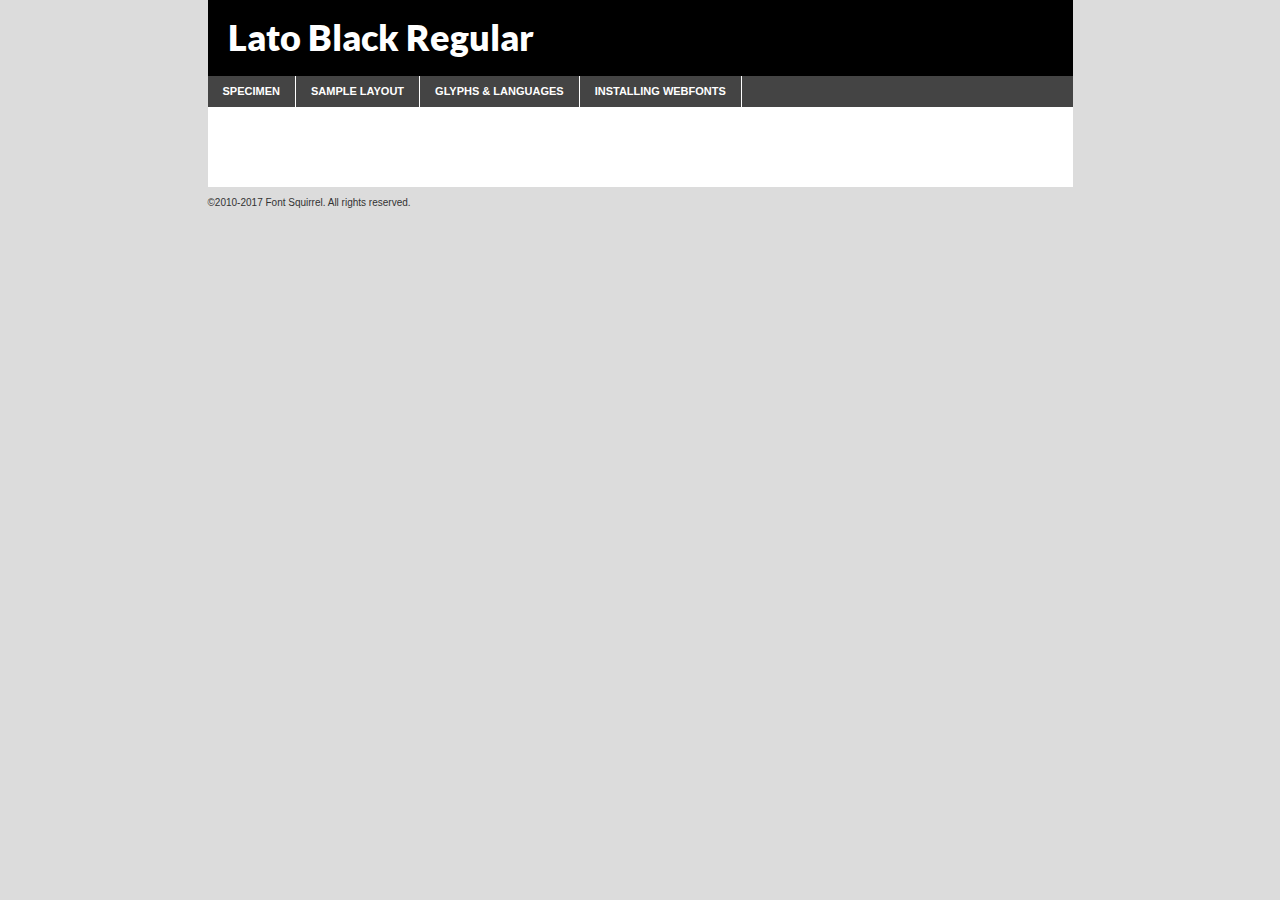
<file: fonts/lato-black-demo.html>
<!DOCTYPE html PUBLIC "-//W3C//DTD XHTML 1.0 Transitional//EN"
        "http://www.w3.org/TR/xhtml1/DTD/xhtml1-transitional.dtd">

<html xmlns="http://www.w3.org/1999/xhtml" xml:lang="en" lang="en">
<head>
    <meta http-equiv="Content-Type" content="text/html; charset=utf-8"/>
    <script src="http://ajax.googleapis.com/ajax/libs/jquery/1.7.2/jquery.min.js" type="text/javascript" charset="utf-8"></script>
    <script type="text/javascript">
		(function($) {
			$.fn.easyTabs = function(option) {
				var param = jQuery.extend({ fadeSpeed: 'fast', defaultContent: 1, activeClass: 'active' }, option);
				$(this).each(function() {
					var thisId = '#' + this.id;
					if ( param.defaultContent == '' )
					{
						param.defaultContent = 1;
					}
					if ( typeof param.defaultContent == 'number' )
					{
						var defaultTab = $(thisId + ' .tabs li:eq(' + (param.defaultContent - 1) + ') a').attr('href').substr(1);
					}
					else
					{
						var defaultTab = param.defaultContent;
					}
					$(thisId + ' .tabs li a').each(function() {
						var tabToHide = $(this).attr('href').substr(1);
						$('#' + tabToHide).addClass('easytabs-tab-content');
					});
					hideAll();
					changeContent(defaultTab);

					function hideAll() {$(thisId + ' .easytabs-tab-content').hide();}

					function changeContent(tabId)
					{
						hideAll();
						$(thisId + ' .tabs li').removeClass(param.activeClass);
						$(thisId + ' .tabs li a[href=#' + tabId + ']').closest('li').addClass(param.activeClass);
						if ( param.fadeSpeed != 'none' )
						{
							$(thisId + ' #' + tabId).fadeIn(param.fadeSpeed);
						}
						else
						{
							$(thisId + ' #' + tabId).show();
						}
					}

					$(thisId + ' .tabs li').click(function() {
						var tabId = $(this).find('a').attr('href').substr(1);
						changeContent(tabId);
						return false;
					});
				});
			}
		})(jQuery);
    </script>
    <link rel="stylesheet" href="specimen_files/specimen_stylesheet.css" type="text/css" charset="utf-8"/>
    <link rel="stylesheet" href="stylesheet.css" type="text/css" charset="utf-8"/>

    <style type="text/css">
        		body {
			font-family: 'latoblack';
        		}

            </style>

    <title>Lato Black Regular Specimen</title>


    <script type="text/javascript" charset="utf-8">
		$(document).ready(function() {
			$('#container').easyTabs({ defaultContent: 1 });
		});
    </script>
</head>

<body>
<div id="container">
    <div id="header">
		Lato Black Regular    </div>
    <ul class="tabs">
        <li><a href="#specimen">Specimen</a></li>
        <li><a href="#layout">Sample Layout</a></li>
		        <li><a href="#glyphs">Glyphs &amp; Languages</a></li>
        <li><a href="#installing">Installing Webfonts</a></li>

    </ul>

    <div id="main_content">


        <div id="specimen">

            <div class="section">
                <div class="grid12 firstcol">
                    <div class="huge">AaBb</div>
                </div>
            </div>

            <div class="section">
                <div class="glyph_range">A&#x200B;B&#x200b;C&#x200b;D&#x200b;E&#x200b;F&#x200b;G&#x200b;H&#x200b;I&#x200b;J&#x200b;K&#x200b;L&#x200b;M&#x200b;N&#x200b;O&#x200b;P&#x200b;Q&#x200b;R&#x200b;S&#x200b;T&#x200b;U&#x200b;V&#x200b;W&#x200b;X&#x200b;Y&#x200b;Z&#x200b;a&#x200b;b&#x200b;c&#x200b;d&#x200b;e&#x200b;f&#x200b;g&#x200b;h&#x200b;i&#x200b;j&#x200b;k&#x200b;l&#x200b;m&#x200b;n&#x200b;o&#x200b;p&#x200b;q&#x200b;r&#x200b;s&#x200b;t&#x200b;u&#x200b;v&#x200b;w&#x200b;x&#x200b;y&#x200b;z&#x200b;1&#x200b;2&#x200b;3&#x200b;4&#x200b;5&#x200b;6&#x200b;7&#x200b;8&#x200b;9&#x200b;0&#x200b;&amp;&#x200b;.&#x200b;,&#x200b;?&#x200b;!&#x200b;&#64;&#x200b;(&#x200b;)&#x200b;#&#x200b;$&#x200b;%&#x200b;*&#x200b;+&#x200b;-&#x200b;=&#x200b;:&#x200b;;</div>
            </div>
            <div class="section">
                <div class="grid12 firstcol">
                    <table class="sample_table">
                        <tr>
                            <td>10</td>
                            <td class="size10">abcdefghijklmnopqrstuvwxyzABCDEFGHIJKLMNOPQRSTUVWXYZ0123456789abcdefghijklmnopqrstuvwxyzABCDEFGHIJKLMNOPQRSTUVWXYZ0123456789abcdefghijklmnopqrstuvwxyzABCDEFGHIJKLMNOPQRSTUVWXYZ</td>
                        </tr>
                        <tr>
                            <td>11</td>
                            <td class="size11">abcdefghijklmnopqrstuvwxyzABCDEFGHIJKLMNOPQRSTUVWXYZ0123456789abcdefghijklmnopqrstuvwxyzABCDEFGHIJKLMNOPQRSTUVWXYZ0123456789abcdefghijklmnopqrstuvwxyzABCDEFGHIJKLMNOPQRSTUVWXYZ</td>
                        </tr>
                        <tr>
                            <td>12</td>
                            <td class="size12">abcdefghijklmnopqrstuvwxyzABCDEFGHIJKLMNOPQRSTUVWXYZ0123456789abcdefghijklmnopqrstuvwxyzABCDEFGHIJKLMNOPQRSTUVWXYZ0123456789abcdefghijklmnopqrstuvwxyzABCDEFGHIJKLMNOPQRSTUVWXYZ</td>
                        </tr>
                        <tr>
                            <td>13</td>
                            <td class="size13">abcdefghijklmnopqrstuvwxyzABCDEFGHIJKLMNOPQRSTUVWXYZ0123456789abcdefghijklmnopqrstuvwxyzABCDEFGHIJKLMNOPQRSTUVWXYZ0123456789abcdefghijklmnopqrstuvwxyzABCDEFGHIJKLMNOPQRSTUVWXYZ</td>
                        </tr>
                        <tr>
                            <td>14</td>
                            <td class="size14">abcdefghijklmnopqrstuvwxyzABCDEFGHIJKLMNOPQRSTUVWXYZ0123456789abcdefghijklmnopqrstuvwxyzABCDEFGHIJKLMNOPQRSTUVWXYZ0123456789abcdefghijklmnopqrstuvwxyzABCDEFGHIJKLMNOPQRSTUVWXYZ</td>
                        </tr>
                        <tr>
                            <td>16</td>
                            <td class="size16">abcdefghijklmnopqrstuvwxyzABCDEFGHIJKLMNOPQRSTUVWXYZ0123456789abcdefghijklmnopqrstuvwxyzABCDEFGHIJKLMNOPQRSTUVWXYZ</td>
                        </tr>
                        <tr>
                            <td>18</td>
                            <td class="size18">abcdefghijklmnopqrstuvwxyzABCDEFGHIJKLMNOPQRSTUVWXYZ0123456789abcdefghijklmnopqrstuvwxyzABCDEFGHIJKLMNOPQRSTUVWXYZ</td>
                        </tr>
                        <tr>
                            <td>20</td>
                            <td class="size20">abcdefghijklmnopqrstuvwxyzABCDEFGHIJKLMNOPQRSTUVWXYZ0123456789abcdefghijklmnopqrstuvwxyzABCDEFGHIJKLMNOPQRSTUVWXYZ</td>
                        </tr>
                        <tr>
                            <td>24</td>
                            <td class="size24">abcdefghijklmnopqrstuvwxyzABCDEFGHIJKLMNOPQRSTUVWXYZ0123456789abcdefghijklmnopqrstuvwxyzABCDEFGHIJKLMNOPQRSTUVWXYZ</td>
                        </tr>
                        <tr>
                            <td>30</td>
                            <td class="size30">abcdefghijklmnopqrstuvwxyzABCDEFGHIJKLMNOPQRSTUVWXYZ0123456789abcdefghijklmnopqrstuvwxyzABCDEFGHIJKLMNOPQRSTUVWXYZ</td>
                        </tr>
                        <tr>
                            <td>36</td>
                            <td class="size36">abcdefghijklmnopqrstuvwxyzABCDEFGHIJKLMNOPQRSTUVWXYZ0123456789abcdefghijklmnopqrstuvwxyzABCDEFGHIJKLMNOPQRSTUVWXYZ</td>
                        </tr>
                        <tr>
                            <td>48</td>
                            <td class="size48">abcdefghijklmnopqrstuvwxyzABCDEFGHIJKLMNOPQRSTUVWXYZ0123456789abcdefghijklmnopqrstuvwxyzABCDEFGHIJKLMNOPQRSTUVWXYZ</td>
                        </tr>
                        <tr>
                            <td>60</td>
                            <td class="size60">abcdefghijklmnopqrstuvwxyzABCDEFGHIJKLMNOPQRSTUVWXYZ0123456789abcdefghijklmnopqrstuvwxyzABCDEFGHIJKLMNOPQRSTUVWXYZ</td>
                        </tr>
                        <tr>
                            <td>72</td>
                            <td class="size72">abcdefghijklmnopqrstuvwxyzABCDEFGHIJKLMNOPQRSTUVWXYZ0123456789abcdefghijklmnopqrstuvwxyzABCDEFGHIJKLMNOPQRSTUVWXYZ</td>
                        </tr>
                        <tr>
                            <td>90</td>
                            <td class="size90">abcdefghijklmnopqrstuvwxyzABCDEFGHIJKLMNOPQRSTUVWXYZ0123456789abcdefghijklmnopqrstuvwxyzABCDEFGHIJKLMNOPQRSTUVWXYZ</td>
                        </tr>
                    </table>

                </div>

            </div>


            <div class="section" id="bodycomparison">


                <div id="xheight">
                    <div class="fontbody">&#x25FC;&#x25FC;&#x25FC;&#x25FC;&#x25FC;&#x25FC;&#x25FC;&#x25FC;&#x25FC;&#x25FC;&#x25FC;&#x25FC;&#x25FC;&#x25FC;&#x25FC;&#x25FC;&#x25FC;&#x25FC;&#x25FC;&#x25FC;&#x25FC;&#x25FC;&#x25FC;&#x25FC;&#x25FC;&#x25FC;&#x25FC;&#x25FC;&#x25FC;&#x25FC;&#x25FC;&#x25FC;&#x25FC;&#x25FC;&#x25FC;&#x25FC;&#x25FC;&#x25FC;&#x25FC;&#x25FC;&#x25FC;&#x25FC;&#x25FC;&#x25FC;&#x25FC;&#x25FC;&#x25FC;&#x25FC;&#x25FC;&#x25FC;&#x25FC;&#x25FC;&#x25FC;&#x25FC;&#x25FC;&#x25FC;&#x25FC;&#x25FC;&#x25FC;&#x25FC;&#x25FC;&#x25FC;&#x25FC;&#x25FC;&#x25FC;&#x25FC;&#x25FC;&#x25FC;&#x25FC;&#x25FC;&#x25FC;&#x25FC;&#x25FC;&#x25FC;&#x25FC;&#x25FC;&#x25FC;&#x25FC;&#x25FC;&#x25FC;&#x25FC;&#x25FC;&#x25FC;&#x25FC;&#x25FC;&#x25FC;&#x25FC;&#x25FC;&#x25FC;&#x25FC;&#x25FC;&#x25FC;&#x25FC;&#x25FC;&#x25FC;&#x25FC;&#x25FC;&#x25FC;&#x25FC;body</div>
                    <div class="arialbody">body</div>
                    <div class="verdanabody">body</div>
                    <div class="georgiabody">body</div>
                </div>
                <div class="fontbody" style="z-index:1">
                    body<span>Lato Black Regular</span>
                </div>
                <div class="arialbody" style="z-index:1">
                    body<span>Arial</span>
                </div>
                <div class="verdanabody" style="z-index:1">
                    body<span>Verdana</span>
                </div>
                <div class="georgiabody" style="z-index:1">
                    body<span>Georgia</span>
                </div>


            </div>


            <div class="section psample psample_row1" id="">

                <div class="grid2 firstcol">
                    <p class="size10"><span>10.</span>Aenean lacinia bibendum nulla sed consectetur. Fusce dapibus, tellus ac cursus commodo, tortor mauris condimentum nibh, ut fermentum massa justo sit amet risus. Nullam id dolor id nibh ultricies vehicula ut id elit. Cum sociis natoque penatibus et magnis dis parturient montes, nascetur ridiculus mus. Nulla vitae elit libero, a pharetra augue.</p>

                </div>
                <div class="grid3">
                    <p class="size11"><span>11.</span>Aenean lacinia bibendum nulla sed consectetur. Fusce dapibus, tellus ac cursus commodo, tortor mauris condimentum nibh, ut fermentum massa justo sit amet risus. Nullam id dolor id nibh ultricies vehicula ut id elit. Cum sociis natoque penatibus et magnis dis parturient montes, nascetur ridiculus mus. Nulla vitae elit libero, a pharetra augue.</p>

                </div>
                <div class="grid3">
                    <p class="size12"><span>12.</span>Aenean lacinia bibendum nulla sed consectetur. Fusce dapibus, tellus ac cursus commodo, tortor mauris condimentum nibh, ut fermentum massa justo sit amet risus. Nullam id dolor id nibh ultricies vehicula ut id elit. Cum sociis natoque penatibus et magnis dis parturient montes, nascetur ridiculus mus. Nulla vitae elit libero, a pharetra augue.</p>

                </div>
                <div class="grid4">
                    <p class="size13"><span>13.</span>Aenean lacinia bibendum nulla sed consectetur. Fusce dapibus, tellus ac cursus commodo, tortor mauris condimentum nibh, ut fermentum massa justo sit amet risus. Nullam id dolor id nibh ultricies vehicula ut id elit. Cum sociis natoque penatibus et magnis dis parturient montes, nascetur ridiculus mus. Nulla vitae elit libero, a pharetra augue.</p>

                </div>
                <div class="white_blend"></div>

            </div>
            <div class="section psample psample_row2" id="">
                <div class="grid3 firstcol">
                    <p class="size14"><span>14.</span>Aenean lacinia bibendum nulla sed consectetur. Fusce dapibus, tellus ac cursus commodo, tortor mauris condimentum nibh, ut fermentum massa justo sit amet risus. Nullam id dolor id nibh ultricies vehicula ut id elit. Cum sociis natoque penatibus et magnis dis parturient montes, nascetur ridiculus mus. Nulla vitae elit libero, a pharetra augue.</p>

                </div>
                <div class="grid4">
                    <p class="size16"><span>16.</span>Aenean lacinia bibendum nulla sed consectetur. Fusce dapibus, tellus ac cursus commodo, tortor mauris condimentum nibh, ut fermentum massa justo sit amet risus. Nullam id dolor id nibh ultricies vehicula ut id elit. Cum sociis natoque penatibus et magnis dis parturient montes, nascetur ridiculus mus. Nulla vitae elit libero, a pharetra augue.</p>

                </div>
                <div class="grid5">
                    <p class="size18"><span>18.</span>Aenean lacinia bibendum nulla sed consectetur. Fusce dapibus, tellus ac cursus commodo, tortor mauris condimentum nibh, ut fermentum massa justo sit amet risus. Nullam id dolor id nibh ultricies vehicula ut id elit. Cum sociis natoque penatibus et magnis dis parturient montes, nascetur ridiculus mus. Nulla vitae elit libero, a pharetra augue.</p>

                </div>

                <div class="white_blend"></div>

            </div>

            <div class="section psample psample_row3" id="">
                <div class="grid5 firstcol">
                    <p class="size20"><span>20.</span>Aenean lacinia bibendum nulla sed consectetur. Fusce dapibus, tellus ac cursus commodo, tortor mauris condimentum nibh, ut fermentum massa justo sit amet risus. Nullam id dolor id nibh ultricies vehicula ut id elit. Cum sociis natoque penatibus et magnis dis parturient montes, nascetur ridiculus mus. Nulla vitae elit libero, a pharetra augue.</p>
                </div>
                <div class="grid7">
                    <p class="size24"><span>24.</span>Aenean lacinia bibendum nulla sed consectetur. Fusce dapibus, tellus ac cursus commodo, tortor mauris condimentum nibh, ut fermentum massa justo sit amet risus. Nullam id dolor id nibh ultricies vehicula ut id elit. Cum sociis natoque penatibus et magnis dis parturient montes, nascetur ridiculus mus. Nulla vitae elit libero, a pharetra augue.</p>
                </div>

                <div class="white_blend"></div>

            </div>

            <div class="section psample psample_row4" id="">
                <div class="grid12 firstcol">
                    <p class="size30"><span>30.</span>Aenean lacinia bibendum nulla sed consectetur. Fusce dapibus, tellus ac cursus commodo, tortor mauris condimentum nibh, ut fermentum massa justo sit amet risus. Nullam id dolor id nibh ultricies vehicula ut id elit. Cum sociis natoque penatibus et magnis dis parturient montes, nascetur ridiculus mus. Nulla vitae elit libero, a pharetra augue.</p>
                </div>
                <div class="white_blend"></div>

            </div>


            <div class="section psample psample_row1 fullreverse">
                <div class="grid2 firstcol">
                    <p class="size10"><span>10.</span>Aenean lacinia bibendum nulla sed consectetur. Fusce dapibus, tellus ac cursus commodo, tortor mauris condimentum nibh, ut fermentum massa justo sit amet risus. Nullam id dolor id nibh ultricies vehicula ut id elit. Cum sociis natoque penatibus et magnis dis parturient montes, nascetur ridiculus mus. Nulla vitae elit libero, a pharetra augue.</p>

                </div>
                <div class="grid3">
                    <p class="size11"><span>11.</span>Aenean lacinia bibendum nulla sed consectetur. Fusce dapibus, tellus ac cursus commodo, tortor mauris condimentum nibh, ut fermentum massa justo sit amet risus. Nullam id dolor id nibh ultricies vehicula ut id elit. Cum sociis natoque penatibus et magnis dis parturient montes, nascetur ridiculus mus. Nulla vitae elit libero, a pharetra augue.</p>

                </div>
                <div class="grid3">
                    <p class="size12"><span>12.</span>Aenean lacinia bibendum nulla sed consectetur. Fusce dapibus, tellus ac cursus commodo, tortor mauris condimentum nibh, ut fermentum massa justo sit amet risus. Nullam id dolor id nibh ultricies vehicula ut id elit. Cum sociis natoque penatibus et magnis dis parturient montes, nascetur ridiculus mus. Nulla vitae elit libero, a pharetra augue.</p>

                </div>
                <div class="grid4">
                    <p class="size13"><span>13.</span>Aenean lacinia bibendum nulla sed consectetur. Fusce dapibus, tellus ac cursus commodo, tortor mauris condimentum nibh, ut fermentum massa justo sit amet risus. Nullam id dolor id nibh ultricies vehicula ut id elit. Cum sociis natoque penatibus et magnis dis parturient montes, nascetur ridiculus mus. Nulla vitae elit libero, a pharetra augue.</p>

                </div>
                <div class="black_blend"></div>

            </div>

            <div class="section psample psample_row2 fullreverse">
                <div class="grid3 firstcol">
                    <p class="size14"><span>14.</span>Aenean lacinia bibendum nulla sed consectetur. Fusce dapibus, tellus ac cursus commodo, tortor mauris condimentum nibh, ut fermentum massa justo sit amet risus. Nullam id dolor id nibh ultricies vehicula ut id elit. Cum sociis natoque penatibus et magnis dis parturient montes, nascetur ridiculus mus. Nulla vitae elit libero, a pharetra augue.</p>

                </div>
                <div class="grid4">
                    <p class="size16"><span>16.</span>Aenean lacinia bibendum nulla sed consectetur. Fusce dapibus, tellus ac cursus commodo, tortor mauris condimentum nibh, ut fermentum massa justo sit amet risus. Nullam id dolor id nibh ultricies vehicula ut id elit. Cum sociis natoque penatibus et magnis dis parturient montes, nascetur ridiculus mus. Nulla vitae elit libero, a pharetra augue.</p>

                </div>
                <div class="grid5">
                    <p class="size18"><span>18.</span>Aenean lacinia bibendum nulla sed consectetur. Fusce dapibus, tellus ac cursus commodo, tortor mauris condimentum nibh, ut fermentum massa justo sit amet risus. Nullam id dolor id nibh ultricies vehicula ut id elit. Cum sociis natoque penatibus et magnis dis parturient montes, nascetur ridiculus mus. Nulla vitae elit libero, a pharetra augue.</p>

                </div>
                <div class="black_blend"></div>

            </div>

            <div class="section psample fullreverse psample_row3" id="">
                <div class="grid5 firstcol">
                    <p class="size20"><span>20.</span>Aenean lacinia bibendum nulla sed consectetur. Fusce dapibus, tellus ac cursus commodo, tortor mauris condimentum nibh, ut fermentum massa justo sit amet risus. Nullam id dolor id nibh ultricies vehicula ut id elit. Cum sociis natoque penatibus et magnis dis parturient montes, nascetur ridiculus mus. Nulla vitae elit libero, a pharetra augue.</p>
                </div>
                <div class="grid7">
                    <p class="size24"><span>24.</span>Aenean lacinia bibendum nulla sed consectetur. Fusce dapibus, tellus ac cursus commodo, tortor mauris condimentum nibh, ut fermentum massa justo sit amet risus. Nullam id dolor id nibh ultricies vehicula ut id elit. Cum sociis natoque penatibus et magnis dis parturient montes, nascetur ridiculus mus. Nulla vitae elit libero, a pharetra augue.</p>
                </div>

                <div class="black_blend"></div>

            </div>

            <div class="section psample fullreverse psample_row4" id="" style="border-bottom: 20px #000 solid;">
                <div class="grid12 firstcol">
                    <p class="size30"><span>30.</span>Aenean lacinia bibendum nulla sed consectetur. Fusce dapibus, tellus ac cursus commodo, tortor mauris condimentum nibh, ut fermentum massa justo sit amet risus. Nullam id dolor id nibh ultricies vehicula ut id elit. Cum sociis natoque penatibus et magnis dis parturient montes, nascetur ridiculus mus. Nulla vitae elit libero, a pharetra augue.</p>
                </div>
                <div class="black_blend"></div>

            </div>


        </div>

        <div id="layout">

            <div class="section">

                <div class="grid12 firstcol">
                    <h1>Lorem Ipsum Dolor</h1>
                    <h2>Etiam porta sem malesuada magna mollis euismod</h2>

                    <p class="byline">By <a href="#link">Aenean Lacinia</a></p>
                </div>
            </div>
            <div class="section">
                <div class="grid8 firstcol">
                    <p class="large">Donec sed odio dui. Morbi leo risus, porta ac consectetur ac, vestibulum at eros. Fusce dapibus, tellus ac cursus commodo, tortor mauris condimentum nibh, ut fermentum massa justo sit amet risus. </p>


                    <h3>Pellentesque ornare sem</h3>

                    <p>Maecenas sed diam eget risus varius blandit sit amet non magna. Maecenas faucibus mollis interdum. Donec ullamcorper nulla non metus auctor fringilla. Nullam id dolor id nibh ultricies vehicula ut id elit. Nullam id dolor id nibh ultricies vehicula ut id elit. </p>

                    <p>Aenean eu leo quam. Pellentesque ornare sem lacinia quam venenatis vestibulum. Lorem ipsum dolor sit amet, consectetur adipiscing elit. Cum sociis natoque penatibus et magnis dis parturient montes, nascetur ridiculus mus. </p>

                    <p>Nulla vitae elit libero, a pharetra augue. Praesent commodo cursus magna, vel scelerisque nisl consectetur et. Aenean lacinia bibendum nulla sed consectetur. </p>

                    <p>Nullam quis risus eget urna mollis ornare vel eu leo. Nullam quis risus eget urna mollis ornare vel eu leo. Maecenas sed diam eget risus varius blandit sit amet non magna. Donec ullamcorper nulla non metus auctor fringilla. </p>

                    <h3>Cras mattis consectetur</h3>

                    <p>Aenean eu leo quam. Pellentesque ornare sem lacinia quam venenatis vestibulum. Aenean lacinia bibendum nulla sed consectetur. Integer posuere erat a ante venenatis dapibus posuere velit aliquet. Cras mattis consectetur purus sit amet fermentum. </p>

                    <p>Nullam id dolor id nibh ultricies vehicula ut id elit. Nullam quis risus eget urna mollis ornare vel eu leo. Cras mattis consectetur purus sit amet fermentum.</p>
                </div>

                <div class="grid4 sidebar">

                    <div class="box reverse">
                        <p class="last">Nullam quis risus eget urna mollis ornare vel eu leo. Donec ullamcorper nulla non metus auctor fringilla. Cras mattis consectetur purus sit amet fermentum. Sed posuere consectetur est at lobortis. Lorem ipsum dolor sit amet, consectetur adipiscing elit. </p>
                    </div>

                    <p class="caption">Maecenas sed diam eget risus varius.</p>

                    <p>Vestibulum id ligula porta felis euismod semper. Integer posuere erat a ante venenatis dapibus posuere velit aliquet. Vestibulum id ligula porta felis euismod semper. Sed posuere consectetur est at lobortis. Maecenas sed diam eget risus varius blandit sit amet non magna. Fusce dapibus, tellus ac cursus commodo, tortor mauris condimentum nibh, ut fermentum massa justo sit amet risus. </p>


                    <p>Duis mollis, est non commodo luctus, nisi erat porttitor ligula, eget lacinia odio sem nec elit. Aenean lacinia bibendum nulla sed consectetur. Vivamus sagittis lacus vel augue laoreet rutrum faucibus dolor auctor. Aenean lacinia bibendum nulla sed consectetur. Nullam quis risus eget urna mollis ornare vel eu leo. </p>

                    <p>Praesent commodo cursus magna, vel scelerisque nisl consectetur et. Donec ullamcorper nulla non metus auctor fringilla. Maecenas faucibus mollis interdum. Fusce dapibus, tellus ac cursus commodo, tortor mauris condimentum nibh, ut fermentum massa justo sit amet risus. </p>

                </div>
            </div>

        </div>


		

        <div id="glyphs">
            <div class="section">
                <div class="grid12 firstcol">

                    <h1>Language Support</h1>
                    <p>The subset of Lato Black Regular in this kit supports the following languages:<br/>

						Albanian, Basque, Breton, Chamorro, Danish, Dutch, English, Faroese, Finnish, French, Frisian, Galician, German, Icelandic, Italian, Malagasy, Norwegian, Portuguese, Spanish, Alsatian, Aragonese, Arapaho, Arrernte, Asturian, Aymara, Bislama, Cebuano, Corsican, Fijian, French_creole, Genoese, Gilbertese, Greenlandic, Haitian_creole, Hiligaynon, Hmong, Hopi, Ibanag, Iloko_ilokano, Indonesian, Interglossa_glosa, Interlingua, Irish_gaelic, Jerriais, Lojban, Lombard, Luxembourgeois, Manx, Mohawk, Norfolk_pitcairnese, Occitan, Oromo, Pangasinan, Papiamento, Piedmontese, Potawatomi, Rhaeto-romance, Romansh, Rotokas, Sami_lule, Samoan, Sardinian, Scots_gaelic, Seychelles_creole, Shona, Sicilian, Somali, Southern_ndebele, Swahili, Swati_swazi, Tagalog_filipino_pilipino, Tetum, Tok_pisin, Uyghur_latinized, Volapuk, Walloon, Warlpiri, Xhosa, Yapese, Zulu, Latinbasic, Ubasic, Demo                    </p>
                    <h1>Glyph Chart</h1>
                    <p>The subset of Lato Black Regular in this kit includes all the glyphs listed below. Unicode entities are included above each glyph to help you insert individual characters into your layout.</p>
                    <div id="glyph_chart">

																																	                                <div><p>&amp;#13;</p>&#13;</div>
																				                                <div><p>&amp;#32;</p>&#32;</div>
																				                                <div><p>&amp;#33;</p>&#33;</div>
																				                                <div><p>&amp;#34;</p>&#34;</div>
																				                                <div><p>&amp;#35;</p>&#35;</div>
																				                                <div><p>&amp;#36;</p>&#36;</div>
																				                                <div><p>&amp;#37;</p>&#37;</div>
																				                                <div><p>&amp;#38;</p>&#38;</div>
																				                                <div><p>&amp;#39;</p>&#39;</div>
																				                                <div><p>&amp;#40;</p>&#40;</div>
																				                                <div><p>&amp;#41;</p>&#41;</div>
																				                                <div><p>&amp;#42;</p>&#42;</div>
																				                                <div><p>&amp;#43;</p>&#43;</div>
																				                                <div><p>&amp;#44;</p>&#44;</div>
																				                                <div><p>&amp;#45;</p>&#45;</div>
																				                                <div><p>&amp;#46;</p>&#46;</div>
																				                                <div><p>&amp;#47;</p>&#47;</div>
																				                                <div><p>&amp;#48;</p>&#48;</div>
																				                                <div><p>&amp;#49;</p>&#49;</div>
																				                                <div><p>&amp;#50;</p>&#50;</div>
																				                                <div><p>&amp;#51;</p>&#51;</div>
																				                                <div><p>&amp;#52;</p>&#52;</div>
																				                                <div><p>&amp;#53;</p>&#53;</div>
																				                                <div><p>&amp;#54;</p>&#54;</div>
																				                                <div><p>&amp;#55;</p>&#55;</div>
																				                                <div><p>&amp;#56;</p>&#56;</div>
																				                                <div><p>&amp;#57;</p>&#57;</div>
																				                                <div><p>&amp;#58;</p>&#58;</div>
																				                                <div><p>&amp;#59;</p>&#59;</div>
																				                                <div><p>&amp;#60;</p>&#60;</div>
																				                                <div><p>&amp;#61;</p>&#61;</div>
																				                                <div><p>&amp;#62;</p>&#62;</div>
																				                                <div><p>&amp;#63;</p>&#63;</div>
																				                                <div><p>&amp;#64;</p>&#64;</div>
																				                                <div><p>&amp;#65;</p>&#65;</div>
																				                                <div><p>&amp;#66;</p>&#66;</div>
																				                                <div><p>&amp;#67;</p>&#67;</div>
																				                                <div><p>&amp;#68;</p>&#68;</div>
																				                                <div><p>&amp;#69;</p>&#69;</div>
																				                                <div><p>&amp;#70;</p>&#70;</div>
																				                                <div><p>&amp;#71;</p>&#71;</div>
																				                                <div><p>&amp;#72;</p>&#72;</div>
																				                                <div><p>&amp;#73;</p>&#73;</div>
																				                                <div><p>&amp;#74;</p>&#74;</div>
																				                                <div><p>&amp;#75;</p>&#75;</div>
																				                                <div><p>&amp;#76;</p>&#76;</div>
																				                                <div><p>&amp;#77;</p>&#77;</div>
																				                                <div><p>&amp;#78;</p>&#78;</div>
																				                                <div><p>&amp;#79;</p>&#79;</div>
																				                                <div><p>&amp;#80;</p>&#80;</div>
																				                                <div><p>&amp;#81;</p>&#81;</div>
																				                                <div><p>&amp;#82;</p>&#82;</div>
																				                                <div><p>&amp;#83;</p>&#83;</div>
																				                                <div><p>&amp;#84;</p>&#84;</div>
																				                                <div><p>&amp;#85;</p>&#85;</div>
																				                                <div><p>&amp;#86;</p>&#86;</div>
																				                                <div><p>&amp;#87;</p>&#87;</div>
																				                                <div><p>&amp;#88;</p>&#88;</div>
																				                                <div><p>&amp;#89;</p>&#89;</div>
																				                                <div><p>&amp;#90;</p>&#90;</div>
																				                                <div><p>&amp;#91;</p>&#91;</div>
																				                                <div><p>&amp;#92;</p>&#92;</div>
																				                                <div><p>&amp;#93;</p>&#93;</div>
																				                                <div><p>&amp;#94;</p>&#94;</div>
																				                                <div><p>&amp;#95;</p>&#95;</div>
																				                                <div><p>&amp;#96;</p>&#96;</div>
																				                                <div><p>&amp;#97;</p>&#97;</div>
																				                                <div><p>&amp;#98;</p>&#98;</div>
																				                                <div><p>&amp;#99;</p>&#99;</div>
																				                                <div><p>&amp;#100;</p>&#100;</div>
																				                                <div><p>&amp;#101;</p>&#101;</div>
																				                                <div><p>&amp;#102;</p>&#102;</div>
																				                                <div><p>&amp;#103;</p>&#103;</div>
																				                                <div><p>&amp;#104;</p>&#104;</div>
																				                                <div><p>&amp;#105;</p>&#105;</div>
																				                                <div><p>&amp;#106;</p>&#106;</div>
																				                                <div><p>&amp;#107;</p>&#107;</div>
																				                                <div><p>&amp;#108;</p>&#108;</div>
																				                                <div><p>&amp;#109;</p>&#109;</div>
																				                                <div><p>&amp;#110;</p>&#110;</div>
																				                                <div><p>&amp;#111;</p>&#111;</div>
																				                                <div><p>&amp;#112;</p>&#112;</div>
																				                                <div><p>&amp;#113;</p>&#113;</div>
																				                                <div><p>&amp;#114;</p>&#114;</div>
																				                                <div><p>&amp;#115;</p>&#115;</div>
																				                                <div><p>&amp;#116;</p>&#116;</div>
																				                                <div><p>&amp;#117;</p>&#117;</div>
																				                                <div><p>&amp;#118;</p>&#118;</div>
																				                                <div><p>&amp;#119;</p>&#119;</div>
																				                                <div><p>&amp;#120;</p>&#120;</div>
																				                                <div><p>&amp;#121;</p>&#121;</div>
																				                                <div><p>&amp;#122;</p>&#122;</div>
																				                                <div><p>&amp;#123;</p>&#123;</div>
																				                                <div><p>&amp;#124;</p>&#124;</div>
																				                                <div><p>&amp;#125;</p>&#125;</div>
																				                                <div><p>&amp;#126;</p>&#126;</div>
																				                                <div><p>&amp;#160;</p>&#160;</div>
																				                                <div><p>&amp;#161;</p>&#161;</div>
																				                                <div><p>&amp;#162;</p>&#162;</div>
																				                                <div><p>&amp;#163;</p>&#163;</div>
																				                                <div><p>&amp;#164;</p>&#164;</div>
																				                                <div><p>&amp;#165;</p>&#165;</div>
																				                                <div><p>&amp;#166;</p>&#166;</div>
																				                                <div><p>&amp;#167;</p>&#167;</div>
																				                                <div><p>&amp;#168;</p>&#168;</div>
																				                                <div><p>&amp;#169;</p>&#169;</div>
																				                                <div><p>&amp;#170;</p>&#170;</div>
																				                                <div><p>&amp;#171;</p>&#171;</div>
																				                                <div><p>&amp;#172;</p>&#172;</div>
																				                                <div><p>&amp;#173;</p>&#173;</div>
																				                                <div><p>&amp;#174;</p>&#174;</div>
																				                                <div><p>&amp;#175;</p>&#175;</div>
																				                                <div><p>&amp;#176;</p>&#176;</div>
																				                                <div><p>&amp;#177;</p>&#177;</div>
																				                                <div><p>&amp;#178;</p>&#178;</div>
																				                                <div><p>&amp;#179;</p>&#179;</div>
																				                                <div><p>&amp;#180;</p>&#180;</div>
																				                                <div><p>&amp;#181;</p>&#181;</div>
																				                                <div><p>&amp;#182;</p>&#182;</div>
																				                                <div><p>&amp;#183;</p>&#183;</div>
																				                                <div><p>&amp;#184;</p>&#184;</div>
																				                                <div><p>&amp;#185;</p>&#185;</div>
																				                                <div><p>&amp;#186;</p>&#186;</div>
																				                                <div><p>&amp;#187;</p>&#187;</div>
																				                                <div><p>&amp;#188;</p>&#188;</div>
																				                                <div><p>&amp;#189;</p>&#189;</div>
																				                                <div><p>&amp;#190;</p>&#190;</div>
																				                                <div><p>&amp;#191;</p>&#191;</div>
																				                                <div><p>&amp;#192;</p>&#192;</div>
																				                                <div><p>&amp;#193;</p>&#193;</div>
																				                                <div><p>&amp;#194;</p>&#194;</div>
																				                                <div><p>&amp;#195;</p>&#195;</div>
																				                                <div><p>&amp;#196;</p>&#196;</div>
																				                                <div><p>&amp;#197;</p>&#197;</div>
																				                                <div><p>&amp;#198;</p>&#198;</div>
																				                                <div><p>&amp;#199;</p>&#199;</div>
																				                                <div><p>&amp;#200;</p>&#200;</div>
																				                                <div><p>&amp;#201;</p>&#201;</div>
																				                                <div><p>&amp;#202;</p>&#202;</div>
																				                                <div><p>&amp;#203;</p>&#203;</div>
																				                                <div><p>&amp;#204;</p>&#204;</div>
																				                                <div><p>&amp;#205;</p>&#205;</div>
																				                                <div><p>&amp;#206;</p>&#206;</div>
																				                                <div><p>&amp;#207;</p>&#207;</div>
																				                                <div><p>&amp;#208;</p>&#208;</div>
																				                                <div><p>&amp;#209;</p>&#209;</div>
																				                                <div><p>&amp;#210;</p>&#210;</div>
																				                                <div><p>&amp;#211;</p>&#211;</div>
																				                                <div><p>&amp;#212;</p>&#212;</div>
																				                                <div><p>&amp;#213;</p>&#213;</div>
																				                                <div><p>&amp;#214;</p>&#214;</div>
																				                                <div><p>&amp;#215;</p>&#215;</div>
																				                                <div><p>&amp;#216;</p>&#216;</div>
																				                                <div><p>&amp;#217;</p>&#217;</div>
																				                                <div><p>&amp;#218;</p>&#218;</div>
																				                                <div><p>&amp;#219;</p>&#219;</div>
																				                                <div><p>&amp;#220;</p>&#220;</div>
																				                                <div><p>&amp;#221;</p>&#221;</div>
																				                                <div><p>&amp;#222;</p>&#222;</div>
																				                                <div><p>&amp;#223;</p>&#223;</div>
																				                                <div><p>&amp;#224;</p>&#224;</div>
																				                                <div><p>&amp;#225;</p>&#225;</div>
																				                                <div><p>&amp;#226;</p>&#226;</div>
																				                                <div><p>&amp;#227;</p>&#227;</div>
																				                                <div><p>&amp;#228;</p>&#228;</div>
																				                                <div><p>&amp;#229;</p>&#229;</div>
																				                                <div><p>&amp;#230;</p>&#230;</div>
																				                                <div><p>&amp;#231;</p>&#231;</div>
																				                                <div><p>&amp;#232;</p>&#232;</div>
																				                                <div><p>&amp;#233;</p>&#233;</div>
																				                                <div><p>&amp;#234;</p>&#234;</div>
																				                                <div><p>&amp;#235;</p>&#235;</div>
																				                                <div><p>&amp;#236;</p>&#236;</div>
																				                                <div><p>&amp;#237;</p>&#237;</div>
																				                                <div><p>&amp;#238;</p>&#238;</div>
																				                                <div><p>&amp;#239;</p>&#239;</div>
																				                                <div><p>&amp;#240;</p>&#240;</div>
																				                                <div><p>&amp;#241;</p>&#241;</div>
																				                                <div><p>&amp;#242;</p>&#242;</div>
																				                                <div><p>&amp;#243;</p>&#243;</div>
																				                                <div><p>&amp;#244;</p>&#244;</div>
																				                                <div><p>&amp;#245;</p>&#245;</div>
																				                                <div><p>&amp;#246;</p>&#246;</div>
																				                                <div><p>&amp;#247;</p>&#247;</div>
																				                                <div><p>&amp;#248;</p>&#248;</div>
																				                                <div><p>&amp;#249;</p>&#249;</div>
																				                                <div><p>&amp;#250;</p>&#250;</div>
																				                                <div><p>&amp;#251;</p>&#251;</div>
																				                                <div><p>&amp;#252;</p>&#252;</div>
																				                                <div><p>&amp;#253;</p>&#253;</div>
																				                                <div><p>&amp;#254;</p>&#254;</div>
																				                                <div><p>&amp;#255;</p>&#255;</div>
																				                                <div><p>&amp;#338;</p>&#338;</div>
																				                                <div><p>&amp;#339;</p>&#339;</div>
																				                                <div><p>&amp;#376;</p>&#376;</div>
																				                                <div><p>&amp;#710;</p>&#710;</div>
																				                                <div><p>&amp;#732;</p>&#732;</div>
																				                                <div><p>&amp;#8192;</p>&#8192;</div>
																				                                <div><p>&amp;#8193;</p>&#8193;</div>
																				                                <div><p>&amp;#8194;</p>&#8194;</div>
																				                                <div><p>&amp;#8195;</p>&#8195;</div>
																				                                <div><p>&amp;#8196;</p>&#8196;</div>
																				                                <div><p>&amp;#8197;</p>&#8197;</div>
																				                                <div><p>&amp;#8198;</p>&#8198;</div>
																				                                <div><p>&amp;#8199;</p>&#8199;</div>
																				                                <div><p>&amp;#8200;</p>&#8200;</div>
																				                                <div><p>&amp;#8201;</p>&#8201;</div>
																				                                <div><p>&amp;#8202;</p>&#8202;</div>
																				                                <div><p>&amp;#8208;</p>&#8208;</div>
																				                                <div><p>&amp;#8209;</p>&#8209;</div>
																				                                <div><p>&amp;#8210;</p>&#8210;</div>
																				                                <div><p>&amp;#8211;</p>&#8211;</div>
																				                                <div><p>&amp;#8212;</p>&#8212;</div>
																				                                <div><p>&amp;#8216;</p>&#8216;</div>
																				                                <div><p>&amp;#8217;</p>&#8217;</div>
																				                                <div><p>&amp;#8218;</p>&#8218;</div>
																				                                <div><p>&amp;#8220;</p>&#8220;</div>
																				                                <div><p>&amp;#8221;</p>&#8221;</div>
																				                                <div><p>&amp;#8222;</p>&#8222;</div>
																				                                <div><p>&amp;#8226;</p>&#8226;</div>
																				                                <div><p>&amp;#8230;</p>&#8230;</div>
																				                                <div><p>&amp;#8239;</p>&#8239;</div>
																				                                <div><p>&amp;#8249;</p>&#8249;</div>
																				                                <div><p>&amp;#8250;</p>&#8250;</div>
																				                                <div><p>&amp;#8287;</p>&#8287;</div>
																				                                <div><p>&amp;#8364;</p>&#8364;</div>
																				                                <div><p>&amp;#8482;</p>&#8482;</div>
																				                                <div><p>&amp;#9724;</p>&#9724;</div>
																				                                <div><p>&amp;#64257;</p>&#64257;</div>
																				                                <div><p>&amp;#64258;</p>&#64258;</div>
																																													                    </div>
                </div>


            </div>
        </div>


        <div id="specs">

        </div>

        <div id="installing">
            <div class="section">
                <div class="grid7 firstcol">
                    <h1>Installing Webfonts</h1>

                    <p>Webfonts are supported by all major browser platforms but not all in the same way. There are currently four different font formats that must be included in order to target all browsers. This includes TTF, WOFF, EOT and SVG.</p>

                    <h2>1. Upload your webfonts</h2>
                    <p>You must upload your webfont kit to your website. They should be in or near the same directory as your CSS files.</p>

                    <h2>2. Include the webfont stylesheet</h2>
                    <p>A special CSS @font-face declaration helps the various browsers select the appropriate font it needs without causing you a bunch of headaches. Learn more about this syntax by reading the <a href="https://www.fontspring.com/blog/further-hardening-of-the-bulletproof-syntax">Fontspring blog post</a> about it. The code for it is as follows:</p>


                    <code>
                        @font-face{
                        font-family: 'MyWebFont';
                        src: url('WebFont.eot');
                        src: url('WebFont.eot?#iefix') format('embedded-opentype'),
                        url('WebFont.woff') format('woff'),
                        url('WebFont.ttf') format('truetype'),
                        url('WebFont.svg#webfont') format('svg');
                        }
                    </code>

                    <p>We've already gone ahead and generated the code for you. All you have to do is link to the stylesheet in your HTML, like this:</p>
                    <code>&lt;link rel=&quot;stylesheet&quot; href=&quot;stylesheet.css&quot; type=&quot;text/css&quot; charset=&quot;utf-8&quot; /&gt;</code>

                    <h2>3. Modify your own stylesheet</h2>
                    <p>To take advantage of your new fonts, you must tell your stylesheet to use them. Look at the original @font-face declaration above and find the property called "font-family." The name linked there will be what you use to reference the font. Prepend that webfont name to the font stack in the "font-family" property, inside the selector you want to change. For example:</p>
                    <code>p { font-family: 'WebFont', Arial, sans-serif; }</code>

                    <h2>4. Test</h2>
                    <p>Getting webfonts to work cross-browser <em>can</em> be tricky. Use the information in the sidebar to help you if you find that fonts aren't loading in a particular browser.</p>
                </div>

                <div class="grid5 sidebar">
                    <div class="box">
                        <h2>Troubleshooting<br/>Font-Face Problems</h2>
                        <p>Having trouble getting your webfonts to load in your new website? Here are some tips to sort out what might be the problem.</p>

                        <h3>Fonts not showing in any browser</h3>

                        <p>This sounds like you need to work on the plumbing. You either did not upload the fonts to the correct directory, or you did not link the fonts properly in the CSS. If you've confirmed that all this is correct and you still have a problem, take a look at your .htaccess file and see if requests are getting intercepted.</p>

                        <h3>Fonts not loading in iPhone or iPad</h3>

                        <p>The most common problem here is that you are serving the fonts from an IIS server. IIS refuses to serve files that have unknown MIME types. If that is the case, you must set the MIME type for SVG to "image/svg+xml" in the server settings. Follow these instructions from Microsoft if you need help.</p>

                        <h3>Fonts not loading in Firefox</h3>

                        <p>The primary reason for this failure? You are still using a version Firefox older than 3.5. So upgrade already! If that isn't it, then you are very likely serving fonts from a different domain. Firefox requires that all font assets be served from the same domain. Lastly it is possible that you need to add WOFF to your list of MIME types (if you are serving via IIS.)</p>

                        <h3>Fonts not loading in IE</h3>

                        <p>Are you looking at Internet Explorer on an actual Windows machine or are you cheating by using a service like Adobe BrowserLab? Many of these screenshot services do not render @font-face for IE. Best to test it on a real machine.</p>

                        <h3>Fonts not loading in IE9</h3>

                        <p>IE9, like Firefox, requires that fonts be served from the same domain as the website. Make sure that is the case.</p>
                    </div>
                </div>
            </div>

        </div>

    </div>
    <div id="footer">
        <p>&copy;2010-2017 Font Squirrel. All rights reserved.</p>
    </div>
</div>
</body>
</html>
</file>
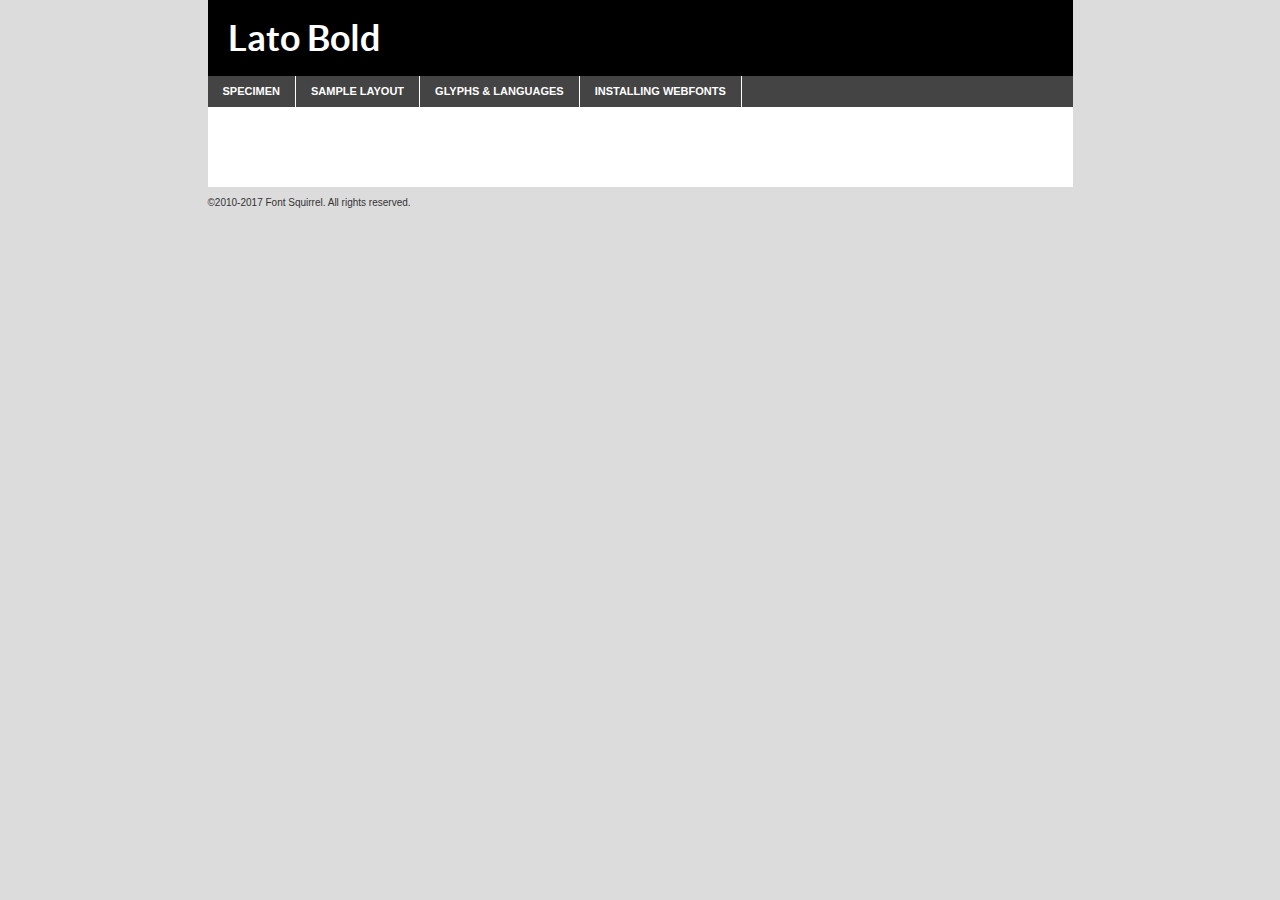
<file: fonts/lato-bold-demo.html>
<!DOCTYPE html PUBLIC "-//W3C//DTD XHTML 1.0 Transitional//EN"
        "http://www.w3.org/TR/xhtml1/DTD/xhtml1-transitional.dtd">

<html xmlns="http://www.w3.org/1999/xhtml" xml:lang="en" lang="en">
<head>
    <meta http-equiv="Content-Type" content="text/html; charset=utf-8"/>
    <script src="http://ajax.googleapis.com/ajax/libs/jquery/1.7.2/jquery.min.js" type="text/javascript" charset="utf-8"></script>
    <script type="text/javascript">
		(function($) {
			$.fn.easyTabs = function(option) {
				var param = jQuery.extend({ fadeSpeed: 'fast', defaultContent: 1, activeClass: 'active' }, option);
				$(this).each(function() {
					var thisId = '#' + this.id;
					if ( param.defaultContent == '' )
					{
						param.defaultContent = 1;
					}
					if ( typeof param.defaultContent == 'number' )
					{
						var defaultTab = $(thisId + ' .tabs li:eq(' + (param.defaultContent - 1) + ') a').attr('href').substr(1);
					}
					else
					{
						var defaultTab = param.defaultContent;
					}
					$(thisId + ' .tabs li a').each(function() {
						var tabToHide = $(this).attr('href').substr(1);
						$('#' + tabToHide).addClass('easytabs-tab-content');
					});
					hideAll();
					changeContent(defaultTab);

					function hideAll() {$(thisId + ' .easytabs-tab-content').hide();}

					function changeContent(tabId)
					{
						hideAll();
						$(thisId + ' .tabs li').removeClass(param.activeClass);
						$(thisId + ' .tabs li a[href=#' + tabId + ']').closest('li').addClass(param.activeClass);
						if ( param.fadeSpeed != 'none' )
						{
							$(thisId + ' #' + tabId).fadeIn(param.fadeSpeed);
						}
						else
						{
							$(thisId + ' #' + tabId).show();
						}
					}

					$(thisId + ' .tabs li').click(function() {
						var tabId = $(this).find('a').attr('href').substr(1);
						changeContent(tabId);
						return false;
					});
				});
			}
		})(jQuery);
    </script>
    <link rel="stylesheet" href="specimen_files/specimen_stylesheet.css" type="text/css" charset="utf-8"/>
    <link rel="stylesheet" href="stylesheet.css" type="text/css" charset="utf-8"/>

    <style type="text/css">
        		body {
			font-family: 'latobold';
        		}

            </style>

    <title>Lato Bold Specimen</title>


    <script type="text/javascript" charset="utf-8">
		$(document).ready(function() {
			$('#container').easyTabs({ defaultContent: 1 });
		});
    </script>
</head>

<body>
<div id="container">
    <div id="header">
		Lato Bold    </div>
    <ul class="tabs">
        <li><a href="#specimen">Specimen</a></li>
        <li><a href="#layout">Sample Layout</a></li>
		        <li><a href="#glyphs">Glyphs &amp; Languages</a></li>
        <li><a href="#installing">Installing Webfonts</a></li>

    </ul>

    <div id="main_content">


        <div id="specimen">

            <div class="section">
                <div class="grid12 firstcol">
                    <div class="huge">AaBb</div>
                </div>
            </div>

            <div class="section">
                <div class="glyph_range">A&#x200B;B&#x200b;C&#x200b;D&#x200b;E&#x200b;F&#x200b;G&#x200b;H&#x200b;I&#x200b;J&#x200b;K&#x200b;L&#x200b;M&#x200b;N&#x200b;O&#x200b;P&#x200b;Q&#x200b;R&#x200b;S&#x200b;T&#x200b;U&#x200b;V&#x200b;W&#x200b;X&#x200b;Y&#x200b;Z&#x200b;a&#x200b;b&#x200b;c&#x200b;d&#x200b;e&#x200b;f&#x200b;g&#x200b;h&#x200b;i&#x200b;j&#x200b;k&#x200b;l&#x200b;m&#x200b;n&#x200b;o&#x200b;p&#x200b;q&#x200b;r&#x200b;s&#x200b;t&#x200b;u&#x200b;v&#x200b;w&#x200b;x&#x200b;y&#x200b;z&#x200b;1&#x200b;2&#x200b;3&#x200b;4&#x200b;5&#x200b;6&#x200b;7&#x200b;8&#x200b;9&#x200b;0&#x200b;&amp;&#x200b;.&#x200b;,&#x200b;?&#x200b;!&#x200b;&#64;&#x200b;(&#x200b;)&#x200b;#&#x200b;$&#x200b;%&#x200b;*&#x200b;+&#x200b;-&#x200b;=&#x200b;:&#x200b;;</div>
            </div>
            <div class="section">
                <div class="grid12 firstcol">
                    <table class="sample_table">
                        <tr>
                            <td>10</td>
                            <td class="size10">abcdefghijklmnopqrstuvwxyzABCDEFGHIJKLMNOPQRSTUVWXYZ0123456789abcdefghijklmnopqrstuvwxyzABCDEFGHIJKLMNOPQRSTUVWXYZ0123456789abcdefghijklmnopqrstuvwxyzABCDEFGHIJKLMNOPQRSTUVWXYZ</td>
                        </tr>
                        <tr>
                            <td>11</td>
                            <td class="size11">abcdefghijklmnopqrstuvwxyzABCDEFGHIJKLMNOPQRSTUVWXYZ0123456789abcdefghijklmnopqrstuvwxyzABCDEFGHIJKLMNOPQRSTUVWXYZ0123456789abcdefghijklmnopqrstuvwxyzABCDEFGHIJKLMNOPQRSTUVWXYZ</td>
                        </tr>
                        <tr>
                            <td>12</td>
                            <td class="size12">abcdefghijklmnopqrstuvwxyzABCDEFGHIJKLMNOPQRSTUVWXYZ0123456789abcdefghijklmnopqrstuvwxyzABCDEFGHIJKLMNOPQRSTUVWXYZ0123456789abcdefghijklmnopqrstuvwxyzABCDEFGHIJKLMNOPQRSTUVWXYZ</td>
                        </tr>
                        <tr>
                            <td>13</td>
                            <td class="size13">abcdefghijklmnopqrstuvwxyzABCDEFGHIJKLMNOPQRSTUVWXYZ0123456789abcdefghijklmnopqrstuvwxyzABCDEFGHIJKLMNOPQRSTUVWXYZ0123456789abcdefghijklmnopqrstuvwxyzABCDEFGHIJKLMNOPQRSTUVWXYZ</td>
                        </tr>
                        <tr>
                            <td>14</td>
                            <td class="size14">abcdefghijklmnopqrstuvwxyzABCDEFGHIJKLMNOPQRSTUVWXYZ0123456789abcdefghijklmnopqrstuvwxyzABCDEFGHIJKLMNOPQRSTUVWXYZ0123456789abcdefghijklmnopqrstuvwxyzABCDEFGHIJKLMNOPQRSTUVWXYZ</td>
                        </tr>
                        <tr>
                            <td>16</td>
                            <td class="size16">abcdefghijklmnopqrstuvwxyzABCDEFGHIJKLMNOPQRSTUVWXYZ0123456789abcdefghijklmnopqrstuvwxyzABCDEFGHIJKLMNOPQRSTUVWXYZ</td>
                        </tr>
                        <tr>
                            <td>18</td>
                            <td class="size18">abcdefghijklmnopqrstuvwxyzABCDEFGHIJKLMNOPQRSTUVWXYZ0123456789abcdefghijklmnopqrstuvwxyzABCDEFGHIJKLMNOPQRSTUVWXYZ</td>
                        </tr>
                        <tr>
                            <td>20</td>
                            <td class="size20">abcdefghijklmnopqrstuvwxyzABCDEFGHIJKLMNOPQRSTUVWXYZ0123456789abcdefghijklmnopqrstuvwxyzABCDEFGHIJKLMNOPQRSTUVWXYZ</td>
                        </tr>
                        <tr>
                            <td>24</td>
                            <td class="size24">abcdefghijklmnopqrstuvwxyzABCDEFGHIJKLMNOPQRSTUVWXYZ0123456789abcdefghijklmnopqrstuvwxyzABCDEFGHIJKLMNOPQRSTUVWXYZ</td>
                        </tr>
                        <tr>
                            <td>30</td>
                            <td class="size30">abcdefghijklmnopqrstuvwxyzABCDEFGHIJKLMNOPQRSTUVWXYZ0123456789abcdefghijklmnopqrstuvwxyzABCDEFGHIJKLMNOPQRSTUVWXYZ</td>
                        </tr>
                        <tr>
                            <td>36</td>
                            <td class="size36">abcdefghijklmnopqrstuvwxyzABCDEFGHIJKLMNOPQRSTUVWXYZ0123456789abcdefghijklmnopqrstuvwxyzABCDEFGHIJKLMNOPQRSTUVWXYZ</td>
                        </tr>
                        <tr>
                            <td>48</td>
                            <td class="size48">abcdefghijklmnopqrstuvwxyzABCDEFGHIJKLMNOPQRSTUVWXYZ0123456789abcdefghijklmnopqrstuvwxyzABCDEFGHIJKLMNOPQRSTUVWXYZ</td>
                        </tr>
                        <tr>
                            <td>60</td>
                            <td class="size60">abcdefghijklmnopqrstuvwxyzABCDEFGHIJKLMNOPQRSTUVWXYZ0123456789abcdefghijklmnopqrstuvwxyzABCDEFGHIJKLMNOPQRSTUVWXYZ</td>
                        </tr>
                        <tr>
                            <td>72</td>
                            <td class="size72">abcdefghijklmnopqrstuvwxyzABCDEFGHIJKLMNOPQRSTUVWXYZ0123456789abcdefghijklmnopqrstuvwxyzABCDEFGHIJKLMNOPQRSTUVWXYZ</td>
                        </tr>
                        <tr>
                            <td>90</td>
                            <td class="size90">abcdefghijklmnopqrstuvwxyzABCDEFGHIJKLMNOPQRSTUVWXYZ0123456789abcdefghijklmnopqrstuvwxyzABCDEFGHIJKLMNOPQRSTUVWXYZ</td>
                        </tr>
                    </table>

                </div>

            </div>


            <div class="section" id="bodycomparison">


                <div id="xheight">
                    <div class="fontbody">&#x25FC;&#x25FC;&#x25FC;&#x25FC;&#x25FC;&#x25FC;&#x25FC;&#x25FC;&#x25FC;&#x25FC;&#x25FC;&#x25FC;&#x25FC;&#x25FC;&#x25FC;&#x25FC;&#x25FC;&#x25FC;&#x25FC;&#x25FC;&#x25FC;&#x25FC;&#x25FC;&#x25FC;&#x25FC;&#x25FC;&#x25FC;&#x25FC;&#x25FC;&#x25FC;&#x25FC;&#x25FC;&#x25FC;&#x25FC;&#x25FC;&#x25FC;&#x25FC;&#x25FC;&#x25FC;&#x25FC;&#x25FC;&#x25FC;&#x25FC;&#x25FC;&#x25FC;&#x25FC;&#x25FC;&#x25FC;&#x25FC;&#x25FC;&#x25FC;&#x25FC;&#x25FC;&#x25FC;&#x25FC;&#x25FC;&#x25FC;&#x25FC;&#x25FC;&#x25FC;&#x25FC;&#x25FC;&#x25FC;&#x25FC;&#x25FC;&#x25FC;&#x25FC;&#x25FC;&#x25FC;&#x25FC;&#x25FC;&#x25FC;&#x25FC;&#x25FC;&#x25FC;&#x25FC;&#x25FC;&#x25FC;&#x25FC;&#x25FC;&#x25FC;&#x25FC;&#x25FC;&#x25FC;&#x25FC;&#x25FC;&#x25FC;&#x25FC;&#x25FC;&#x25FC;&#x25FC;&#x25FC;&#x25FC;&#x25FC;&#x25FC;&#x25FC;&#x25FC;&#x25FC;&#x25FC;body</div>
                    <div class="arialbody">body</div>
                    <div class="verdanabody">body</div>
                    <div class="georgiabody">body</div>
                </div>
                <div class="fontbody" style="z-index:1">
                    body<span>Lato Bold</span>
                </div>
                <div class="arialbody" style="z-index:1">
                    body<span>Arial</span>
                </div>
                <div class="verdanabody" style="z-index:1">
                    body<span>Verdana</span>
                </div>
                <div class="georgiabody" style="z-index:1">
                    body<span>Georgia</span>
                </div>


            </div>


            <div class="section psample psample_row1" id="">

                <div class="grid2 firstcol">
                    <p class="size10"><span>10.</span>Aenean lacinia bibendum nulla sed consectetur. Fusce dapibus, tellus ac cursus commodo, tortor mauris condimentum nibh, ut fermentum massa justo sit amet risus. Nullam id dolor id nibh ultricies vehicula ut id elit. Cum sociis natoque penatibus et magnis dis parturient montes, nascetur ridiculus mus. Nulla vitae elit libero, a pharetra augue.</p>

                </div>
                <div class="grid3">
                    <p class="size11"><span>11.</span>Aenean lacinia bibendum nulla sed consectetur. Fusce dapibus, tellus ac cursus commodo, tortor mauris condimentum nibh, ut fermentum massa justo sit amet risus. Nullam id dolor id nibh ultricies vehicula ut id elit. Cum sociis natoque penatibus et magnis dis parturient montes, nascetur ridiculus mus. Nulla vitae elit libero, a pharetra augue.</p>

                </div>
                <div class="grid3">
                    <p class="size12"><span>12.</span>Aenean lacinia bibendum nulla sed consectetur. Fusce dapibus, tellus ac cursus commodo, tortor mauris condimentum nibh, ut fermentum massa justo sit amet risus. Nullam id dolor id nibh ultricies vehicula ut id elit. Cum sociis natoque penatibus et magnis dis parturient montes, nascetur ridiculus mus. Nulla vitae elit libero, a pharetra augue.</p>

                </div>
                <div class="grid4">
                    <p class="size13"><span>13.</span>Aenean lacinia bibendum nulla sed consectetur. Fusce dapibus, tellus ac cursus commodo, tortor mauris condimentum nibh, ut fermentum massa justo sit amet risus. Nullam id dolor id nibh ultricies vehicula ut id elit. Cum sociis natoque penatibus et magnis dis parturient montes, nascetur ridiculus mus. Nulla vitae elit libero, a pharetra augue.</p>

                </div>
                <div class="white_blend"></div>

            </div>
            <div class="section psample psample_row2" id="">
                <div class="grid3 firstcol">
                    <p class="size14"><span>14.</span>Aenean lacinia bibendum nulla sed consectetur. Fusce dapibus, tellus ac cursus commodo, tortor mauris condimentum nibh, ut fermentum massa justo sit amet risus. Nullam id dolor id nibh ultricies vehicula ut id elit. Cum sociis natoque penatibus et magnis dis parturient montes, nascetur ridiculus mus. Nulla vitae elit libero, a pharetra augue.</p>

                </div>
                <div class="grid4">
                    <p class="size16"><span>16.</span>Aenean lacinia bibendum nulla sed consectetur. Fusce dapibus, tellus ac cursus commodo, tortor mauris condimentum nibh, ut fermentum massa justo sit amet risus. Nullam id dolor id nibh ultricies vehicula ut id elit. Cum sociis natoque penatibus et magnis dis parturient montes, nascetur ridiculus mus. Nulla vitae elit libero, a pharetra augue.</p>

                </div>
                <div class="grid5">
                    <p class="size18"><span>18.</span>Aenean lacinia bibendum nulla sed consectetur. Fusce dapibus, tellus ac cursus commodo, tortor mauris condimentum nibh, ut fermentum massa justo sit amet risus. Nullam id dolor id nibh ultricies vehicula ut id elit. Cum sociis natoque penatibus et magnis dis parturient montes, nascetur ridiculus mus. Nulla vitae elit libero, a pharetra augue.</p>

                </div>

                <div class="white_blend"></div>

            </div>

            <div class="section psample psample_row3" id="">
                <div class="grid5 firstcol">
                    <p class="size20"><span>20.</span>Aenean lacinia bibendum nulla sed consectetur. Fusce dapibus, tellus ac cursus commodo, tortor mauris condimentum nibh, ut fermentum massa justo sit amet risus. Nullam id dolor id nibh ultricies vehicula ut id elit. Cum sociis natoque penatibus et magnis dis parturient montes, nascetur ridiculus mus. Nulla vitae elit libero, a pharetra augue.</p>
                </div>
                <div class="grid7">
                    <p class="size24"><span>24.</span>Aenean lacinia bibendum nulla sed consectetur. Fusce dapibus, tellus ac cursus commodo, tortor mauris condimentum nibh, ut fermentum massa justo sit amet risus. Nullam id dolor id nibh ultricies vehicula ut id elit. Cum sociis natoque penatibus et magnis dis parturient montes, nascetur ridiculus mus. Nulla vitae elit libero, a pharetra augue.</p>
                </div>

                <div class="white_blend"></div>

            </div>

            <div class="section psample psample_row4" id="">
                <div class="grid12 firstcol">
                    <p class="size30"><span>30.</span>Aenean lacinia bibendum nulla sed consectetur. Fusce dapibus, tellus ac cursus commodo, tortor mauris condimentum nibh, ut fermentum massa justo sit amet risus. Nullam id dolor id nibh ultricies vehicula ut id elit. Cum sociis natoque penatibus et magnis dis parturient montes, nascetur ridiculus mus. Nulla vitae elit libero, a pharetra augue.</p>
                </div>
                <div class="white_blend"></div>

            </div>


            <div class="section psample psample_row1 fullreverse">
                <div class="grid2 firstcol">
                    <p class="size10"><span>10.</span>Aenean lacinia bibendum nulla sed consectetur. Fusce dapibus, tellus ac cursus commodo, tortor mauris condimentum nibh, ut fermentum massa justo sit amet risus. Nullam id dolor id nibh ultricies vehicula ut id elit. Cum sociis natoque penatibus et magnis dis parturient montes, nascetur ridiculus mus. Nulla vitae elit libero, a pharetra augue.</p>

                </div>
                <div class="grid3">
                    <p class="size11"><span>11.</span>Aenean lacinia bibendum nulla sed consectetur. Fusce dapibus, tellus ac cursus commodo, tortor mauris condimentum nibh, ut fermentum massa justo sit amet risus. Nullam id dolor id nibh ultricies vehicula ut id elit. Cum sociis natoque penatibus et magnis dis parturient montes, nascetur ridiculus mus. Nulla vitae elit libero, a pharetra augue.</p>

                </div>
                <div class="grid3">
                    <p class="size12"><span>12.</span>Aenean lacinia bibendum nulla sed consectetur. Fusce dapibus, tellus ac cursus commodo, tortor mauris condimentum nibh, ut fermentum massa justo sit amet risus. Nullam id dolor id nibh ultricies vehicula ut id elit. Cum sociis natoque penatibus et magnis dis parturient montes, nascetur ridiculus mus. Nulla vitae elit libero, a pharetra augue.</p>

                </div>
                <div class="grid4">
                    <p class="size13"><span>13.</span>Aenean lacinia bibendum nulla sed consectetur. Fusce dapibus, tellus ac cursus commodo, tortor mauris condimentum nibh, ut fermentum massa justo sit amet risus. Nullam id dolor id nibh ultricies vehicula ut id elit. Cum sociis natoque penatibus et magnis dis parturient montes, nascetur ridiculus mus. Nulla vitae elit libero, a pharetra augue.</p>

                </div>
                <div class="black_blend"></div>

            </div>

            <div class="section psample psample_row2 fullreverse">
                <div class="grid3 firstcol">
                    <p class="size14"><span>14.</span>Aenean lacinia bibendum nulla sed consectetur. Fusce dapibus, tellus ac cursus commodo, tortor mauris condimentum nibh, ut fermentum massa justo sit amet risus. Nullam id dolor id nibh ultricies vehicula ut id elit. Cum sociis natoque penatibus et magnis dis parturient montes, nascetur ridiculus mus. Nulla vitae elit libero, a pharetra augue.</p>

                </div>
                <div class="grid4">
                    <p class="size16"><span>16.</span>Aenean lacinia bibendum nulla sed consectetur. Fusce dapibus, tellus ac cursus commodo, tortor mauris condimentum nibh, ut fermentum massa justo sit amet risus. Nullam id dolor id nibh ultricies vehicula ut id elit. Cum sociis natoque penatibus et magnis dis parturient montes, nascetur ridiculus mus. Nulla vitae elit libero, a pharetra augue.</p>

                </div>
                <div class="grid5">
                    <p class="size18"><span>18.</span>Aenean lacinia bibendum nulla sed consectetur. Fusce dapibus, tellus ac cursus commodo, tortor mauris condimentum nibh, ut fermentum massa justo sit amet risus. Nullam id dolor id nibh ultricies vehicula ut id elit. Cum sociis natoque penatibus et magnis dis parturient montes, nascetur ridiculus mus. Nulla vitae elit libero, a pharetra augue.</p>

                </div>
                <div class="black_blend"></div>

            </div>

            <div class="section psample fullreverse psample_row3" id="">
                <div class="grid5 firstcol">
                    <p class="size20"><span>20.</span>Aenean lacinia bibendum nulla sed consectetur. Fusce dapibus, tellus ac cursus commodo, tortor mauris condimentum nibh, ut fermentum massa justo sit amet risus. Nullam id dolor id nibh ultricies vehicula ut id elit. Cum sociis natoque penatibus et magnis dis parturient montes, nascetur ridiculus mus. Nulla vitae elit libero, a pharetra augue.</p>
                </div>
                <div class="grid7">
                    <p class="size24"><span>24.</span>Aenean lacinia bibendum nulla sed consectetur. Fusce dapibus, tellus ac cursus commodo, tortor mauris condimentum nibh, ut fermentum massa justo sit amet risus. Nullam id dolor id nibh ultricies vehicula ut id elit. Cum sociis natoque penatibus et magnis dis parturient montes, nascetur ridiculus mus. Nulla vitae elit libero, a pharetra augue.</p>
                </div>

                <div class="black_blend"></div>

            </div>

            <div class="section psample fullreverse psample_row4" id="" style="border-bottom: 20px #000 solid;">
                <div class="grid12 firstcol">
                    <p class="size30"><span>30.</span>Aenean lacinia bibendum nulla sed consectetur. Fusce dapibus, tellus ac cursus commodo, tortor mauris condimentum nibh, ut fermentum massa justo sit amet risus. Nullam id dolor id nibh ultricies vehicula ut id elit. Cum sociis natoque penatibus et magnis dis parturient montes, nascetur ridiculus mus. Nulla vitae elit libero, a pharetra augue.</p>
                </div>
                <div class="black_blend"></div>

            </div>


        </div>

        <div id="layout">

            <div class="section">

                <div class="grid12 firstcol">
                    <h1>Lorem Ipsum Dolor</h1>
                    <h2>Etiam porta sem malesuada magna mollis euismod</h2>

                    <p class="byline">By <a href="#link">Aenean Lacinia</a></p>
                </div>
            </div>
            <div class="section">
                <div class="grid8 firstcol">
                    <p class="large">Donec sed odio dui. Morbi leo risus, porta ac consectetur ac, vestibulum at eros. Fusce dapibus, tellus ac cursus commodo, tortor mauris condimentum nibh, ut fermentum massa justo sit amet risus. </p>


                    <h3>Pellentesque ornare sem</h3>

                    <p>Maecenas sed diam eget risus varius blandit sit amet non magna. Maecenas faucibus mollis interdum. Donec ullamcorper nulla non metus auctor fringilla. Nullam id dolor id nibh ultricies vehicula ut id elit. Nullam id dolor id nibh ultricies vehicula ut id elit. </p>

                    <p>Aenean eu leo quam. Pellentesque ornare sem lacinia quam venenatis vestibulum. Lorem ipsum dolor sit amet, consectetur adipiscing elit. Cum sociis natoque penatibus et magnis dis parturient montes, nascetur ridiculus mus. </p>

                    <p>Nulla vitae elit libero, a pharetra augue. Praesent commodo cursus magna, vel scelerisque nisl consectetur et. Aenean lacinia bibendum nulla sed consectetur. </p>

                    <p>Nullam quis risus eget urna mollis ornare vel eu leo. Nullam quis risus eget urna mollis ornare vel eu leo. Maecenas sed diam eget risus varius blandit sit amet non magna. Donec ullamcorper nulla non metus auctor fringilla. </p>

                    <h3>Cras mattis consectetur</h3>

                    <p>Aenean eu leo quam. Pellentesque ornare sem lacinia quam venenatis vestibulum. Aenean lacinia bibendum nulla sed consectetur. Integer posuere erat a ante venenatis dapibus posuere velit aliquet. Cras mattis consectetur purus sit amet fermentum. </p>

                    <p>Nullam id dolor id nibh ultricies vehicula ut id elit. Nullam quis risus eget urna mollis ornare vel eu leo. Cras mattis consectetur purus sit amet fermentum.</p>
                </div>

                <div class="grid4 sidebar">

                    <div class="box reverse">
                        <p class="last">Nullam quis risus eget urna mollis ornare vel eu leo. Donec ullamcorper nulla non metus auctor fringilla. Cras mattis consectetur purus sit amet fermentum. Sed posuere consectetur est at lobortis. Lorem ipsum dolor sit amet, consectetur adipiscing elit. </p>
                    </div>

                    <p class="caption">Maecenas sed diam eget risus varius.</p>

                    <p>Vestibulum id ligula porta felis euismod semper. Integer posuere erat a ante venenatis dapibus posuere velit aliquet. Vestibulum id ligula porta felis euismod semper. Sed posuere consectetur est at lobortis. Maecenas sed diam eget risus varius blandit sit amet non magna. Fusce dapibus, tellus ac cursus commodo, tortor mauris condimentum nibh, ut fermentum massa justo sit amet risus. </p>


                    <p>Duis mollis, est non commodo luctus, nisi erat porttitor ligula, eget lacinia odio sem nec elit. Aenean lacinia bibendum nulla sed consectetur. Vivamus sagittis lacus vel augue laoreet rutrum faucibus dolor auctor. Aenean lacinia bibendum nulla sed consectetur. Nullam quis risus eget urna mollis ornare vel eu leo. </p>

                    <p>Praesent commodo cursus magna, vel scelerisque nisl consectetur et. Donec ullamcorper nulla non metus auctor fringilla. Maecenas faucibus mollis interdum. Fusce dapibus, tellus ac cursus commodo, tortor mauris condimentum nibh, ut fermentum massa justo sit amet risus. </p>

                </div>
            </div>

        </div>


		

        <div id="glyphs">
            <div class="section">
                <div class="grid12 firstcol">

                    <h1>Language Support</h1>
                    <p>The subset of Lato Bold in this kit supports the following languages:<br/>

						Albanian, Basque, Breton, Chamorro, Danish, Dutch, English, Faroese, Finnish, French, Frisian, Galician, German, Icelandic, Italian, Malagasy, Norwegian, Portuguese, Spanish, Alsatian, Aragonese, Arapaho, Arrernte, Asturian, Aymara, Bislama, Cebuano, Corsican, Fijian, French_creole, Genoese, Gilbertese, Greenlandic, Haitian_creole, Hiligaynon, Hmong, Hopi, Ibanag, Iloko_ilokano, Indonesian, Interglossa_glosa, Interlingua, Irish_gaelic, Jerriais, Lojban, Lombard, Luxembourgeois, Manx, Mohawk, Norfolk_pitcairnese, Occitan, Oromo, Pangasinan, Papiamento, Piedmontese, Potawatomi, Rhaeto-romance, Romansh, Rotokas, Sami_lule, Samoan, Sardinian, Scots_gaelic, Seychelles_creole, Shona, Sicilian, Somali, Southern_ndebele, Swahili, Swati_swazi, Tagalog_filipino_pilipino, Tetum, Tok_pisin, Uyghur_latinized, Volapuk, Walloon, Warlpiri, Xhosa, Yapese, Zulu, Latinbasic, Ubasic, Demo                    </p>
                    <h1>Glyph Chart</h1>
                    <p>The subset of Lato Bold in this kit includes all the glyphs listed below. Unicode entities are included above each glyph to help you insert individual characters into your layout.</p>
                    <div id="glyph_chart">

																																	                                <div><p>&amp;#13;</p>&#13;</div>
																				                                <div><p>&amp;#32;</p>&#32;</div>
																				                                <div><p>&amp;#33;</p>&#33;</div>
																				                                <div><p>&amp;#34;</p>&#34;</div>
																				                                <div><p>&amp;#35;</p>&#35;</div>
																				                                <div><p>&amp;#36;</p>&#36;</div>
																				                                <div><p>&amp;#37;</p>&#37;</div>
																				                                <div><p>&amp;#38;</p>&#38;</div>
																				                                <div><p>&amp;#39;</p>&#39;</div>
																				                                <div><p>&amp;#40;</p>&#40;</div>
																				                                <div><p>&amp;#41;</p>&#41;</div>
																				                                <div><p>&amp;#42;</p>&#42;</div>
																				                                <div><p>&amp;#43;</p>&#43;</div>
																				                                <div><p>&amp;#44;</p>&#44;</div>
																				                                <div><p>&amp;#45;</p>&#45;</div>
																				                                <div><p>&amp;#46;</p>&#46;</div>
																				                                <div><p>&amp;#47;</p>&#47;</div>
																				                                <div><p>&amp;#48;</p>&#48;</div>
																				                                <div><p>&amp;#49;</p>&#49;</div>
																				                                <div><p>&amp;#50;</p>&#50;</div>
																				                                <div><p>&amp;#51;</p>&#51;</div>
																				                                <div><p>&amp;#52;</p>&#52;</div>
																				                                <div><p>&amp;#53;</p>&#53;</div>
																				                                <div><p>&amp;#54;</p>&#54;</div>
																				                                <div><p>&amp;#55;</p>&#55;</div>
																				                                <div><p>&amp;#56;</p>&#56;</div>
																				                                <div><p>&amp;#57;</p>&#57;</div>
																				                                <div><p>&amp;#58;</p>&#58;</div>
																				                                <div><p>&amp;#59;</p>&#59;</div>
																				                                <div><p>&amp;#60;</p>&#60;</div>
																				                                <div><p>&amp;#61;</p>&#61;</div>
																				                                <div><p>&amp;#62;</p>&#62;</div>
																				                                <div><p>&amp;#63;</p>&#63;</div>
																				                                <div><p>&amp;#64;</p>&#64;</div>
																				                                <div><p>&amp;#65;</p>&#65;</div>
																				                                <div><p>&amp;#66;</p>&#66;</div>
																				                                <div><p>&amp;#67;</p>&#67;</div>
																				                                <div><p>&amp;#68;</p>&#68;</div>
																				                                <div><p>&amp;#69;</p>&#69;</div>
																				                                <div><p>&amp;#70;</p>&#70;</div>
																				                                <div><p>&amp;#71;</p>&#71;</div>
																				                                <div><p>&amp;#72;</p>&#72;</div>
																				                                <div><p>&amp;#73;</p>&#73;</div>
																				                                <div><p>&amp;#74;</p>&#74;</div>
																				                                <div><p>&amp;#75;</p>&#75;</div>
																				                                <div><p>&amp;#76;</p>&#76;</div>
																				                                <div><p>&amp;#77;</p>&#77;</div>
																				                                <div><p>&amp;#78;</p>&#78;</div>
																				                                <div><p>&amp;#79;</p>&#79;</div>
																				                                <div><p>&amp;#80;</p>&#80;</div>
																				                                <div><p>&amp;#81;</p>&#81;</div>
																				                                <div><p>&amp;#82;</p>&#82;</div>
																				                                <div><p>&amp;#83;</p>&#83;</div>
																				                                <div><p>&amp;#84;</p>&#84;</div>
																				                                <div><p>&amp;#85;</p>&#85;</div>
																				                                <div><p>&amp;#86;</p>&#86;</div>
																				                                <div><p>&amp;#87;</p>&#87;</div>
																				                                <div><p>&amp;#88;</p>&#88;</div>
																				                                <div><p>&amp;#89;</p>&#89;</div>
																				                                <div><p>&amp;#90;</p>&#90;</div>
																				                                <div><p>&amp;#91;</p>&#91;</div>
																				                                <div><p>&amp;#92;</p>&#92;</div>
																				                                <div><p>&amp;#93;</p>&#93;</div>
																				                                <div><p>&amp;#94;</p>&#94;</div>
																				                                <div><p>&amp;#95;</p>&#95;</div>
																				                                <div><p>&amp;#96;</p>&#96;</div>
																				                                <div><p>&amp;#97;</p>&#97;</div>
																				                                <div><p>&amp;#98;</p>&#98;</div>
																				                                <div><p>&amp;#99;</p>&#99;</div>
																				                                <div><p>&amp;#100;</p>&#100;</div>
																				                                <div><p>&amp;#101;</p>&#101;</div>
																				                                <div><p>&amp;#102;</p>&#102;</div>
																				                                <div><p>&amp;#103;</p>&#103;</div>
																				                                <div><p>&amp;#104;</p>&#104;</div>
																				                                <div><p>&amp;#105;</p>&#105;</div>
																				                                <div><p>&amp;#106;</p>&#106;</div>
																				                                <div><p>&amp;#107;</p>&#107;</div>
																				                                <div><p>&amp;#108;</p>&#108;</div>
																				                                <div><p>&amp;#109;</p>&#109;</div>
																				                                <div><p>&amp;#110;</p>&#110;</div>
																				                                <div><p>&amp;#111;</p>&#111;</div>
																				                                <div><p>&amp;#112;</p>&#112;</div>
																				                                <div><p>&amp;#113;</p>&#113;</div>
																				                                <div><p>&amp;#114;</p>&#114;</div>
																				                                <div><p>&amp;#115;</p>&#115;</div>
																				                                <div><p>&amp;#116;</p>&#116;</div>
																				                                <div><p>&amp;#117;</p>&#117;</div>
																				                                <div><p>&amp;#118;</p>&#118;</div>
																				                                <div><p>&amp;#119;</p>&#119;</div>
																				                                <div><p>&amp;#120;</p>&#120;</div>
																				                                <div><p>&amp;#121;</p>&#121;</div>
																				                                <div><p>&amp;#122;</p>&#122;</div>
																				                                <div><p>&amp;#123;</p>&#123;</div>
																				                                <div><p>&amp;#124;</p>&#124;</div>
																				                                <div><p>&amp;#125;</p>&#125;</div>
																				                                <div><p>&amp;#126;</p>&#126;</div>
																				                                <div><p>&amp;#160;</p>&#160;</div>
																				                                <div><p>&amp;#161;</p>&#161;</div>
																				                                <div><p>&amp;#162;</p>&#162;</div>
																				                                <div><p>&amp;#163;</p>&#163;</div>
																				                                <div><p>&amp;#164;</p>&#164;</div>
																				                                <div><p>&amp;#165;</p>&#165;</div>
																				                                <div><p>&amp;#166;</p>&#166;</div>
																				                                <div><p>&amp;#167;</p>&#167;</div>
																				                                <div><p>&amp;#168;</p>&#168;</div>
																				                                <div><p>&amp;#169;</p>&#169;</div>
																				                                <div><p>&amp;#170;</p>&#170;</div>
																				                                <div><p>&amp;#171;</p>&#171;</div>
																				                                <div><p>&amp;#172;</p>&#172;</div>
																				                                <div><p>&amp;#173;</p>&#173;</div>
																				                                <div><p>&amp;#174;</p>&#174;</div>
																				                                <div><p>&amp;#175;</p>&#175;</div>
																				                                <div><p>&amp;#176;</p>&#176;</div>
																				                                <div><p>&amp;#177;</p>&#177;</div>
																				                                <div><p>&amp;#178;</p>&#178;</div>
																				                                <div><p>&amp;#179;</p>&#179;</div>
																				                                <div><p>&amp;#180;</p>&#180;</div>
																				                                <div><p>&amp;#181;</p>&#181;</div>
																				                                <div><p>&amp;#182;</p>&#182;</div>
																				                                <div><p>&amp;#183;</p>&#183;</div>
																				                                <div><p>&amp;#184;</p>&#184;</div>
																				                                <div><p>&amp;#185;</p>&#185;</div>
																				                                <div><p>&amp;#186;</p>&#186;</div>
																				                                <div><p>&amp;#187;</p>&#187;</div>
																				                                <div><p>&amp;#188;</p>&#188;</div>
																				                                <div><p>&amp;#189;</p>&#189;</div>
																				                                <div><p>&amp;#190;</p>&#190;</div>
																				                                <div><p>&amp;#191;</p>&#191;</div>
																				                                <div><p>&amp;#192;</p>&#192;</div>
																				                                <div><p>&amp;#193;</p>&#193;</div>
																				                                <div><p>&amp;#194;</p>&#194;</div>
																				                                <div><p>&amp;#195;</p>&#195;</div>
																				                                <div><p>&amp;#196;</p>&#196;</div>
																				                                <div><p>&amp;#197;</p>&#197;</div>
																				                                <div><p>&amp;#198;</p>&#198;</div>
																				                                <div><p>&amp;#199;</p>&#199;</div>
																				                                <div><p>&amp;#200;</p>&#200;</div>
																				                                <div><p>&amp;#201;</p>&#201;</div>
																				                                <div><p>&amp;#202;</p>&#202;</div>
																				                                <div><p>&amp;#203;</p>&#203;</div>
																				                                <div><p>&amp;#204;</p>&#204;</div>
																				                                <div><p>&amp;#205;</p>&#205;</div>
																				                                <div><p>&amp;#206;</p>&#206;</div>
																				                                <div><p>&amp;#207;</p>&#207;</div>
																				                                <div><p>&amp;#208;</p>&#208;</div>
																				                                <div><p>&amp;#209;</p>&#209;</div>
																				                                <div><p>&amp;#210;</p>&#210;</div>
																				                                <div><p>&amp;#211;</p>&#211;</div>
																				                                <div><p>&amp;#212;</p>&#212;</div>
																				                                <div><p>&amp;#213;</p>&#213;</div>
																				                                <div><p>&amp;#214;</p>&#214;</div>
																				                                <div><p>&amp;#215;</p>&#215;</div>
																				                                <div><p>&amp;#216;</p>&#216;</div>
																				                                <div><p>&amp;#217;</p>&#217;</div>
																				                                <div><p>&amp;#218;</p>&#218;</div>
																				                                <div><p>&amp;#219;</p>&#219;</div>
																				                                <div><p>&amp;#220;</p>&#220;</div>
																				                                <div><p>&amp;#221;</p>&#221;</div>
																				                                <div><p>&amp;#222;</p>&#222;</div>
																				                                <div><p>&amp;#223;</p>&#223;</div>
																				                                <div><p>&amp;#224;</p>&#224;</div>
																				                                <div><p>&amp;#225;</p>&#225;</div>
																				                                <div><p>&amp;#226;</p>&#226;</div>
																				                                <div><p>&amp;#227;</p>&#227;</div>
																				                                <div><p>&amp;#228;</p>&#228;</div>
																				                                <div><p>&amp;#229;</p>&#229;</div>
																				                                <div><p>&amp;#230;</p>&#230;</div>
																				                                <div><p>&amp;#231;</p>&#231;</div>
																				                                <div><p>&amp;#232;</p>&#232;</div>
																				                                <div><p>&amp;#233;</p>&#233;</div>
																				                                <div><p>&amp;#234;</p>&#234;</div>
																				                                <div><p>&amp;#235;</p>&#235;</div>
																				                                <div><p>&amp;#236;</p>&#236;</div>
																				                                <div><p>&amp;#237;</p>&#237;</div>
																				                                <div><p>&amp;#238;</p>&#238;</div>
																				                                <div><p>&amp;#239;</p>&#239;</div>
																				                                <div><p>&amp;#240;</p>&#240;</div>
																				                                <div><p>&amp;#241;</p>&#241;</div>
																				                                <div><p>&amp;#242;</p>&#242;</div>
																				                                <div><p>&amp;#243;</p>&#243;</div>
																				                                <div><p>&amp;#244;</p>&#244;</div>
																				                                <div><p>&amp;#245;</p>&#245;</div>
																				                                <div><p>&amp;#246;</p>&#246;</div>
																				                                <div><p>&amp;#247;</p>&#247;</div>
																				                                <div><p>&amp;#248;</p>&#248;</div>
																				                                <div><p>&amp;#249;</p>&#249;</div>
																				                                <div><p>&amp;#250;</p>&#250;</div>
																				                                <div><p>&amp;#251;</p>&#251;</div>
																				                                <div><p>&amp;#252;</p>&#252;</div>
																				                                <div><p>&amp;#253;</p>&#253;</div>
																				                                <div><p>&amp;#254;</p>&#254;</div>
																				                                <div><p>&amp;#255;</p>&#255;</div>
																				                                <div><p>&amp;#338;</p>&#338;</div>
																				                                <div><p>&amp;#339;</p>&#339;</div>
																				                                <div><p>&amp;#376;</p>&#376;</div>
																				                                <div><p>&amp;#710;</p>&#710;</div>
																				                                <div><p>&amp;#732;</p>&#732;</div>
																				                                <div><p>&amp;#8192;</p>&#8192;</div>
																				                                <div><p>&amp;#8193;</p>&#8193;</div>
																				                                <div><p>&amp;#8194;</p>&#8194;</div>
																				                                <div><p>&amp;#8195;</p>&#8195;</div>
																				                                <div><p>&amp;#8196;</p>&#8196;</div>
																				                                <div><p>&amp;#8197;</p>&#8197;</div>
																				                                <div><p>&amp;#8198;</p>&#8198;</div>
																				                                <div><p>&amp;#8199;</p>&#8199;</div>
																				                                <div><p>&amp;#8200;</p>&#8200;</div>
																				                                <div><p>&amp;#8201;</p>&#8201;</div>
																				                                <div><p>&amp;#8202;</p>&#8202;</div>
																				                                <div><p>&amp;#8208;</p>&#8208;</div>
																				                                <div><p>&amp;#8209;</p>&#8209;</div>
																				                                <div><p>&amp;#8210;</p>&#8210;</div>
																				                                <div><p>&amp;#8211;</p>&#8211;</div>
																				                                <div><p>&amp;#8212;</p>&#8212;</div>
																				                                <div><p>&amp;#8216;</p>&#8216;</div>
																				                                <div><p>&amp;#8217;</p>&#8217;</div>
																				                                <div><p>&amp;#8218;</p>&#8218;</div>
																				                                <div><p>&amp;#8220;</p>&#8220;</div>
																				                                <div><p>&amp;#8221;</p>&#8221;</div>
																				                                <div><p>&amp;#8222;</p>&#8222;</div>
																				                                <div><p>&amp;#8226;</p>&#8226;</div>
																				                                <div><p>&amp;#8230;</p>&#8230;</div>
																				                                <div><p>&amp;#8239;</p>&#8239;</div>
																				                                <div><p>&amp;#8249;</p>&#8249;</div>
																				                                <div><p>&amp;#8250;</p>&#8250;</div>
																				                                <div><p>&amp;#8287;</p>&#8287;</div>
																				                                <div><p>&amp;#8364;</p>&#8364;</div>
																				                                <div><p>&amp;#8482;</p>&#8482;</div>
																				                                <div><p>&amp;#9724;</p>&#9724;</div>
																				                                <div><p>&amp;#64257;</p>&#64257;</div>
																				                                <div><p>&amp;#64258;</p>&#64258;</div>
																																													                    </div>
                </div>


            </div>
        </div>


        <div id="specs">

        </div>

        <div id="installing">
            <div class="section">
                <div class="grid7 firstcol">
                    <h1>Installing Webfonts</h1>

                    <p>Webfonts are supported by all major browser platforms but not all in the same way. There are currently four different font formats that must be included in order to target all browsers. This includes TTF, WOFF, EOT and SVG.</p>

                    <h2>1. Upload your webfonts</h2>
                    <p>You must upload your webfont kit to your website. They should be in or near the same directory as your CSS files.</p>

                    <h2>2. Include the webfont stylesheet</h2>
                    <p>A special CSS @font-face declaration helps the various browsers select the appropriate font it needs without causing you a bunch of headaches. Learn more about this syntax by reading the <a href="https://www.fontspring.com/blog/further-hardening-of-the-bulletproof-syntax">Fontspring blog post</a> about it. The code for it is as follows:</p>


                    <code>
                        @font-face{
                        font-family: 'MyWebFont';
                        src: url('WebFont.eot');
                        src: url('WebFont.eot?#iefix') format('embedded-opentype'),
                        url('WebFont.woff') format('woff'),
                        url('WebFont.ttf') format('truetype'),
                        url('WebFont.svg#webfont') format('svg');
                        }
                    </code>

                    <p>We've already gone ahead and generated the code for you. All you have to do is link to the stylesheet in your HTML, like this:</p>
                    <code>&lt;link rel=&quot;stylesheet&quot; href=&quot;stylesheet.css&quot; type=&quot;text/css&quot; charset=&quot;utf-8&quot; /&gt;</code>

                    <h2>3. Modify your own stylesheet</h2>
                    <p>To take advantage of your new fonts, you must tell your stylesheet to use them. Look at the original @font-face declaration above and find the property called "font-family." The name linked there will be what you use to reference the font. Prepend that webfont name to the font stack in the "font-family" property, inside the selector you want to change. For example:</p>
                    <code>p { font-family: 'WebFont', Arial, sans-serif; }</code>

                    <h2>4. Test</h2>
                    <p>Getting webfonts to work cross-browser <em>can</em> be tricky. Use the information in the sidebar to help you if you find that fonts aren't loading in a particular browser.</p>
                </div>

                <div class="grid5 sidebar">
                    <div class="box">
                        <h2>Troubleshooting<br/>Font-Face Problems</h2>
                        <p>Having trouble getting your webfonts to load in your new website? Here are some tips to sort out what might be the problem.</p>

                        <h3>Fonts not showing in any browser</h3>

                        <p>This sounds like you need to work on the plumbing. You either did not upload the fonts to the correct directory, or you did not link the fonts properly in the CSS. If you've confirmed that all this is correct and you still have a problem, take a look at your .htaccess file and see if requests are getting intercepted.</p>

                        <h3>Fonts not loading in iPhone or iPad</h3>

                        <p>The most common problem here is that you are serving the fonts from an IIS server. IIS refuses to serve files that have unknown MIME types. If that is the case, you must set the MIME type for SVG to "image/svg+xml" in the server settings. Follow these instructions from Microsoft if you need help.</p>

                        <h3>Fonts not loading in Firefox</h3>

                        <p>The primary reason for this failure? You are still using a version Firefox older than 3.5. So upgrade already! If that isn't it, then you are very likely serving fonts from a different domain. Firefox requires that all font assets be served from the same domain. Lastly it is possible that you need to add WOFF to your list of MIME types (if you are serving via IIS.)</p>

                        <h3>Fonts not loading in IE</h3>

                        <p>Are you looking at Internet Explorer on an actual Windows machine or are you cheating by using a service like Adobe BrowserLab? Many of these screenshot services do not render @font-face for IE. Best to test it on a real machine.</p>

                        <h3>Fonts not loading in IE9</h3>

                        <p>IE9, like Firefox, requires that fonts be served from the same domain as the website. Make sure that is the case.</p>
                    </div>
                </div>
            </div>

        </div>

    </div>
    <div id="footer">
        <p>&copy;2010-2017 Font Squirrel. All rights reserved.</p>
    </div>
</div>
</body>
</html>
</file>
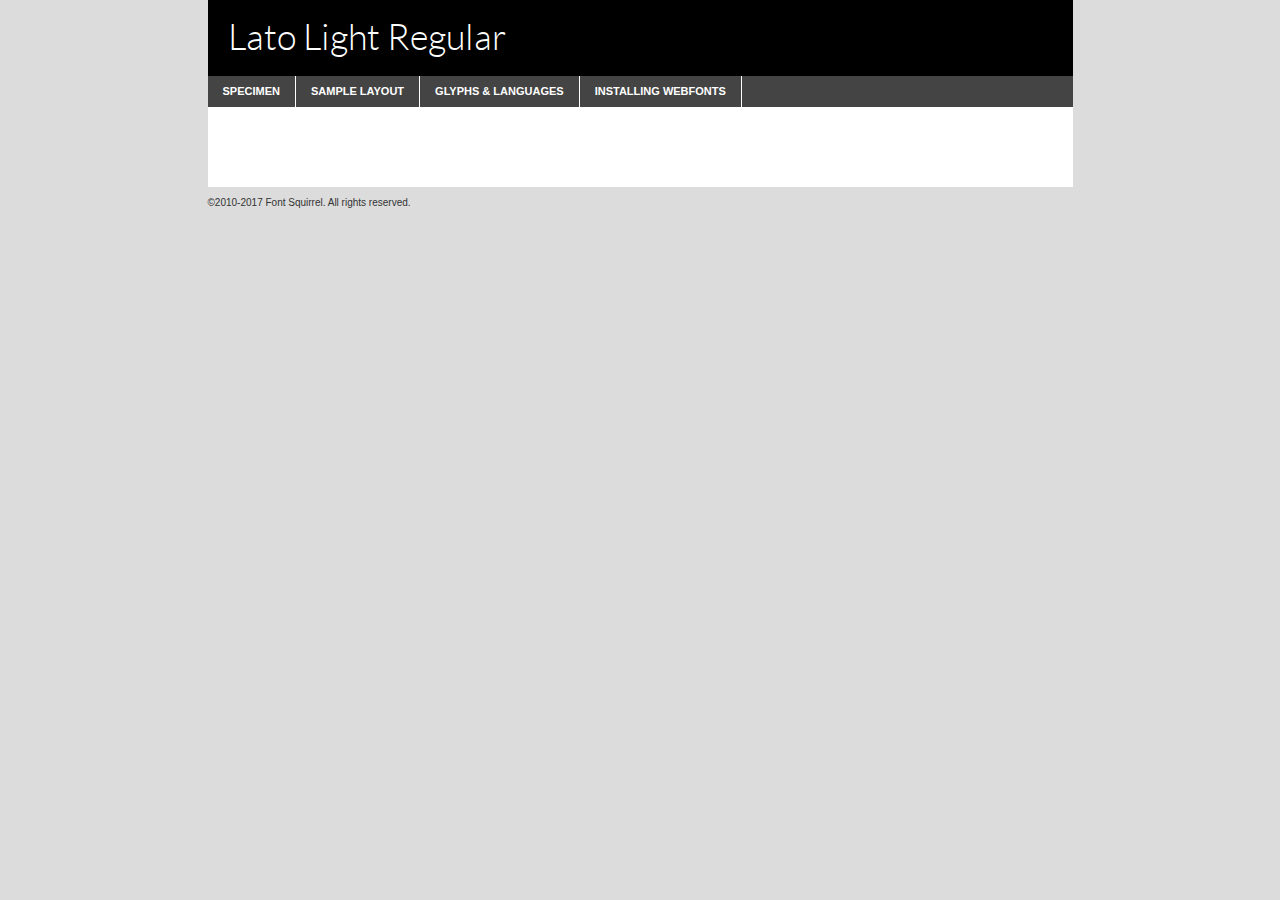
<file: fonts/lato-light-demo.html>
<!DOCTYPE html PUBLIC "-//W3C//DTD XHTML 1.0 Transitional//EN"
        "http://www.w3.org/TR/xhtml1/DTD/xhtml1-transitional.dtd">

<html xmlns="http://www.w3.org/1999/xhtml" xml:lang="en" lang="en">
<head>
    <meta http-equiv="Content-Type" content="text/html; charset=utf-8"/>
    <script src="http://ajax.googleapis.com/ajax/libs/jquery/1.7.2/jquery.min.js" type="text/javascript" charset="utf-8"></script>
    <script type="text/javascript">
		(function($) {
			$.fn.easyTabs = function(option) {
				var param = jQuery.extend({ fadeSpeed: 'fast', defaultContent: 1, activeClass: 'active' }, option);
				$(this).each(function() {
					var thisId = '#' + this.id;
					if ( param.defaultContent == '' )
					{
						param.defaultContent = 1;
					}
					if ( typeof param.defaultContent == 'number' )
					{
						var defaultTab = $(thisId + ' .tabs li:eq(' + (param.defaultContent - 1) + ') a').attr('href').substr(1);
					}
					else
					{
						var defaultTab = param.defaultContent;
					}
					$(thisId + ' .tabs li a').each(function() {
						var tabToHide = $(this).attr('href').substr(1);
						$('#' + tabToHide).addClass('easytabs-tab-content');
					});
					hideAll();
					changeContent(defaultTab);

					function hideAll() {$(thisId + ' .easytabs-tab-content').hide();}

					function changeContent(tabId)
					{
						hideAll();
						$(thisId + ' .tabs li').removeClass(param.activeClass);
						$(thisId + ' .tabs li a[href=#' + tabId + ']').closest('li').addClass(param.activeClass);
						if ( param.fadeSpeed != 'none' )
						{
							$(thisId + ' #' + tabId).fadeIn(param.fadeSpeed);
						}
						else
						{
							$(thisId + ' #' + tabId).show();
						}
					}

					$(thisId + ' .tabs li').click(function() {
						var tabId = $(this).find('a').attr('href').substr(1);
						changeContent(tabId);
						return false;
					});
				});
			}
		})(jQuery);
    </script>
    <link rel="stylesheet" href="specimen_files/specimen_stylesheet.css" type="text/css" charset="utf-8"/>
    <link rel="stylesheet" href="stylesheet.css" type="text/css" charset="utf-8"/>

    <style type="text/css">
        		body {
			font-family: 'latolight';
        		}

            </style>

    <title>Lato Light Regular Specimen</title>


    <script type="text/javascript" charset="utf-8">
		$(document).ready(function() {
			$('#container').easyTabs({ defaultContent: 1 });
		});
    </script>
</head>

<body>
<div id="container">
    <div id="header">
		Lato Light Regular    </div>
    <ul class="tabs">
        <li><a href="#specimen">Specimen</a></li>
        <li><a href="#layout">Sample Layout</a></li>
		        <li><a href="#glyphs">Glyphs &amp; Languages</a></li>
        <li><a href="#installing">Installing Webfonts</a></li>

    </ul>

    <div id="main_content">


        <div id="specimen">

            <div class="section">
                <div class="grid12 firstcol">
                    <div class="huge">AaBb</div>
                </div>
            </div>

            <div class="section">
                <div class="glyph_range">A&#x200B;B&#x200b;C&#x200b;D&#x200b;E&#x200b;F&#x200b;G&#x200b;H&#x200b;I&#x200b;J&#x200b;K&#x200b;L&#x200b;M&#x200b;N&#x200b;O&#x200b;P&#x200b;Q&#x200b;R&#x200b;S&#x200b;T&#x200b;U&#x200b;V&#x200b;W&#x200b;X&#x200b;Y&#x200b;Z&#x200b;a&#x200b;b&#x200b;c&#x200b;d&#x200b;e&#x200b;f&#x200b;g&#x200b;h&#x200b;i&#x200b;j&#x200b;k&#x200b;l&#x200b;m&#x200b;n&#x200b;o&#x200b;p&#x200b;q&#x200b;r&#x200b;s&#x200b;t&#x200b;u&#x200b;v&#x200b;w&#x200b;x&#x200b;y&#x200b;z&#x200b;1&#x200b;2&#x200b;3&#x200b;4&#x200b;5&#x200b;6&#x200b;7&#x200b;8&#x200b;9&#x200b;0&#x200b;&amp;&#x200b;.&#x200b;,&#x200b;?&#x200b;!&#x200b;&#64;&#x200b;(&#x200b;)&#x200b;#&#x200b;$&#x200b;%&#x200b;*&#x200b;+&#x200b;-&#x200b;=&#x200b;:&#x200b;;</div>
            </div>
            <div class="section">
                <div class="grid12 firstcol">
                    <table class="sample_table">
                        <tr>
                            <td>10</td>
                            <td class="size10">abcdefghijklmnopqrstuvwxyzABCDEFGHIJKLMNOPQRSTUVWXYZ0123456789abcdefghijklmnopqrstuvwxyzABCDEFGHIJKLMNOPQRSTUVWXYZ0123456789abcdefghijklmnopqrstuvwxyzABCDEFGHIJKLMNOPQRSTUVWXYZ</td>
                        </tr>
                        <tr>
                            <td>11</td>
                            <td class="size11">abcdefghijklmnopqrstuvwxyzABCDEFGHIJKLMNOPQRSTUVWXYZ0123456789abcdefghijklmnopqrstuvwxyzABCDEFGHIJKLMNOPQRSTUVWXYZ0123456789abcdefghijklmnopqrstuvwxyzABCDEFGHIJKLMNOPQRSTUVWXYZ</td>
                        </tr>
                        <tr>
                            <td>12</td>
                            <td class="size12">abcdefghijklmnopqrstuvwxyzABCDEFGHIJKLMNOPQRSTUVWXYZ0123456789abcdefghijklmnopqrstuvwxyzABCDEFGHIJKLMNOPQRSTUVWXYZ0123456789abcdefghijklmnopqrstuvwxyzABCDEFGHIJKLMNOPQRSTUVWXYZ</td>
                        </tr>
                        <tr>
                            <td>13</td>
                            <td class="size13">abcdefghijklmnopqrstuvwxyzABCDEFGHIJKLMNOPQRSTUVWXYZ0123456789abcdefghijklmnopqrstuvwxyzABCDEFGHIJKLMNOPQRSTUVWXYZ0123456789abcdefghijklmnopqrstuvwxyzABCDEFGHIJKLMNOPQRSTUVWXYZ</td>
                        </tr>
                        <tr>
                            <td>14</td>
                            <td class="size14">abcdefghijklmnopqrstuvwxyzABCDEFGHIJKLMNOPQRSTUVWXYZ0123456789abcdefghijklmnopqrstuvwxyzABCDEFGHIJKLMNOPQRSTUVWXYZ0123456789abcdefghijklmnopqrstuvwxyzABCDEFGHIJKLMNOPQRSTUVWXYZ</td>
                        </tr>
                        <tr>
                            <td>16</td>
                            <td class="size16">abcdefghijklmnopqrstuvwxyzABCDEFGHIJKLMNOPQRSTUVWXYZ0123456789abcdefghijklmnopqrstuvwxyzABCDEFGHIJKLMNOPQRSTUVWXYZ</td>
                        </tr>
                        <tr>
                            <td>18</td>
                            <td class="size18">abcdefghijklmnopqrstuvwxyzABCDEFGHIJKLMNOPQRSTUVWXYZ0123456789abcdefghijklmnopqrstuvwxyzABCDEFGHIJKLMNOPQRSTUVWXYZ</td>
                        </tr>
                        <tr>
                            <td>20</td>
                            <td class="size20">abcdefghijklmnopqrstuvwxyzABCDEFGHIJKLMNOPQRSTUVWXYZ0123456789abcdefghijklmnopqrstuvwxyzABCDEFGHIJKLMNOPQRSTUVWXYZ</td>
                        </tr>
                        <tr>
                            <td>24</td>
                            <td class="size24">abcdefghijklmnopqrstuvwxyzABCDEFGHIJKLMNOPQRSTUVWXYZ0123456789abcdefghijklmnopqrstuvwxyzABCDEFGHIJKLMNOPQRSTUVWXYZ</td>
                        </tr>
                        <tr>
                            <td>30</td>
                            <td class="size30">abcdefghijklmnopqrstuvwxyzABCDEFGHIJKLMNOPQRSTUVWXYZ0123456789abcdefghijklmnopqrstuvwxyzABCDEFGHIJKLMNOPQRSTUVWXYZ</td>
                        </tr>
                        <tr>
                            <td>36</td>
                            <td class="size36">abcdefghijklmnopqrstuvwxyzABCDEFGHIJKLMNOPQRSTUVWXYZ0123456789abcdefghijklmnopqrstuvwxyzABCDEFGHIJKLMNOPQRSTUVWXYZ</td>
                        </tr>
                        <tr>
                            <td>48</td>
                            <td class="size48">abcdefghijklmnopqrstuvwxyzABCDEFGHIJKLMNOPQRSTUVWXYZ0123456789abcdefghijklmnopqrstuvwxyzABCDEFGHIJKLMNOPQRSTUVWXYZ</td>
                        </tr>
                        <tr>
                            <td>60</td>
                            <td class="size60">abcdefghijklmnopqrstuvwxyzABCDEFGHIJKLMNOPQRSTUVWXYZ0123456789abcdefghijklmnopqrstuvwxyzABCDEFGHIJKLMNOPQRSTUVWXYZ</td>
                        </tr>
                        <tr>
                            <td>72</td>
                            <td class="size72">abcdefghijklmnopqrstuvwxyzABCDEFGHIJKLMNOPQRSTUVWXYZ0123456789abcdefghijklmnopqrstuvwxyzABCDEFGHIJKLMNOPQRSTUVWXYZ</td>
                        </tr>
                        <tr>
                            <td>90</td>
                            <td class="size90">abcdefghijklmnopqrstuvwxyzABCDEFGHIJKLMNOPQRSTUVWXYZ0123456789abcdefghijklmnopqrstuvwxyzABCDEFGHIJKLMNOPQRSTUVWXYZ</td>
                        </tr>
                    </table>

                </div>

            </div>


            <div class="section" id="bodycomparison">


                <div id="xheight">
                    <div class="fontbody">&#x25FC;&#x25FC;&#x25FC;&#x25FC;&#x25FC;&#x25FC;&#x25FC;&#x25FC;&#x25FC;&#x25FC;&#x25FC;&#x25FC;&#x25FC;&#x25FC;&#x25FC;&#x25FC;&#x25FC;&#x25FC;&#x25FC;&#x25FC;&#x25FC;&#x25FC;&#x25FC;&#x25FC;&#x25FC;&#x25FC;&#x25FC;&#x25FC;&#x25FC;&#x25FC;&#x25FC;&#x25FC;&#x25FC;&#x25FC;&#x25FC;&#x25FC;&#x25FC;&#x25FC;&#x25FC;&#x25FC;&#x25FC;&#x25FC;&#x25FC;&#x25FC;&#x25FC;&#x25FC;&#x25FC;&#x25FC;&#x25FC;&#x25FC;&#x25FC;&#x25FC;&#x25FC;&#x25FC;&#x25FC;&#x25FC;&#x25FC;&#x25FC;&#x25FC;&#x25FC;&#x25FC;&#x25FC;&#x25FC;&#x25FC;&#x25FC;&#x25FC;&#x25FC;&#x25FC;&#x25FC;&#x25FC;&#x25FC;&#x25FC;&#x25FC;&#x25FC;&#x25FC;&#x25FC;&#x25FC;&#x25FC;&#x25FC;&#x25FC;&#x25FC;&#x25FC;&#x25FC;&#x25FC;&#x25FC;&#x25FC;&#x25FC;&#x25FC;&#x25FC;&#x25FC;&#x25FC;&#x25FC;&#x25FC;&#x25FC;&#x25FC;&#x25FC;&#x25FC;&#x25FC;&#x25FC;body</div>
                    <div class="arialbody">body</div>
                    <div class="verdanabody">body</div>
                    <div class="georgiabody">body</div>
                </div>
                <div class="fontbody" style="z-index:1">
                    body<span>Lato Light Regular</span>
                </div>
                <div class="arialbody" style="z-index:1">
                    body<span>Arial</span>
                </div>
                <div class="verdanabody" style="z-index:1">
                    body<span>Verdana</span>
                </div>
                <div class="georgiabody" style="z-index:1">
                    body<span>Georgia</span>
                </div>


            </div>


            <div class="section psample psample_row1" id="">

                <div class="grid2 firstcol">
                    <p class="size10"><span>10.</span>Aenean lacinia bibendum nulla sed consectetur. Fusce dapibus, tellus ac cursus commodo, tortor mauris condimentum nibh, ut fermentum massa justo sit amet risus. Nullam id dolor id nibh ultricies vehicula ut id elit. Cum sociis natoque penatibus et magnis dis parturient montes, nascetur ridiculus mus. Nulla vitae elit libero, a pharetra augue.</p>

                </div>
                <div class="grid3">
                    <p class="size11"><span>11.</span>Aenean lacinia bibendum nulla sed consectetur. Fusce dapibus, tellus ac cursus commodo, tortor mauris condimentum nibh, ut fermentum massa justo sit amet risus. Nullam id dolor id nibh ultricies vehicula ut id elit. Cum sociis natoque penatibus et magnis dis parturient montes, nascetur ridiculus mus. Nulla vitae elit libero, a pharetra augue.</p>

                </div>
                <div class="grid3">
                    <p class="size12"><span>12.</span>Aenean lacinia bibendum nulla sed consectetur. Fusce dapibus, tellus ac cursus commodo, tortor mauris condimentum nibh, ut fermentum massa justo sit amet risus. Nullam id dolor id nibh ultricies vehicula ut id elit. Cum sociis natoque penatibus et magnis dis parturient montes, nascetur ridiculus mus. Nulla vitae elit libero, a pharetra augue.</p>

                </div>
                <div class="grid4">
                    <p class="size13"><span>13.</span>Aenean lacinia bibendum nulla sed consectetur. Fusce dapibus, tellus ac cursus commodo, tortor mauris condimentum nibh, ut fermentum massa justo sit amet risus. Nullam id dolor id nibh ultricies vehicula ut id elit. Cum sociis natoque penatibus et magnis dis parturient montes, nascetur ridiculus mus. Nulla vitae elit libero, a pharetra augue.</p>

                </div>
                <div class="white_blend"></div>

            </div>
            <div class="section psample psample_row2" id="">
                <div class="grid3 firstcol">
                    <p class="size14"><span>14.</span>Aenean lacinia bibendum nulla sed consectetur. Fusce dapibus, tellus ac cursus commodo, tortor mauris condimentum nibh, ut fermentum massa justo sit amet risus. Nullam id dolor id nibh ultricies vehicula ut id elit. Cum sociis natoque penatibus et magnis dis parturient montes, nascetur ridiculus mus. Nulla vitae elit libero, a pharetra augue.</p>

                </div>
                <div class="grid4">
                    <p class="size16"><span>16.</span>Aenean lacinia bibendum nulla sed consectetur. Fusce dapibus, tellus ac cursus commodo, tortor mauris condimentum nibh, ut fermentum massa justo sit amet risus. Nullam id dolor id nibh ultricies vehicula ut id elit. Cum sociis natoque penatibus et magnis dis parturient montes, nascetur ridiculus mus. Nulla vitae elit libero, a pharetra augue.</p>

                </div>
                <div class="grid5">
                    <p class="size18"><span>18.</span>Aenean lacinia bibendum nulla sed consectetur. Fusce dapibus, tellus ac cursus commodo, tortor mauris condimentum nibh, ut fermentum massa justo sit amet risus. Nullam id dolor id nibh ultricies vehicula ut id elit. Cum sociis natoque penatibus et magnis dis parturient montes, nascetur ridiculus mus. Nulla vitae elit libero, a pharetra augue.</p>

                </div>

                <div class="white_blend"></div>

            </div>

            <div class="section psample psample_row3" id="">
                <div class="grid5 firstcol">
                    <p class="size20"><span>20.</span>Aenean lacinia bibendum nulla sed consectetur. Fusce dapibus, tellus ac cursus commodo, tortor mauris condimentum nibh, ut fermentum massa justo sit amet risus. Nullam id dolor id nibh ultricies vehicula ut id elit. Cum sociis natoque penatibus et magnis dis parturient montes, nascetur ridiculus mus. Nulla vitae elit libero, a pharetra augue.</p>
                </div>
                <div class="grid7">
                    <p class="size24"><span>24.</span>Aenean lacinia bibendum nulla sed consectetur. Fusce dapibus, tellus ac cursus commodo, tortor mauris condimentum nibh, ut fermentum massa justo sit amet risus. Nullam id dolor id nibh ultricies vehicula ut id elit. Cum sociis natoque penatibus et magnis dis parturient montes, nascetur ridiculus mus. Nulla vitae elit libero, a pharetra augue.</p>
                </div>

                <div class="white_blend"></div>

            </div>

            <div class="section psample psample_row4" id="">
                <div class="grid12 firstcol">
                    <p class="size30"><span>30.</span>Aenean lacinia bibendum nulla sed consectetur. Fusce dapibus, tellus ac cursus commodo, tortor mauris condimentum nibh, ut fermentum massa justo sit amet risus. Nullam id dolor id nibh ultricies vehicula ut id elit. Cum sociis natoque penatibus et magnis dis parturient montes, nascetur ridiculus mus. Nulla vitae elit libero, a pharetra augue.</p>
                </div>
                <div class="white_blend"></div>

            </div>


            <div class="section psample psample_row1 fullreverse">
                <div class="grid2 firstcol">
                    <p class="size10"><span>10.</span>Aenean lacinia bibendum nulla sed consectetur. Fusce dapibus, tellus ac cursus commodo, tortor mauris condimentum nibh, ut fermentum massa justo sit amet risus. Nullam id dolor id nibh ultricies vehicula ut id elit. Cum sociis natoque penatibus et magnis dis parturient montes, nascetur ridiculus mus. Nulla vitae elit libero, a pharetra augue.</p>

                </div>
                <div class="grid3">
                    <p class="size11"><span>11.</span>Aenean lacinia bibendum nulla sed consectetur. Fusce dapibus, tellus ac cursus commodo, tortor mauris condimentum nibh, ut fermentum massa justo sit amet risus. Nullam id dolor id nibh ultricies vehicula ut id elit. Cum sociis natoque penatibus et magnis dis parturient montes, nascetur ridiculus mus. Nulla vitae elit libero, a pharetra augue.</p>

                </div>
                <div class="grid3">
                    <p class="size12"><span>12.</span>Aenean lacinia bibendum nulla sed consectetur. Fusce dapibus, tellus ac cursus commodo, tortor mauris condimentum nibh, ut fermentum massa justo sit amet risus. Nullam id dolor id nibh ultricies vehicula ut id elit. Cum sociis natoque penatibus et magnis dis parturient montes, nascetur ridiculus mus. Nulla vitae elit libero, a pharetra augue.</p>

                </div>
                <div class="grid4">
                    <p class="size13"><span>13.</span>Aenean lacinia bibendum nulla sed consectetur. Fusce dapibus, tellus ac cursus commodo, tortor mauris condimentum nibh, ut fermentum massa justo sit amet risus. Nullam id dolor id nibh ultricies vehicula ut id elit. Cum sociis natoque penatibus et magnis dis parturient montes, nascetur ridiculus mus. Nulla vitae elit libero, a pharetra augue.</p>

                </div>
                <div class="black_blend"></div>

            </div>

            <div class="section psample psample_row2 fullreverse">
                <div class="grid3 firstcol">
                    <p class="size14"><span>14.</span>Aenean lacinia bibendum nulla sed consectetur. Fusce dapibus, tellus ac cursus commodo, tortor mauris condimentum nibh, ut fermentum massa justo sit amet risus. Nullam id dolor id nibh ultricies vehicula ut id elit. Cum sociis natoque penatibus et magnis dis parturient montes, nascetur ridiculus mus. Nulla vitae elit libero, a pharetra augue.</p>

                </div>
                <div class="grid4">
                    <p class="size16"><span>16.</span>Aenean lacinia bibendum nulla sed consectetur. Fusce dapibus, tellus ac cursus commodo, tortor mauris condimentum nibh, ut fermentum massa justo sit amet risus. Nullam id dolor id nibh ultricies vehicula ut id elit. Cum sociis natoque penatibus et magnis dis parturient montes, nascetur ridiculus mus. Nulla vitae elit libero, a pharetra augue.</p>

                </div>
                <div class="grid5">
                    <p class="size18"><span>18.</span>Aenean lacinia bibendum nulla sed consectetur. Fusce dapibus, tellus ac cursus commodo, tortor mauris condimentum nibh, ut fermentum massa justo sit amet risus. Nullam id dolor id nibh ultricies vehicula ut id elit. Cum sociis natoque penatibus et magnis dis parturient montes, nascetur ridiculus mus. Nulla vitae elit libero, a pharetra augue.</p>

                </div>
                <div class="black_blend"></div>

            </div>

            <div class="section psample fullreverse psample_row3" id="">
                <div class="grid5 firstcol">
                    <p class="size20"><span>20.</span>Aenean lacinia bibendum nulla sed consectetur. Fusce dapibus, tellus ac cursus commodo, tortor mauris condimentum nibh, ut fermentum massa justo sit amet risus. Nullam id dolor id nibh ultricies vehicula ut id elit. Cum sociis natoque penatibus et magnis dis parturient montes, nascetur ridiculus mus. Nulla vitae elit libero, a pharetra augue.</p>
                </div>
                <div class="grid7">
                    <p class="size24"><span>24.</span>Aenean lacinia bibendum nulla sed consectetur. Fusce dapibus, tellus ac cursus commodo, tortor mauris condimentum nibh, ut fermentum massa justo sit amet risus. Nullam id dolor id nibh ultricies vehicula ut id elit. Cum sociis natoque penatibus et magnis dis parturient montes, nascetur ridiculus mus. Nulla vitae elit libero, a pharetra augue.</p>
                </div>

                <div class="black_blend"></div>

            </div>

            <div class="section psample fullreverse psample_row4" id="" style="border-bottom: 20px #000 solid;">
                <div class="grid12 firstcol">
                    <p class="size30"><span>30.</span>Aenean lacinia bibendum nulla sed consectetur. Fusce dapibus, tellus ac cursus commodo, tortor mauris condimentum nibh, ut fermentum massa justo sit amet risus. Nullam id dolor id nibh ultricies vehicula ut id elit. Cum sociis natoque penatibus et magnis dis parturient montes, nascetur ridiculus mus. Nulla vitae elit libero, a pharetra augue.</p>
                </div>
                <div class="black_blend"></div>

            </div>


        </div>

        <div id="layout">

            <div class="section">

                <div class="grid12 firstcol">
                    <h1>Lorem Ipsum Dolor</h1>
                    <h2>Etiam porta sem malesuada magna mollis euismod</h2>

                    <p class="byline">By <a href="#link">Aenean Lacinia</a></p>
                </div>
            </div>
            <div class="section">
                <div class="grid8 firstcol">
                    <p class="large">Donec sed odio dui. Morbi leo risus, porta ac consectetur ac, vestibulum at eros. Fusce dapibus, tellus ac cursus commodo, tortor mauris condimentum nibh, ut fermentum massa justo sit amet risus. </p>


                    <h3>Pellentesque ornare sem</h3>

                    <p>Maecenas sed diam eget risus varius blandit sit amet non magna. Maecenas faucibus mollis interdum. Donec ullamcorper nulla non metus auctor fringilla. Nullam id dolor id nibh ultricies vehicula ut id elit. Nullam id dolor id nibh ultricies vehicula ut id elit. </p>

                    <p>Aenean eu leo quam. Pellentesque ornare sem lacinia quam venenatis vestibulum. Lorem ipsum dolor sit amet, consectetur adipiscing elit. Cum sociis natoque penatibus et magnis dis parturient montes, nascetur ridiculus mus. </p>

                    <p>Nulla vitae elit libero, a pharetra augue. Praesent commodo cursus magna, vel scelerisque nisl consectetur et. Aenean lacinia bibendum nulla sed consectetur. </p>

                    <p>Nullam quis risus eget urna mollis ornare vel eu leo. Nullam quis risus eget urna mollis ornare vel eu leo. Maecenas sed diam eget risus varius blandit sit amet non magna. Donec ullamcorper nulla non metus auctor fringilla. </p>

                    <h3>Cras mattis consectetur</h3>

                    <p>Aenean eu leo quam. Pellentesque ornare sem lacinia quam venenatis vestibulum. Aenean lacinia bibendum nulla sed consectetur. Integer posuere erat a ante venenatis dapibus posuere velit aliquet. Cras mattis consectetur purus sit amet fermentum. </p>

                    <p>Nullam id dolor id nibh ultricies vehicula ut id elit. Nullam quis risus eget urna mollis ornare vel eu leo. Cras mattis consectetur purus sit amet fermentum.</p>
                </div>

                <div class="grid4 sidebar">

                    <div class="box reverse">
                        <p class="last">Nullam quis risus eget urna mollis ornare vel eu leo. Donec ullamcorper nulla non metus auctor fringilla. Cras mattis consectetur purus sit amet fermentum. Sed posuere consectetur est at lobortis. Lorem ipsum dolor sit amet, consectetur adipiscing elit. </p>
                    </div>

                    <p class="caption">Maecenas sed diam eget risus varius.</p>

                    <p>Vestibulum id ligula porta felis euismod semper. Integer posuere erat a ante venenatis dapibus posuere velit aliquet. Vestibulum id ligula porta felis euismod semper. Sed posuere consectetur est at lobortis. Maecenas sed diam eget risus varius blandit sit amet non magna. Fusce dapibus, tellus ac cursus commodo, tortor mauris condimentum nibh, ut fermentum massa justo sit amet risus. </p>


                    <p>Duis mollis, est non commodo luctus, nisi erat porttitor ligula, eget lacinia odio sem nec elit. Aenean lacinia bibendum nulla sed consectetur. Vivamus sagittis lacus vel augue laoreet rutrum faucibus dolor auctor. Aenean lacinia bibendum nulla sed consectetur. Nullam quis risus eget urna mollis ornare vel eu leo. </p>

                    <p>Praesent commodo cursus magna, vel scelerisque nisl consectetur et. Donec ullamcorper nulla non metus auctor fringilla. Maecenas faucibus mollis interdum. Fusce dapibus, tellus ac cursus commodo, tortor mauris condimentum nibh, ut fermentum massa justo sit amet risus. </p>

                </div>
            </div>

        </div>


		

        <div id="glyphs">
            <div class="section">
                <div class="grid12 firstcol">

                    <h1>Language Support</h1>
                    <p>The subset of Lato Light Regular in this kit supports the following languages:<br/>

						Albanian, Basque, Breton, Chamorro, Danish, Dutch, English, Faroese, Finnish, French, Frisian, Galician, German, Icelandic, Italian, Malagasy, Norwegian, Portuguese, Spanish, Alsatian, Aragonese, Arapaho, Arrernte, Asturian, Aymara, Bislama, Cebuano, Corsican, Fijian, French_creole, Genoese, Gilbertese, Greenlandic, Haitian_creole, Hiligaynon, Hmong, Hopi, Ibanag, Iloko_ilokano, Indonesian, Interglossa_glosa, Interlingua, Irish_gaelic, Jerriais, Lojban, Lombard, Luxembourgeois, Manx, Mohawk, Norfolk_pitcairnese, Occitan, Oromo, Pangasinan, Papiamento, Piedmontese, Potawatomi, Rhaeto-romance, Romansh, Rotokas, Sami_lule, Samoan, Sardinian, Scots_gaelic, Seychelles_creole, Shona, Sicilian, Somali, Southern_ndebele, Swahili, Swati_swazi, Tagalog_filipino_pilipino, Tetum, Tok_pisin, Uyghur_latinized, Volapuk, Walloon, Warlpiri, Xhosa, Yapese, Zulu, Latinbasic, Ubasic, Demo                    </p>
                    <h1>Glyph Chart</h1>
                    <p>The subset of Lato Light Regular in this kit includes all the glyphs listed below. Unicode entities are included above each glyph to help you insert individual characters into your layout.</p>
                    <div id="glyph_chart">

																																	                                <div><p>&amp;#13;</p>&#13;</div>
																				                                <div><p>&amp;#32;</p>&#32;</div>
																				                                <div><p>&amp;#33;</p>&#33;</div>
																				                                <div><p>&amp;#34;</p>&#34;</div>
																				                                <div><p>&amp;#35;</p>&#35;</div>
																				                                <div><p>&amp;#36;</p>&#36;</div>
																				                                <div><p>&amp;#37;</p>&#37;</div>
																				                                <div><p>&amp;#38;</p>&#38;</div>
																				                                <div><p>&amp;#39;</p>&#39;</div>
																				                                <div><p>&amp;#40;</p>&#40;</div>
																				                                <div><p>&amp;#41;</p>&#41;</div>
																				                                <div><p>&amp;#42;</p>&#42;</div>
																				                                <div><p>&amp;#43;</p>&#43;</div>
																				                                <div><p>&amp;#44;</p>&#44;</div>
																				                                <div><p>&amp;#45;</p>&#45;</div>
																				                                <div><p>&amp;#46;</p>&#46;</div>
																				                                <div><p>&amp;#47;</p>&#47;</div>
																				                                <div><p>&amp;#48;</p>&#48;</div>
																				                                <div><p>&amp;#49;</p>&#49;</div>
																				                                <div><p>&amp;#50;</p>&#50;</div>
																				                                <div><p>&amp;#51;</p>&#51;</div>
																				                                <div><p>&amp;#52;</p>&#52;</div>
																				                                <div><p>&amp;#53;</p>&#53;</div>
																				                                <div><p>&amp;#54;</p>&#54;</div>
																				                                <div><p>&amp;#55;</p>&#55;</div>
																				                                <div><p>&amp;#56;</p>&#56;</div>
																				                                <div><p>&amp;#57;</p>&#57;</div>
																				                                <div><p>&amp;#58;</p>&#58;</div>
																				                                <div><p>&amp;#59;</p>&#59;</div>
																				                                <div><p>&amp;#60;</p>&#60;</div>
																				                                <div><p>&amp;#61;</p>&#61;</div>
																				                                <div><p>&amp;#62;</p>&#62;</div>
																				                                <div><p>&amp;#63;</p>&#63;</div>
																				                                <div><p>&amp;#64;</p>&#64;</div>
																				                                <div><p>&amp;#65;</p>&#65;</div>
																				                                <div><p>&amp;#66;</p>&#66;</div>
																				                                <div><p>&amp;#67;</p>&#67;</div>
																				                                <div><p>&amp;#68;</p>&#68;</div>
																				                                <div><p>&amp;#69;</p>&#69;</div>
																				                                <div><p>&amp;#70;</p>&#70;</div>
																				                                <div><p>&amp;#71;</p>&#71;</div>
																				                                <div><p>&amp;#72;</p>&#72;</div>
																				                                <div><p>&amp;#73;</p>&#73;</div>
																				                                <div><p>&amp;#74;</p>&#74;</div>
																				                                <div><p>&amp;#75;</p>&#75;</div>
																				                                <div><p>&amp;#76;</p>&#76;</div>
																				                                <div><p>&amp;#77;</p>&#77;</div>
																				                                <div><p>&amp;#78;</p>&#78;</div>
																				                                <div><p>&amp;#79;</p>&#79;</div>
																				                                <div><p>&amp;#80;</p>&#80;</div>
																				                                <div><p>&amp;#81;</p>&#81;</div>
																				                                <div><p>&amp;#82;</p>&#82;</div>
																				                                <div><p>&amp;#83;</p>&#83;</div>
																				                                <div><p>&amp;#84;</p>&#84;</div>
																				                                <div><p>&amp;#85;</p>&#85;</div>
																				                                <div><p>&amp;#86;</p>&#86;</div>
																				                                <div><p>&amp;#87;</p>&#87;</div>
																				                                <div><p>&amp;#88;</p>&#88;</div>
																				                                <div><p>&amp;#89;</p>&#89;</div>
																				                                <div><p>&amp;#90;</p>&#90;</div>
																				                                <div><p>&amp;#91;</p>&#91;</div>
																				                                <div><p>&amp;#92;</p>&#92;</div>
																				                                <div><p>&amp;#93;</p>&#93;</div>
																				                                <div><p>&amp;#94;</p>&#94;</div>
																				                                <div><p>&amp;#95;</p>&#95;</div>
																				                                <div><p>&amp;#96;</p>&#96;</div>
																				                                <div><p>&amp;#97;</p>&#97;</div>
																				                                <div><p>&amp;#98;</p>&#98;</div>
																				                                <div><p>&amp;#99;</p>&#99;</div>
																				                                <div><p>&amp;#100;</p>&#100;</div>
																				                                <div><p>&amp;#101;</p>&#101;</div>
																				                                <div><p>&amp;#102;</p>&#102;</div>
																				                                <div><p>&amp;#103;</p>&#103;</div>
																				                                <div><p>&amp;#104;</p>&#104;</div>
																				                                <div><p>&amp;#105;</p>&#105;</div>
																				                                <div><p>&amp;#106;</p>&#106;</div>
																				                                <div><p>&amp;#107;</p>&#107;</div>
																				                                <div><p>&amp;#108;</p>&#108;</div>
																				                                <div><p>&amp;#109;</p>&#109;</div>
																				                                <div><p>&amp;#110;</p>&#110;</div>
																				                                <div><p>&amp;#111;</p>&#111;</div>
																				                                <div><p>&amp;#112;</p>&#112;</div>
																				                                <div><p>&amp;#113;</p>&#113;</div>
																				                                <div><p>&amp;#114;</p>&#114;</div>
																				                                <div><p>&amp;#115;</p>&#115;</div>
																				                                <div><p>&amp;#116;</p>&#116;</div>
																				                                <div><p>&amp;#117;</p>&#117;</div>
																				                                <div><p>&amp;#118;</p>&#118;</div>
																				                                <div><p>&amp;#119;</p>&#119;</div>
																				                                <div><p>&amp;#120;</p>&#120;</div>
																				                                <div><p>&amp;#121;</p>&#121;</div>
																				                                <div><p>&amp;#122;</p>&#122;</div>
																				                                <div><p>&amp;#123;</p>&#123;</div>
																				                                <div><p>&amp;#124;</p>&#124;</div>
																				                                <div><p>&amp;#125;</p>&#125;</div>
																				                                <div><p>&amp;#126;</p>&#126;</div>
																				                                <div><p>&amp;#160;</p>&#160;</div>
																				                                <div><p>&amp;#161;</p>&#161;</div>
																				                                <div><p>&amp;#162;</p>&#162;</div>
																				                                <div><p>&amp;#163;</p>&#163;</div>
																				                                <div><p>&amp;#164;</p>&#164;</div>
																				                                <div><p>&amp;#165;</p>&#165;</div>
																				                                <div><p>&amp;#166;</p>&#166;</div>
																				                                <div><p>&amp;#167;</p>&#167;</div>
																				                                <div><p>&amp;#168;</p>&#168;</div>
																				                                <div><p>&amp;#169;</p>&#169;</div>
																				                                <div><p>&amp;#170;</p>&#170;</div>
																				                                <div><p>&amp;#171;</p>&#171;</div>
																				                                <div><p>&amp;#172;</p>&#172;</div>
																				                                <div><p>&amp;#173;</p>&#173;</div>
																				                                <div><p>&amp;#174;</p>&#174;</div>
																				                                <div><p>&amp;#175;</p>&#175;</div>
																				                                <div><p>&amp;#176;</p>&#176;</div>
																				                                <div><p>&amp;#177;</p>&#177;</div>
																				                                <div><p>&amp;#178;</p>&#178;</div>
																				                                <div><p>&amp;#179;</p>&#179;</div>
																				                                <div><p>&amp;#180;</p>&#180;</div>
																				                                <div><p>&amp;#181;</p>&#181;</div>
																				                                <div><p>&amp;#182;</p>&#182;</div>
																				                                <div><p>&amp;#183;</p>&#183;</div>
																				                                <div><p>&amp;#184;</p>&#184;</div>
																				                                <div><p>&amp;#185;</p>&#185;</div>
																				                                <div><p>&amp;#186;</p>&#186;</div>
																				                                <div><p>&amp;#187;</p>&#187;</div>
																				                                <div><p>&amp;#188;</p>&#188;</div>
																				                                <div><p>&amp;#189;</p>&#189;</div>
																				                                <div><p>&amp;#190;</p>&#190;</div>
																				                                <div><p>&amp;#191;</p>&#191;</div>
																				                                <div><p>&amp;#192;</p>&#192;</div>
																				                                <div><p>&amp;#193;</p>&#193;</div>
																				                                <div><p>&amp;#194;</p>&#194;</div>
																				                                <div><p>&amp;#195;</p>&#195;</div>
																				                                <div><p>&amp;#196;</p>&#196;</div>
																				                                <div><p>&amp;#197;</p>&#197;</div>
																				                                <div><p>&amp;#198;</p>&#198;</div>
																				                                <div><p>&amp;#199;</p>&#199;</div>
																				                                <div><p>&amp;#200;</p>&#200;</div>
																				                                <div><p>&amp;#201;</p>&#201;</div>
																				                                <div><p>&amp;#202;</p>&#202;</div>
																				                                <div><p>&amp;#203;</p>&#203;</div>
																				                                <div><p>&amp;#204;</p>&#204;</div>
																				                                <div><p>&amp;#205;</p>&#205;</div>
																				                                <div><p>&amp;#206;</p>&#206;</div>
																				                                <div><p>&amp;#207;</p>&#207;</div>
																				                                <div><p>&amp;#208;</p>&#208;</div>
																				                                <div><p>&amp;#209;</p>&#209;</div>
																				                                <div><p>&amp;#210;</p>&#210;</div>
																				                                <div><p>&amp;#211;</p>&#211;</div>
																				                                <div><p>&amp;#212;</p>&#212;</div>
																				                                <div><p>&amp;#213;</p>&#213;</div>
																				                                <div><p>&amp;#214;</p>&#214;</div>
																				                                <div><p>&amp;#215;</p>&#215;</div>
																				                                <div><p>&amp;#216;</p>&#216;</div>
																				                                <div><p>&amp;#217;</p>&#217;</div>
																				                                <div><p>&amp;#218;</p>&#218;</div>
																				                                <div><p>&amp;#219;</p>&#219;</div>
																				                                <div><p>&amp;#220;</p>&#220;</div>
																				                                <div><p>&amp;#221;</p>&#221;</div>
																				                                <div><p>&amp;#222;</p>&#222;</div>
																				                                <div><p>&amp;#223;</p>&#223;</div>
																				                                <div><p>&amp;#224;</p>&#224;</div>
																				                                <div><p>&amp;#225;</p>&#225;</div>
																				                                <div><p>&amp;#226;</p>&#226;</div>
																				                                <div><p>&amp;#227;</p>&#227;</div>
																				                                <div><p>&amp;#228;</p>&#228;</div>
																				                                <div><p>&amp;#229;</p>&#229;</div>
																				                                <div><p>&amp;#230;</p>&#230;</div>
																				                                <div><p>&amp;#231;</p>&#231;</div>
																				                                <div><p>&amp;#232;</p>&#232;</div>
																				                                <div><p>&amp;#233;</p>&#233;</div>
																				                                <div><p>&amp;#234;</p>&#234;</div>
																				                                <div><p>&amp;#235;</p>&#235;</div>
																				                                <div><p>&amp;#236;</p>&#236;</div>
																				                                <div><p>&amp;#237;</p>&#237;</div>
																				                                <div><p>&amp;#238;</p>&#238;</div>
																				                                <div><p>&amp;#239;</p>&#239;</div>
																				                                <div><p>&amp;#240;</p>&#240;</div>
																				                                <div><p>&amp;#241;</p>&#241;</div>
																				                                <div><p>&amp;#242;</p>&#242;</div>
																				                                <div><p>&amp;#243;</p>&#243;</div>
																				                                <div><p>&amp;#244;</p>&#244;</div>
																				                                <div><p>&amp;#245;</p>&#245;</div>
																				                                <div><p>&amp;#246;</p>&#246;</div>
																				                                <div><p>&amp;#247;</p>&#247;</div>
																				                                <div><p>&amp;#248;</p>&#248;</div>
																				                                <div><p>&amp;#249;</p>&#249;</div>
																				                                <div><p>&amp;#250;</p>&#250;</div>
																				                                <div><p>&amp;#251;</p>&#251;</div>
																				                                <div><p>&amp;#252;</p>&#252;</div>
																				                                <div><p>&amp;#253;</p>&#253;</div>
																				                                <div><p>&amp;#254;</p>&#254;</div>
																				                                <div><p>&amp;#255;</p>&#255;</div>
																				                                <div><p>&amp;#338;</p>&#338;</div>
																				                                <div><p>&amp;#339;</p>&#339;</div>
																				                                <div><p>&amp;#376;</p>&#376;</div>
																				                                <div><p>&amp;#710;</p>&#710;</div>
																				                                <div><p>&amp;#732;</p>&#732;</div>
																				                                <div><p>&amp;#8192;</p>&#8192;</div>
																				                                <div><p>&amp;#8193;</p>&#8193;</div>
																				                                <div><p>&amp;#8194;</p>&#8194;</div>
																				                                <div><p>&amp;#8195;</p>&#8195;</div>
																				                                <div><p>&amp;#8196;</p>&#8196;</div>
																				                                <div><p>&amp;#8197;</p>&#8197;</div>
																				                                <div><p>&amp;#8198;</p>&#8198;</div>
																				                                <div><p>&amp;#8199;</p>&#8199;</div>
																				                                <div><p>&amp;#8200;</p>&#8200;</div>
																				                                <div><p>&amp;#8201;</p>&#8201;</div>
																				                                <div><p>&amp;#8202;</p>&#8202;</div>
																				                                <div><p>&amp;#8208;</p>&#8208;</div>
																				                                <div><p>&amp;#8209;</p>&#8209;</div>
																				                                <div><p>&amp;#8210;</p>&#8210;</div>
																				                                <div><p>&amp;#8211;</p>&#8211;</div>
																				                                <div><p>&amp;#8212;</p>&#8212;</div>
																				                                <div><p>&amp;#8216;</p>&#8216;</div>
																				                                <div><p>&amp;#8217;</p>&#8217;</div>
																				                                <div><p>&amp;#8218;</p>&#8218;</div>
																				                                <div><p>&amp;#8220;</p>&#8220;</div>
																				                                <div><p>&amp;#8221;</p>&#8221;</div>
																				                                <div><p>&amp;#8222;</p>&#8222;</div>
																				                                <div><p>&amp;#8226;</p>&#8226;</div>
																				                                <div><p>&amp;#8230;</p>&#8230;</div>
																				                                <div><p>&amp;#8239;</p>&#8239;</div>
																				                                <div><p>&amp;#8249;</p>&#8249;</div>
																				                                <div><p>&amp;#8250;</p>&#8250;</div>
																				                                <div><p>&amp;#8287;</p>&#8287;</div>
																				                                <div><p>&amp;#8364;</p>&#8364;</div>
																				                                <div><p>&amp;#8482;</p>&#8482;</div>
																				                                <div><p>&amp;#9724;</p>&#9724;</div>
																				                                <div><p>&amp;#64257;</p>&#64257;</div>
																				                                <div><p>&amp;#64258;</p>&#64258;</div>
																																													                    </div>
                </div>


            </div>
        </div>


        <div id="specs">

        </div>

        <div id="installing">
            <div class="section">
                <div class="grid7 firstcol">
                    <h1>Installing Webfonts</h1>

                    <p>Webfonts are supported by all major browser platforms but not all in the same way. There are currently four different font formats that must be included in order to target all browsers. This includes TTF, WOFF, EOT and SVG.</p>

                    <h2>1. Upload your webfonts</h2>
                    <p>You must upload your webfont kit to your website. They should be in or near the same directory as your CSS files.</p>

                    <h2>2. Include the webfont stylesheet</h2>
                    <p>A special CSS @font-face declaration helps the various browsers select the appropriate font it needs without causing you a bunch of headaches. Learn more about this syntax by reading the <a href="https://www.fontspring.com/blog/further-hardening-of-the-bulletproof-syntax">Fontspring blog post</a> about it. The code for it is as follows:</p>


                    <code>
                        @font-face{
                        font-family: 'MyWebFont';
                        src: url('WebFont.eot');
                        src: url('WebFont.eot?#iefix') format('embedded-opentype'),
                        url('WebFont.woff') format('woff'),
                        url('WebFont.ttf') format('truetype'),
                        url('WebFont.svg#webfont') format('svg');
                        }
                    </code>

                    <p>We've already gone ahead and generated the code for you. All you have to do is link to the stylesheet in your HTML, like this:</p>
                    <code>&lt;link rel=&quot;stylesheet&quot; href=&quot;stylesheet.css&quot; type=&quot;text/css&quot; charset=&quot;utf-8&quot; /&gt;</code>

                    <h2>3. Modify your own stylesheet</h2>
                    <p>To take advantage of your new fonts, you must tell your stylesheet to use them. Look at the original @font-face declaration above and find the property called "font-family." The name linked there will be what you use to reference the font. Prepend that webfont name to the font stack in the "font-family" property, inside the selector you want to change. For example:</p>
                    <code>p { font-family: 'WebFont', Arial, sans-serif; }</code>

                    <h2>4. Test</h2>
                    <p>Getting webfonts to work cross-browser <em>can</em> be tricky. Use the information in the sidebar to help you if you find that fonts aren't loading in a particular browser.</p>
                </div>

                <div class="grid5 sidebar">
                    <div class="box">
                        <h2>Troubleshooting<br/>Font-Face Problems</h2>
                        <p>Having trouble getting your webfonts to load in your new website? Here are some tips to sort out what might be the problem.</p>

                        <h3>Fonts not showing in any browser</h3>

                        <p>This sounds like you need to work on the plumbing. You either did not upload the fonts to the correct directory, or you did not link the fonts properly in the CSS. If you've confirmed that all this is correct and you still have a problem, take a look at your .htaccess file and see if requests are getting intercepted.</p>

                        <h3>Fonts not loading in iPhone or iPad</h3>

                        <p>The most common problem here is that you are serving the fonts from an IIS server. IIS refuses to serve files that have unknown MIME types. If that is the case, you must set the MIME type for SVG to "image/svg+xml" in the server settings. Follow these instructions from Microsoft if you need help.</p>

                        <h3>Fonts not loading in Firefox</h3>

                        <p>The primary reason for this failure? You are still using a version Firefox older than 3.5. So upgrade already! If that isn't it, then you are very likely serving fonts from a different domain. Firefox requires that all font assets be served from the same domain. Lastly it is possible that you need to add WOFF to your list of MIME types (if you are serving via IIS.)</p>

                        <h3>Fonts not loading in IE</h3>

                        <p>Are you looking at Internet Explorer on an actual Windows machine or are you cheating by using a service like Adobe BrowserLab? Many of these screenshot services do not render @font-face for IE. Best to test it on a real machine.</p>

                        <h3>Fonts not loading in IE9</h3>

                        <p>IE9, like Firefox, requires that fonts be served from the same domain as the website. Make sure that is the case.</p>
                    </div>
                </div>
            </div>

        </div>

    </div>
    <div id="footer">
        <p>&copy;2010-2017 Font Squirrel. All rights reserved.</p>
    </div>
</div>
</body>
</html>
</file>
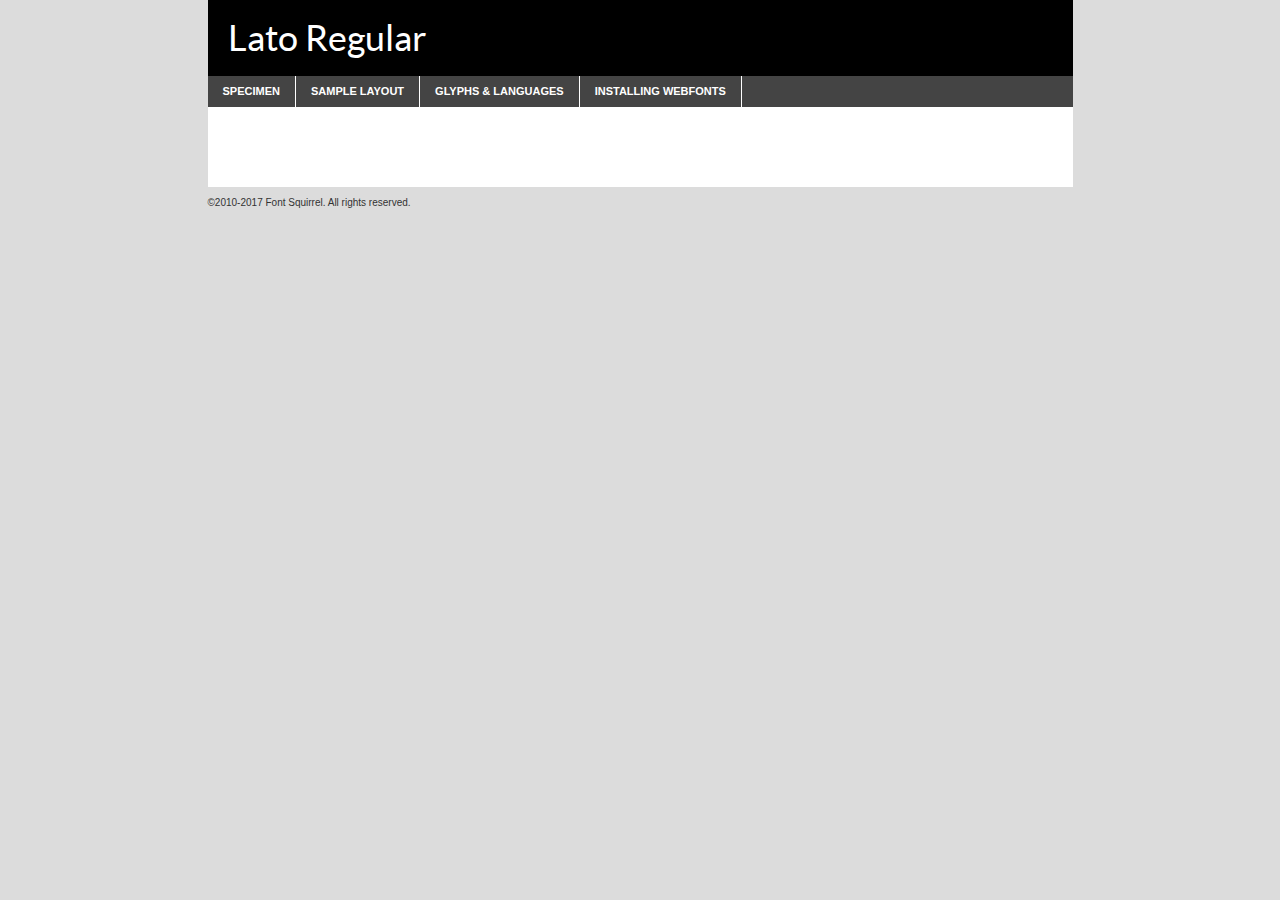
<file: fonts/lato-regular-demo.html>
<!DOCTYPE html PUBLIC "-//W3C//DTD XHTML 1.0 Transitional//EN"
        "http://www.w3.org/TR/xhtml1/DTD/xhtml1-transitional.dtd">

<html xmlns="http://www.w3.org/1999/xhtml" xml:lang="en" lang="en">
<head>
    <meta http-equiv="Content-Type" content="text/html; charset=utf-8"/>
    <script src="http://ajax.googleapis.com/ajax/libs/jquery/1.7.2/jquery.min.js" type="text/javascript" charset="utf-8"></script>
    <script type="text/javascript">
		(function($) {
			$.fn.easyTabs = function(option) {
				var param = jQuery.extend({ fadeSpeed: 'fast', defaultContent: 1, activeClass: 'active' }, option);
				$(this).each(function() {
					var thisId = '#' + this.id;
					if ( param.defaultContent == '' )
					{
						param.defaultContent = 1;
					}
					if ( typeof param.defaultContent == 'number' )
					{
						var defaultTab = $(thisId + ' .tabs li:eq(' + (param.defaultContent - 1) + ') a').attr('href').substr(1);
					}
					else
					{
						var defaultTab = param.defaultContent;
					}
					$(thisId + ' .tabs li a').each(function() {
						var tabToHide = $(this).attr('href').substr(1);
						$('#' + tabToHide).addClass('easytabs-tab-content');
					});
					hideAll();
					changeContent(defaultTab);

					function hideAll() {$(thisId + ' .easytabs-tab-content').hide();}

					function changeContent(tabId)
					{
						hideAll();
						$(thisId + ' .tabs li').removeClass(param.activeClass);
						$(thisId + ' .tabs li a[href=#' + tabId + ']').closest('li').addClass(param.activeClass);
						if ( param.fadeSpeed != 'none' )
						{
							$(thisId + ' #' + tabId).fadeIn(param.fadeSpeed);
						}
						else
						{
							$(thisId + ' #' + tabId).show();
						}
					}

					$(thisId + ' .tabs li').click(function() {
						var tabId = $(this).find('a').attr('href').substr(1);
						changeContent(tabId);
						return false;
					});
				});
			}
		})(jQuery);
    </script>
    <link rel="stylesheet" href="specimen_files/specimen_stylesheet.css" type="text/css" charset="utf-8"/>
    <link rel="stylesheet" href="stylesheet.css" type="text/css" charset="utf-8"/>

    <style type="text/css">
        		body {
			font-family: 'latoregular';
        		}

            </style>

    <title>Lato Regular Specimen</title>


    <script type="text/javascript" charset="utf-8">
		$(document).ready(function() {
			$('#container').easyTabs({ defaultContent: 1 });
		});
    </script>
</head>

<body>
<div id="container">
    <div id="header">
		Lato Regular    </div>
    <ul class="tabs">
        <li><a href="#specimen">Specimen</a></li>
        <li><a href="#layout">Sample Layout</a></li>
		        <li><a href="#glyphs">Glyphs &amp; Languages</a></li>
        <li><a href="#installing">Installing Webfonts</a></li>

    </ul>

    <div id="main_content">


        <div id="specimen">

            <div class="section">
                <div class="grid12 firstcol">
                    <div class="huge">AaBb</div>
                </div>
            </div>

            <div class="section">
                <div class="glyph_range">A&#x200B;B&#x200b;C&#x200b;D&#x200b;E&#x200b;F&#x200b;G&#x200b;H&#x200b;I&#x200b;J&#x200b;K&#x200b;L&#x200b;M&#x200b;N&#x200b;O&#x200b;P&#x200b;Q&#x200b;R&#x200b;S&#x200b;T&#x200b;U&#x200b;V&#x200b;W&#x200b;X&#x200b;Y&#x200b;Z&#x200b;a&#x200b;b&#x200b;c&#x200b;d&#x200b;e&#x200b;f&#x200b;g&#x200b;h&#x200b;i&#x200b;j&#x200b;k&#x200b;l&#x200b;m&#x200b;n&#x200b;o&#x200b;p&#x200b;q&#x200b;r&#x200b;s&#x200b;t&#x200b;u&#x200b;v&#x200b;w&#x200b;x&#x200b;y&#x200b;z&#x200b;1&#x200b;2&#x200b;3&#x200b;4&#x200b;5&#x200b;6&#x200b;7&#x200b;8&#x200b;9&#x200b;0&#x200b;&amp;&#x200b;.&#x200b;,&#x200b;?&#x200b;!&#x200b;&#64;&#x200b;(&#x200b;)&#x200b;#&#x200b;$&#x200b;%&#x200b;*&#x200b;+&#x200b;-&#x200b;=&#x200b;:&#x200b;;</div>
            </div>
            <div class="section">
                <div class="grid12 firstcol">
                    <table class="sample_table">
                        <tr>
                            <td>10</td>
                            <td class="size10">abcdefghijklmnopqrstuvwxyzABCDEFGHIJKLMNOPQRSTUVWXYZ0123456789abcdefghijklmnopqrstuvwxyzABCDEFGHIJKLMNOPQRSTUVWXYZ0123456789abcdefghijklmnopqrstuvwxyzABCDEFGHIJKLMNOPQRSTUVWXYZ</td>
                        </tr>
                        <tr>
                            <td>11</td>
                            <td class="size11">abcdefghijklmnopqrstuvwxyzABCDEFGHIJKLMNOPQRSTUVWXYZ0123456789abcdefghijklmnopqrstuvwxyzABCDEFGHIJKLMNOPQRSTUVWXYZ0123456789abcdefghijklmnopqrstuvwxyzABCDEFGHIJKLMNOPQRSTUVWXYZ</td>
                        </tr>
                        <tr>
                            <td>12</td>
                            <td class="size12">abcdefghijklmnopqrstuvwxyzABCDEFGHIJKLMNOPQRSTUVWXYZ0123456789abcdefghijklmnopqrstuvwxyzABCDEFGHIJKLMNOPQRSTUVWXYZ0123456789abcdefghijklmnopqrstuvwxyzABCDEFGHIJKLMNOPQRSTUVWXYZ</td>
                        </tr>
                        <tr>
                            <td>13</td>
                            <td class="size13">abcdefghijklmnopqrstuvwxyzABCDEFGHIJKLMNOPQRSTUVWXYZ0123456789abcdefghijklmnopqrstuvwxyzABCDEFGHIJKLMNOPQRSTUVWXYZ0123456789abcdefghijklmnopqrstuvwxyzABCDEFGHIJKLMNOPQRSTUVWXYZ</td>
                        </tr>
                        <tr>
                            <td>14</td>
                            <td class="size14">abcdefghijklmnopqrstuvwxyzABCDEFGHIJKLMNOPQRSTUVWXYZ0123456789abcdefghijklmnopqrstuvwxyzABCDEFGHIJKLMNOPQRSTUVWXYZ0123456789abcdefghijklmnopqrstuvwxyzABCDEFGHIJKLMNOPQRSTUVWXYZ</td>
                        </tr>
                        <tr>
                            <td>16</td>
                            <td class="size16">abcdefghijklmnopqrstuvwxyzABCDEFGHIJKLMNOPQRSTUVWXYZ0123456789abcdefghijklmnopqrstuvwxyzABCDEFGHIJKLMNOPQRSTUVWXYZ</td>
                        </tr>
                        <tr>
                            <td>18</td>
                            <td class="size18">abcdefghijklmnopqrstuvwxyzABCDEFGHIJKLMNOPQRSTUVWXYZ0123456789abcdefghijklmnopqrstuvwxyzABCDEFGHIJKLMNOPQRSTUVWXYZ</td>
                        </tr>
                        <tr>
                            <td>20</td>
                            <td class="size20">abcdefghijklmnopqrstuvwxyzABCDEFGHIJKLMNOPQRSTUVWXYZ0123456789abcdefghijklmnopqrstuvwxyzABCDEFGHIJKLMNOPQRSTUVWXYZ</td>
                        </tr>
                        <tr>
                            <td>24</td>
                            <td class="size24">abcdefghijklmnopqrstuvwxyzABCDEFGHIJKLMNOPQRSTUVWXYZ0123456789abcdefghijklmnopqrstuvwxyzABCDEFGHIJKLMNOPQRSTUVWXYZ</td>
                        </tr>
                        <tr>
                            <td>30</td>
                            <td class="size30">abcdefghijklmnopqrstuvwxyzABCDEFGHIJKLMNOPQRSTUVWXYZ0123456789abcdefghijklmnopqrstuvwxyzABCDEFGHIJKLMNOPQRSTUVWXYZ</td>
                        </tr>
                        <tr>
                            <td>36</td>
                            <td class="size36">abcdefghijklmnopqrstuvwxyzABCDEFGHIJKLMNOPQRSTUVWXYZ0123456789abcdefghijklmnopqrstuvwxyzABCDEFGHIJKLMNOPQRSTUVWXYZ</td>
                        </tr>
                        <tr>
                            <td>48</td>
                            <td class="size48">abcdefghijklmnopqrstuvwxyzABCDEFGHIJKLMNOPQRSTUVWXYZ0123456789abcdefghijklmnopqrstuvwxyzABCDEFGHIJKLMNOPQRSTUVWXYZ</td>
                        </tr>
                        <tr>
                            <td>60</td>
                            <td class="size60">abcdefghijklmnopqrstuvwxyzABCDEFGHIJKLMNOPQRSTUVWXYZ0123456789abcdefghijklmnopqrstuvwxyzABCDEFGHIJKLMNOPQRSTUVWXYZ</td>
                        </tr>
                        <tr>
                            <td>72</td>
                            <td class="size72">abcdefghijklmnopqrstuvwxyzABCDEFGHIJKLMNOPQRSTUVWXYZ0123456789abcdefghijklmnopqrstuvwxyzABCDEFGHIJKLMNOPQRSTUVWXYZ</td>
                        </tr>
                        <tr>
                            <td>90</td>
                            <td class="size90">abcdefghijklmnopqrstuvwxyzABCDEFGHIJKLMNOPQRSTUVWXYZ0123456789abcdefghijklmnopqrstuvwxyzABCDEFGHIJKLMNOPQRSTUVWXYZ</td>
                        </tr>
                    </table>

                </div>

            </div>


            <div class="section" id="bodycomparison">


                <div id="xheight">
                    <div class="fontbody">&#x25FC;&#x25FC;&#x25FC;&#x25FC;&#x25FC;&#x25FC;&#x25FC;&#x25FC;&#x25FC;&#x25FC;&#x25FC;&#x25FC;&#x25FC;&#x25FC;&#x25FC;&#x25FC;&#x25FC;&#x25FC;&#x25FC;&#x25FC;&#x25FC;&#x25FC;&#x25FC;&#x25FC;&#x25FC;&#x25FC;&#x25FC;&#x25FC;&#x25FC;&#x25FC;&#x25FC;&#x25FC;&#x25FC;&#x25FC;&#x25FC;&#x25FC;&#x25FC;&#x25FC;&#x25FC;&#x25FC;&#x25FC;&#x25FC;&#x25FC;&#x25FC;&#x25FC;&#x25FC;&#x25FC;&#x25FC;&#x25FC;&#x25FC;&#x25FC;&#x25FC;&#x25FC;&#x25FC;&#x25FC;&#x25FC;&#x25FC;&#x25FC;&#x25FC;&#x25FC;&#x25FC;&#x25FC;&#x25FC;&#x25FC;&#x25FC;&#x25FC;&#x25FC;&#x25FC;&#x25FC;&#x25FC;&#x25FC;&#x25FC;&#x25FC;&#x25FC;&#x25FC;&#x25FC;&#x25FC;&#x25FC;&#x25FC;&#x25FC;&#x25FC;&#x25FC;&#x25FC;&#x25FC;&#x25FC;&#x25FC;&#x25FC;&#x25FC;&#x25FC;&#x25FC;&#x25FC;&#x25FC;&#x25FC;&#x25FC;&#x25FC;&#x25FC;&#x25FC;&#x25FC;&#x25FC;body</div>
                    <div class="arialbody">body</div>
                    <div class="verdanabody">body</div>
                    <div class="georgiabody">body</div>
                </div>
                <div class="fontbody" style="z-index:1">
                    body<span>Lato Regular</span>
                </div>
                <div class="arialbody" style="z-index:1">
                    body<span>Arial</span>
                </div>
                <div class="verdanabody" style="z-index:1">
                    body<span>Verdana</span>
                </div>
                <div class="georgiabody" style="z-index:1">
                    body<span>Georgia</span>
                </div>


            </div>


            <div class="section psample psample_row1" id="">

                <div class="grid2 firstcol">
                    <p class="size10"><span>10.</span>Aenean lacinia bibendum nulla sed consectetur. Fusce dapibus, tellus ac cursus commodo, tortor mauris condimentum nibh, ut fermentum massa justo sit amet risus. Nullam id dolor id nibh ultricies vehicula ut id elit. Cum sociis natoque penatibus et magnis dis parturient montes, nascetur ridiculus mus. Nulla vitae elit libero, a pharetra augue.</p>

                </div>
                <div class="grid3">
                    <p class="size11"><span>11.</span>Aenean lacinia bibendum nulla sed consectetur. Fusce dapibus, tellus ac cursus commodo, tortor mauris condimentum nibh, ut fermentum massa justo sit amet risus. Nullam id dolor id nibh ultricies vehicula ut id elit. Cum sociis natoque penatibus et magnis dis parturient montes, nascetur ridiculus mus. Nulla vitae elit libero, a pharetra augue.</p>

                </div>
                <div class="grid3">
                    <p class="size12"><span>12.</span>Aenean lacinia bibendum nulla sed consectetur. Fusce dapibus, tellus ac cursus commodo, tortor mauris condimentum nibh, ut fermentum massa justo sit amet risus. Nullam id dolor id nibh ultricies vehicula ut id elit. Cum sociis natoque penatibus et magnis dis parturient montes, nascetur ridiculus mus. Nulla vitae elit libero, a pharetra augue.</p>

                </div>
                <div class="grid4">
                    <p class="size13"><span>13.</span>Aenean lacinia bibendum nulla sed consectetur. Fusce dapibus, tellus ac cursus commodo, tortor mauris condimentum nibh, ut fermentum massa justo sit amet risus. Nullam id dolor id nibh ultricies vehicula ut id elit. Cum sociis natoque penatibus et magnis dis parturient montes, nascetur ridiculus mus. Nulla vitae elit libero, a pharetra augue.</p>

                </div>
                <div class="white_blend"></div>

            </div>
            <div class="section psample psample_row2" id="">
                <div class="grid3 firstcol">
                    <p class="size14"><span>14.</span>Aenean lacinia bibendum nulla sed consectetur. Fusce dapibus, tellus ac cursus commodo, tortor mauris condimentum nibh, ut fermentum massa justo sit amet risus. Nullam id dolor id nibh ultricies vehicula ut id elit. Cum sociis natoque penatibus et magnis dis parturient montes, nascetur ridiculus mus. Nulla vitae elit libero, a pharetra augue.</p>

                </div>
                <div class="grid4">
                    <p class="size16"><span>16.</span>Aenean lacinia bibendum nulla sed consectetur. Fusce dapibus, tellus ac cursus commodo, tortor mauris condimentum nibh, ut fermentum massa justo sit amet risus. Nullam id dolor id nibh ultricies vehicula ut id elit. Cum sociis natoque penatibus et magnis dis parturient montes, nascetur ridiculus mus. Nulla vitae elit libero, a pharetra augue.</p>

                </div>
                <div class="grid5">
                    <p class="size18"><span>18.</span>Aenean lacinia bibendum nulla sed consectetur. Fusce dapibus, tellus ac cursus commodo, tortor mauris condimentum nibh, ut fermentum massa justo sit amet risus. Nullam id dolor id nibh ultricies vehicula ut id elit. Cum sociis natoque penatibus et magnis dis parturient montes, nascetur ridiculus mus. Nulla vitae elit libero, a pharetra augue.</p>

                </div>

                <div class="white_blend"></div>

            </div>

            <div class="section psample psample_row3" id="">
                <div class="grid5 firstcol">
                    <p class="size20"><span>20.</span>Aenean lacinia bibendum nulla sed consectetur. Fusce dapibus, tellus ac cursus commodo, tortor mauris condimentum nibh, ut fermentum massa justo sit amet risus. Nullam id dolor id nibh ultricies vehicula ut id elit. Cum sociis natoque penatibus et magnis dis parturient montes, nascetur ridiculus mus. Nulla vitae elit libero, a pharetra augue.</p>
                </div>
                <div class="grid7">
                    <p class="size24"><span>24.</span>Aenean lacinia bibendum nulla sed consectetur. Fusce dapibus, tellus ac cursus commodo, tortor mauris condimentum nibh, ut fermentum massa justo sit amet risus. Nullam id dolor id nibh ultricies vehicula ut id elit. Cum sociis natoque penatibus et magnis dis parturient montes, nascetur ridiculus mus. Nulla vitae elit libero, a pharetra augue.</p>
                </div>

                <div class="white_blend"></div>

            </div>

            <div class="section psample psample_row4" id="">
                <div class="grid12 firstcol">
                    <p class="size30"><span>30.</span>Aenean lacinia bibendum nulla sed consectetur. Fusce dapibus, tellus ac cursus commodo, tortor mauris condimentum nibh, ut fermentum massa justo sit amet risus. Nullam id dolor id nibh ultricies vehicula ut id elit. Cum sociis natoque penatibus et magnis dis parturient montes, nascetur ridiculus mus. Nulla vitae elit libero, a pharetra augue.</p>
                </div>
                <div class="white_blend"></div>

            </div>


            <div class="section psample psample_row1 fullreverse">
                <div class="grid2 firstcol">
                    <p class="size10"><span>10.</span>Aenean lacinia bibendum nulla sed consectetur. Fusce dapibus, tellus ac cursus commodo, tortor mauris condimentum nibh, ut fermentum massa justo sit amet risus. Nullam id dolor id nibh ultricies vehicula ut id elit. Cum sociis natoque penatibus et magnis dis parturient montes, nascetur ridiculus mus. Nulla vitae elit libero, a pharetra augue.</p>

                </div>
                <div class="grid3">
                    <p class="size11"><span>11.</span>Aenean lacinia bibendum nulla sed consectetur. Fusce dapibus, tellus ac cursus commodo, tortor mauris condimentum nibh, ut fermentum massa justo sit amet risus. Nullam id dolor id nibh ultricies vehicula ut id elit. Cum sociis natoque penatibus et magnis dis parturient montes, nascetur ridiculus mus. Nulla vitae elit libero, a pharetra augue.</p>

                </div>
                <div class="grid3">
                    <p class="size12"><span>12.</span>Aenean lacinia bibendum nulla sed consectetur. Fusce dapibus, tellus ac cursus commodo, tortor mauris condimentum nibh, ut fermentum massa justo sit amet risus. Nullam id dolor id nibh ultricies vehicula ut id elit. Cum sociis natoque penatibus et magnis dis parturient montes, nascetur ridiculus mus. Nulla vitae elit libero, a pharetra augue.</p>

                </div>
                <div class="grid4">
                    <p class="size13"><span>13.</span>Aenean lacinia bibendum nulla sed consectetur. Fusce dapibus, tellus ac cursus commodo, tortor mauris condimentum nibh, ut fermentum massa justo sit amet risus. Nullam id dolor id nibh ultricies vehicula ut id elit. Cum sociis natoque penatibus et magnis dis parturient montes, nascetur ridiculus mus. Nulla vitae elit libero, a pharetra augue.</p>

                </div>
                <div class="black_blend"></div>

            </div>

            <div class="section psample psample_row2 fullreverse">
                <div class="grid3 firstcol">
                    <p class="size14"><span>14.</span>Aenean lacinia bibendum nulla sed consectetur. Fusce dapibus, tellus ac cursus commodo, tortor mauris condimentum nibh, ut fermentum massa justo sit amet risus. Nullam id dolor id nibh ultricies vehicula ut id elit. Cum sociis natoque penatibus et magnis dis parturient montes, nascetur ridiculus mus. Nulla vitae elit libero, a pharetra augue.</p>

                </div>
                <div class="grid4">
                    <p class="size16"><span>16.</span>Aenean lacinia bibendum nulla sed consectetur. Fusce dapibus, tellus ac cursus commodo, tortor mauris condimentum nibh, ut fermentum massa justo sit amet risus. Nullam id dolor id nibh ultricies vehicula ut id elit. Cum sociis natoque penatibus et magnis dis parturient montes, nascetur ridiculus mus. Nulla vitae elit libero, a pharetra augue.</p>

                </div>
                <div class="grid5">
                    <p class="size18"><span>18.</span>Aenean lacinia bibendum nulla sed consectetur. Fusce dapibus, tellus ac cursus commodo, tortor mauris condimentum nibh, ut fermentum massa justo sit amet risus. Nullam id dolor id nibh ultricies vehicula ut id elit. Cum sociis natoque penatibus et magnis dis parturient montes, nascetur ridiculus mus. Nulla vitae elit libero, a pharetra augue.</p>

                </div>
                <div class="black_blend"></div>

            </div>

            <div class="section psample fullreverse psample_row3" id="">
                <div class="grid5 firstcol">
                    <p class="size20"><span>20.</span>Aenean lacinia bibendum nulla sed consectetur. Fusce dapibus, tellus ac cursus commodo, tortor mauris condimentum nibh, ut fermentum massa justo sit amet risus. Nullam id dolor id nibh ultricies vehicula ut id elit. Cum sociis natoque penatibus et magnis dis parturient montes, nascetur ridiculus mus. Nulla vitae elit libero, a pharetra augue.</p>
                </div>
                <div class="grid7">
                    <p class="size24"><span>24.</span>Aenean lacinia bibendum nulla sed consectetur. Fusce dapibus, tellus ac cursus commodo, tortor mauris condimentum nibh, ut fermentum massa justo sit amet risus. Nullam id dolor id nibh ultricies vehicula ut id elit. Cum sociis natoque penatibus et magnis dis parturient montes, nascetur ridiculus mus. Nulla vitae elit libero, a pharetra augue.</p>
                </div>

                <div class="black_blend"></div>

            </div>

            <div class="section psample fullreverse psample_row4" id="" style="border-bottom: 20px #000 solid;">
                <div class="grid12 firstcol">
                    <p class="size30"><span>30.</span>Aenean lacinia bibendum nulla sed consectetur. Fusce dapibus, tellus ac cursus commodo, tortor mauris condimentum nibh, ut fermentum massa justo sit amet risus. Nullam id dolor id nibh ultricies vehicula ut id elit. Cum sociis natoque penatibus et magnis dis parturient montes, nascetur ridiculus mus. Nulla vitae elit libero, a pharetra augue.</p>
                </div>
                <div class="black_blend"></div>

            </div>


        </div>

        <div id="layout">

            <div class="section">

                <div class="grid12 firstcol">
                    <h1>Lorem Ipsum Dolor</h1>
                    <h2>Etiam porta sem malesuada magna mollis euismod</h2>

                    <p class="byline">By <a href="#link">Aenean Lacinia</a></p>
                </div>
            </div>
            <div class="section">
                <div class="grid8 firstcol">
                    <p class="large">Donec sed odio dui. Morbi leo risus, porta ac consectetur ac, vestibulum at eros. Fusce dapibus, tellus ac cursus commodo, tortor mauris condimentum nibh, ut fermentum massa justo sit amet risus. </p>


                    <h3>Pellentesque ornare sem</h3>

                    <p>Maecenas sed diam eget risus varius blandit sit amet non magna. Maecenas faucibus mollis interdum. Donec ullamcorper nulla non metus auctor fringilla. Nullam id dolor id nibh ultricies vehicula ut id elit. Nullam id dolor id nibh ultricies vehicula ut id elit. </p>

                    <p>Aenean eu leo quam. Pellentesque ornare sem lacinia quam venenatis vestibulum. Lorem ipsum dolor sit amet, consectetur adipiscing elit. Cum sociis natoque penatibus et magnis dis parturient montes, nascetur ridiculus mus. </p>

                    <p>Nulla vitae elit libero, a pharetra augue. Praesent commodo cursus magna, vel scelerisque nisl consectetur et. Aenean lacinia bibendum nulla sed consectetur. </p>

                    <p>Nullam quis risus eget urna mollis ornare vel eu leo. Nullam quis risus eget urna mollis ornare vel eu leo. Maecenas sed diam eget risus varius blandit sit amet non magna. Donec ullamcorper nulla non metus auctor fringilla. </p>

                    <h3>Cras mattis consectetur</h3>

                    <p>Aenean eu leo quam. Pellentesque ornare sem lacinia quam venenatis vestibulum. Aenean lacinia bibendum nulla sed consectetur. Integer posuere erat a ante venenatis dapibus posuere velit aliquet. Cras mattis consectetur purus sit amet fermentum. </p>

                    <p>Nullam id dolor id nibh ultricies vehicula ut id elit. Nullam quis risus eget urna mollis ornare vel eu leo. Cras mattis consectetur purus sit amet fermentum.</p>
                </div>

                <div class="grid4 sidebar">

                    <div class="box reverse">
                        <p class="last">Nullam quis risus eget urna mollis ornare vel eu leo. Donec ullamcorper nulla non metus auctor fringilla. Cras mattis consectetur purus sit amet fermentum. Sed posuere consectetur est at lobortis. Lorem ipsum dolor sit amet, consectetur adipiscing elit. </p>
                    </div>

                    <p class="caption">Maecenas sed diam eget risus varius.</p>

                    <p>Vestibulum id ligula porta felis euismod semper. Integer posuere erat a ante venenatis dapibus posuere velit aliquet. Vestibulum id ligula porta felis euismod semper. Sed posuere consectetur est at lobortis. Maecenas sed diam eget risus varius blandit sit amet non magna. Fusce dapibus, tellus ac cursus commodo, tortor mauris condimentum nibh, ut fermentum massa justo sit amet risus. </p>


                    <p>Duis mollis, est non commodo luctus, nisi erat porttitor ligula, eget lacinia odio sem nec elit. Aenean lacinia bibendum nulla sed consectetur. Vivamus sagittis lacus vel augue laoreet rutrum faucibus dolor auctor. Aenean lacinia bibendum nulla sed consectetur. Nullam quis risus eget urna mollis ornare vel eu leo. </p>

                    <p>Praesent commodo cursus magna, vel scelerisque nisl consectetur et. Donec ullamcorper nulla non metus auctor fringilla. Maecenas faucibus mollis interdum. Fusce dapibus, tellus ac cursus commodo, tortor mauris condimentum nibh, ut fermentum massa justo sit amet risus. </p>

                </div>
            </div>

        </div>


		

        <div id="glyphs">
            <div class="section">
                <div class="grid12 firstcol">

                    <h1>Language Support</h1>
                    <p>The subset of Lato Regular in this kit supports the following languages:<br/>

						Albanian, Basque, Breton, Chamorro, Danish, Dutch, English, Faroese, Finnish, French, Frisian, Galician, German, Icelandic, Italian, Malagasy, Norwegian, Portuguese, Spanish, Alsatian, Aragonese, Arapaho, Arrernte, Asturian, Aymara, Bislama, Cebuano, Corsican, Fijian, French_creole, Genoese, Gilbertese, Greenlandic, Haitian_creole, Hiligaynon, Hmong, Hopi, Ibanag, Iloko_ilokano, Indonesian, Interglossa_glosa, Interlingua, Irish_gaelic, Jerriais, Lojban, Lombard, Luxembourgeois, Manx, Mohawk, Norfolk_pitcairnese, Occitan, Oromo, Pangasinan, Papiamento, Piedmontese, Potawatomi, Rhaeto-romance, Romansh, Rotokas, Sami_lule, Samoan, Sardinian, Scots_gaelic, Seychelles_creole, Shona, Sicilian, Somali, Southern_ndebele, Swahili, Swati_swazi, Tagalog_filipino_pilipino, Tetum, Tok_pisin, Uyghur_latinized, Volapuk, Walloon, Warlpiri, Xhosa, Yapese, Zulu, Latinbasic, Ubasic, Demo                    </p>
                    <h1>Glyph Chart</h1>
                    <p>The subset of Lato Regular in this kit includes all the glyphs listed below. Unicode entities are included above each glyph to help you insert individual characters into your layout.</p>
                    <div id="glyph_chart">

																																	                                <div><p>&amp;#13;</p>&#13;</div>
																				                                <div><p>&amp;#32;</p>&#32;</div>
																				                                <div><p>&amp;#33;</p>&#33;</div>
																				                                <div><p>&amp;#34;</p>&#34;</div>
																				                                <div><p>&amp;#35;</p>&#35;</div>
																				                                <div><p>&amp;#36;</p>&#36;</div>
																				                                <div><p>&amp;#37;</p>&#37;</div>
																				                                <div><p>&amp;#38;</p>&#38;</div>
																				                                <div><p>&amp;#39;</p>&#39;</div>
																				                                <div><p>&amp;#40;</p>&#40;</div>
																				                                <div><p>&amp;#41;</p>&#41;</div>
																				                                <div><p>&amp;#42;</p>&#42;</div>
																				                                <div><p>&amp;#43;</p>&#43;</div>
																				                                <div><p>&amp;#44;</p>&#44;</div>
																				                                <div><p>&amp;#45;</p>&#45;</div>
																				                                <div><p>&amp;#46;</p>&#46;</div>
																				                                <div><p>&amp;#47;</p>&#47;</div>
																				                                <div><p>&amp;#48;</p>&#48;</div>
																				                                <div><p>&amp;#49;</p>&#49;</div>
																				                                <div><p>&amp;#50;</p>&#50;</div>
																				                                <div><p>&amp;#51;</p>&#51;</div>
																				                                <div><p>&amp;#52;</p>&#52;</div>
																				                                <div><p>&amp;#53;</p>&#53;</div>
																				                                <div><p>&amp;#54;</p>&#54;</div>
																				                                <div><p>&amp;#55;</p>&#55;</div>
																				                                <div><p>&amp;#56;</p>&#56;</div>
																				                                <div><p>&amp;#57;</p>&#57;</div>
																				                                <div><p>&amp;#58;</p>&#58;</div>
																				                                <div><p>&amp;#59;</p>&#59;</div>
																				                                <div><p>&amp;#60;</p>&#60;</div>
																				                                <div><p>&amp;#61;</p>&#61;</div>
																				                                <div><p>&amp;#62;</p>&#62;</div>
																				                                <div><p>&amp;#63;</p>&#63;</div>
																				                                <div><p>&amp;#64;</p>&#64;</div>
																				                                <div><p>&amp;#65;</p>&#65;</div>
																				                                <div><p>&amp;#66;</p>&#66;</div>
																				                                <div><p>&amp;#67;</p>&#67;</div>
																				                                <div><p>&amp;#68;</p>&#68;</div>
																				                                <div><p>&amp;#69;</p>&#69;</div>
																				                                <div><p>&amp;#70;</p>&#70;</div>
																				                                <div><p>&amp;#71;</p>&#71;</div>
																				                                <div><p>&amp;#72;</p>&#72;</div>
																				                                <div><p>&amp;#73;</p>&#73;</div>
																				                                <div><p>&amp;#74;</p>&#74;</div>
																				                                <div><p>&amp;#75;</p>&#75;</div>
																				                                <div><p>&amp;#76;</p>&#76;</div>
																				                                <div><p>&amp;#77;</p>&#77;</div>
																				                                <div><p>&amp;#78;</p>&#78;</div>
																				                                <div><p>&amp;#79;</p>&#79;</div>
																				                                <div><p>&amp;#80;</p>&#80;</div>
																				                                <div><p>&amp;#81;</p>&#81;</div>
																				                                <div><p>&amp;#82;</p>&#82;</div>
																				                                <div><p>&amp;#83;</p>&#83;</div>
																				                                <div><p>&amp;#84;</p>&#84;</div>
																				                                <div><p>&amp;#85;</p>&#85;</div>
																				                                <div><p>&amp;#86;</p>&#86;</div>
																				                                <div><p>&amp;#87;</p>&#87;</div>
																				                                <div><p>&amp;#88;</p>&#88;</div>
																				                                <div><p>&amp;#89;</p>&#89;</div>
																				                                <div><p>&amp;#90;</p>&#90;</div>
																				                                <div><p>&amp;#91;</p>&#91;</div>
																				                                <div><p>&amp;#92;</p>&#92;</div>
																				                                <div><p>&amp;#93;</p>&#93;</div>
																				                                <div><p>&amp;#94;</p>&#94;</div>
																				                                <div><p>&amp;#95;</p>&#95;</div>
																				                                <div><p>&amp;#96;</p>&#96;</div>
																				                                <div><p>&amp;#97;</p>&#97;</div>
																				                                <div><p>&amp;#98;</p>&#98;</div>
																				                                <div><p>&amp;#99;</p>&#99;</div>
																				                                <div><p>&amp;#100;</p>&#100;</div>
																				                                <div><p>&amp;#101;</p>&#101;</div>
																				                                <div><p>&amp;#102;</p>&#102;</div>
																				                                <div><p>&amp;#103;</p>&#103;</div>
																				                                <div><p>&amp;#104;</p>&#104;</div>
																				                                <div><p>&amp;#105;</p>&#105;</div>
																				                                <div><p>&amp;#106;</p>&#106;</div>
																				                                <div><p>&amp;#107;</p>&#107;</div>
																				                                <div><p>&amp;#108;</p>&#108;</div>
																				                                <div><p>&amp;#109;</p>&#109;</div>
																				                                <div><p>&amp;#110;</p>&#110;</div>
																				                                <div><p>&amp;#111;</p>&#111;</div>
																				                                <div><p>&amp;#112;</p>&#112;</div>
																				                                <div><p>&amp;#113;</p>&#113;</div>
																				                                <div><p>&amp;#114;</p>&#114;</div>
																				                                <div><p>&amp;#115;</p>&#115;</div>
																				                                <div><p>&amp;#116;</p>&#116;</div>
																				                                <div><p>&amp;#117;</p>&#117;</div>
																				                                <div><p>&amp;#118;</p>&#118;</div>
																				                                <div><p>&amp;#119;</p>&#119;</div>
																				                                <div><p>&amp;#120;</p>&#120;</div>
																				                                <div><p>&amp;#121;</p>&#121;</div>
																				                                <div><p>&amp;#122;</p>&#122;</div>
																				                                <div><p>&amp;#123;</p>&#123;</div>
																				                                <div><p>&amp;#124;</p>&#124;</div>
																				                                <div><p>&amp;#125;</p>&#125;</div>
																				                                <div><p>&amp;#126;</p>&#126;</div>
																				                                <div><p>&amp;#160;</p>&#160;</div>
																				                                <div><p>&amp;#161;</p>&#161;</div>
																				                                <div><p>&amp;#162;</p>&#162;</div>
																				                                <div><p>&amp;#163;</p>&#163;</div>
																				                                <div><p>&amp;#164;</p>&#164;</div>
																				                                <div><p>&amp;#165;</p>&#165;</div>
																				                                <div><p>&amp;#166;</p>&#166;</div>
																				                                <div><p>&amp;#167;</p>&#167;</div>
																				                                <div><p>&amp;#168;</p>&#168;</div>
																				                                <div><p>&amp;#169;</p>&#169;</div>
																				                                <div><p>&amp;#170;</p>&#170;</div>
																				                                <div><p>&amp;#171;</p>&#171;</div>
																				                                <div><p>&amp;#172;</p>&#172;</div>
																				                                <div><p>&amp;#173;</p>&#173;</div>
																				                                <div><p>&amp;#174;</p>&#174;</div>
																				                                <div><p>&amp;#175;</p>&#175;</div>
																				                                <div><p>&amp;#176;</p>&#176;</div>
																				                                <div><p>&amp;#177;</p>&#177;</div>
																				                                <div><p>&amp;#178;</p>&#178;</div>
																				                                <div><p>&amp;#179;</p>&#179;</div>
																				                                <div><p>&amp;#180;</p>&#180;</div>
																				                                <div><p>&amp;#181;</p>&#181;</div>
																				                                <div><p>&amp;#182;</p>&#182;</div>
																				                                <div><p>&amp;#183;</p>&#183;</div>
																				                                <div><p>&amp;#184;</p>&#184;</div>
																				                                <div><p>&amp;#185;</p>&#185;</div>
																				                                <div><p>&amp;#186;</p>&#186;</div>
																				                                <div><p>&amp;#187;</p>&#187;</div>
																				                                <div><p>&amp;#188;</p>&#188;</div>
																				                                <div><p>&amp;#189;</p>&#189;</div>
																				                                <div><p>&amp;#190;</p>&#190;</div>
																				                                <div><p>&amp;#191;</p>&#191;</div>
																				                                <div><p>&amp;#192;</p>&#192;</div>
																				                                <div><p>&amp;#193;</p>&#193;</div>
																				                                <div><p>&amp;#194;</p>&#194;</div>
																				                                <div><p>&amp;#195;</p>&#195;</div>
																				                                <div><p>&amp;#196;</p>&#196;</div>
																				                                <div><p>&amp;#197;</p>&#197;</div>
																				                                <div><p>&amp;#198;</p>&#198;</div>
																				                                <div><p>&amp;#199;</p>&#199;</div>
																				                                <div><p>&amp;#200;</p>&#200;</div>
																				                                <div><p>&amp;#201;</p>&#201;</div>
																				                                <div><p>&amp;#202;</p>&#202;</div>
																				                                <div><p>&amp;#203;</p>&#203;</div>
																				                                <div><p>&amp;#204;</p>&#204;</div>
																				                                <div><p>&amp;#205;</p>&#205;</div>
																				                                <div><p>&amp;#206;</p>&#206;</div>
																				                                <div><p>&amp;#207;</p>&#207;</div>
																				                                <div><p>&amp;#208;</p>&#208;</div>
																				                                <div><p>&amp;#209;</p>&#209;</div>
																				                                <div><p>&amp;#210;</p>&#210;</div>
																				                                <div><p>&amp;#211;</p>&#211;</div>
																				                                <div><p>&amp;#212;</p>&#212;</div>
																				                                <div><p>&amp;#213;</p>&#213;</div>
																				                                <div><p>&amp;#214;</p>&#214;</div>
																				                                <div><p>&amp;#215;</p>&#215;</div>
																				                                <div><p>&amp;#216;</p>&#216;</div>
																				                                <div><p>&amp;#217;</p>&#217;</div>
																				                                <div><p>&amp;#218;</p>&#218;</div>
																				                                <div><p>&amp;#219;</p>&#219;</div>
																				                                <div><p>&amp;#220;</p>&#220;</div>
																				                                <div><p>&amp;#221;</p>&#221;</div>
																				                                <div><p>&amp;#222;</p>&#222;</div>
																				                                <div><p>&amp;#223;</p>&#223;</div>
																				                                <div><p>&amp;#224;</p>&#224;</div>
																				                                <div><p>&amp;#225;</p>&#225;</div>
																				                                <div><p>&amp;#226;</p>&#226;</div>
																				                                <div><p>&amp;#227;</p>&#227;</div>
																				                                <div><p>&amp;#228;</p>&#228;</div>
																				                                <div><p>&amp;#229;</p>&#229;</div>
																				                                <div><p>&amp;#230;</p>&#230;</div>
																				                                <div><p>&amp;#231;</p>&#231;</div>
																				                                <div><p>&amp;#232;</p>&#232;</div>
																				                                <div><p>&amp;#233;</p>&#233;</div>
																				                                <div><p>&amp;#234;</p>&#234;</div>
																				                                <div><p>&amp;#235;</p>&#235;</div>
																				                                <div><p>&amp;#236;</p>&#236;</div>
																				                                <div><p>&amp;#237;</p>&#237;</div>
																				                                <div><p>&amp;#238;</p>&#238;</div>
																				                                <div><p>&amp;#239;</p>&#239;</div>
																				                                <div><p>&amp;#240;</p>&#240;</div>
																				                                <div><p>&amp;#241;</p>&#241;</div>
																				                                <div><p>&amp;#242;</p>&#242;</div>
																				                                <div><p>&amp;#243;</p>&#243;</div>
																				                                <div><p>&amp;#244;</p>&#244;</div>
																				                                <div><p>&amp;#245;</p>&#245;</div>
																				                                <div><p>&amp;#246;</p>&#246;</div>
																				                                <div><p>&amp;#247;</p>&#247;</div>
																				                                <div><p>&amp;#248;</p>&#248;</div>
																				                                <div><p>&amp;#249;</p>&#249;</div>
																				                                <div><p>&amp;#250;</p>&#250;</div>
																				                                <div><p>&amp;#251;</p>&#251;</div>
																				                                <div><p>&amp;#252;</p>&#252;</div>
																				                                <div><p>&amp;#253;</p>&#253;</div>
																				                                <div><p>&amp;#254;</p>&#254;</div>
																				                                <div><p>&amp;#255;</p>&#255;</div>
																				                                <div><p>&amp;#338;</p>&#338;</div>
																				                                <div><p>&amp;#339;</p>&#339;</div>
																				                                <div><p>&amp;#376;</p>&#376;</div>
																				                                <div><p>&amp;#710;</p>&#710;</div>
																				                                <div><p>&amp;#732;</p>&#732;</div>
																				                                <div><p>&amp;#8192;</p>&#8192;</div>
																				                                <div><p>&amp;#8193;</p>&#8193;</div>
																				                                <div><p>&amp;#8194;</p>&#8194;</div>
																				                                <div><p>&amp;#8195;</p>&#8195;</div>
																				                                <div><p>&amp;#8196;</p>&#8196;</div>
																				                                <div><p>&amp;#8197;</p>&#8197;</div>
																				                                <div><p>&amp;#8198;</p>&#8198;</div>
																				                                <div><p>&amp;#8199;</p>&#8199;</div>
																				                                <div><p>&amp;#8200;</p>&#8200;</div>
																				                                <div><p>&amp;#8201;</p>&#8201;</div>
																				                                <div><p>&amp;#8202;</p>&#8202;</div>
																				                                <div><p>&amp;#8208;</p>&#8208;</div>
																				                                <div><p>&amp;#8209;</p>&#8209;</div>
																				                                <div><p>&amp;#8210;</p>&#8210;</div>
																				                                <div><p>&amp;#8211;</p>&#8211;</div>
																				                                <div><p>&amp;#8212;</p>&#8212;</div>
																				                                <div><p>&amp;#8216;</p>&#8216;</div>
																				                                <div><p>&amp;#8217;</p>&#8217;</div>
																				                                <div><p>&amp;#8218;</p>&#8218;</div>
																				                                <div><p>&amp;#8220;</p>&#8220;</div>
																				                                <div><p>&amp;#8221;</p>&#8221;</div>
																				                                <div><p>&amp;#8222;</p>&#8222;</div>
																				                                <div><p>&amp;#8226;</p>&#8226;</div>
																				                                <div><p>&amp;#8230;</p>&#8230;</div>
																				                                <div><p>&amp;#8239;</p>&#8239;</div>
																				                                <div><p>&amp;#8249;</p>&#8249;</div>
																				                                <div><p>&amp;#8250;</p>&#8250;</div>
																				                                <div><p>&amp;#8287;</p>&#8287;</div>
																				                                <div><p>&amp;#8364;</p>&#8364;</div>
																				                                <div><p>&amp;#8482;</p>&#8482;</div>
																				                                <div><p>&amp;#9724;</p>&#9724;</div>
																				                                <div><p>&amp;#64257;</p>&#64257;</div>
																				                                <div><p>&amp;#64258;</p>&#64258;</div>
																																													                    </div>
                </div>


            </div>
        </div>


        <div id="specs">

        </div>

        <div id="installing">
            <div class="section">
                <div class="grid7 firstcol">
                    <h1>Installing Webfonts</h1>

                    <p>Webfonts are supported by all major browser platforms but not all in the same way. There are currently four different font formats that must be included in order to target all browsers. This includes TTF, WOFF, EOT and SVG.</p>

                    <h2>1. Upload your webfonts</h2>
                    <p>You must upload your webfont kit to your website. They should be in or near the same directory as your CSS files.</p>

                    <h2>2. Include the webfont stylesheet</h2>
                    <p>A special CSS @font-face declaration helps the various browsers select the appropriate font it needs without causing you a bunch of headaches. Learn more about this syntax by reading the <a href="https://www.fontspring.com/blog/further-hardening-of-the-bulletproof-syntax">Fontspring blog post</a> about it. The code for it is as follows:</p>


                    <code>
                        @font-face{
                        font-family: 'MyWebFont';
                        src: url('WebFont.eot');
                        src: url('WebFont.eot?#iefix') format('embedded-opentype'),
                        url('WebFont.woff') format('woff'),
                        url('WebFont.ttf') format('truetype'),
                        url('WebFont.svg#webfont') format('svg');
                        }
                    </code>

                    <p>We've already gone ahead and generated the code for you. All you have to do is link to the stylesheet in your HTML, like this:</p>
                    <code>&lt;link rel=&quot;stylesheet&quot; href=&quot;stylesheet.css&quot; type=&quot;text/css&quot; charset=&quot;utf-8&quot; /&gt;</code>

                    <h2>3. Modify your own stylesheet</h2>
                    <p>To take advantage of your new fonts, you must tell your stylesheet to use them. Look at the original @font-face declaration above and find the property called "font-family." The name linked there will be what you use to reference the font. Prepend that webfont name to the font stack in the "font-family" property, inside the selector you want to change. For example:</p>
                    <code>p { font-family: 'WebFont', Arial, sans-serif; }</code>

                    <h2>4. Test</h2>
                    <p>Getting webfonts to work cross-browser <em>can</em> be tricky. Use the information in the sidebar to help you if you find that fonts aren't loading in a particular browser.</p>
                </div>

                <div class="grid5 sidebar">
                    <div class="box">
                        <h2>Troubleshooting<br/>Font-Face Problems</h2>
                        <p>Having trouble getting your webfonts to load in your new website? Here are some tips to sort out what might be the problem.</p>

                        <h3>Fonts not showing in any browser</h3>

                        <p>This sounds like you need to work on the plumbing. You either did not upload the fonts to the correct directory, or you did not link the fonts properly in the CSS. If you've confirmed that all this is correct and you still have a problem, take a look at your .htaccess file and see if requests are getting intercepted.</p>

                        <h3>Fonts not loading in iPhone or iPad</h3>

                        <p>The most common problem here is that you are serving the fonts from an IIS server. IIS refuses to serve files that have unknown MIME types. If that is the case, you must set the MIME type for SVG to "image/svg+xml" in the server settings. Follow these instructions from Microsoft if you need help.</p>

                        <h3>Fonts not loading in Firefox</h3>

                        <p>The primary reason for this failure? You are still using a version Firefox older than 3.5. So upgrade already! If that isn't it, then you are very likely serving fonts from a different domain. Firefox requires that all font assets be served from the same domain. Lastly it is possible that you need to add WOFF to your list of MIME types (if you are serving via IIS.)</p>

                        <h3>Fonts not loading in IE</h3>

                        <p>Are you looking at Internet Explorer on an actual Windows machine or are you cheating by using a service like Adobe BrowserLab? Many of these screenshot services do not render @font-face for IE. Best to test it on a real machine.</p>

                        <h3>Fonts not loading in IE9</h3>

                        <p>IE9, like Firefox, requires that fonts be served from the same domain as the website. Make sure that is the case.</p>
                    </div>
                </div>
            </div>

        </div>

    </div>
    <div id="footer">
        <p>&copy;2010-2017 Font Squirrel. All rights reserved.</p>
    </div>
</div>
</body>
</html>
</file>
<file: fonts/stylesheet.css>
/*! Generated by Font Squirrel (https://www.fontsquirrel.com) on September 7, 2023 */



@font-face {
    font-family: 'latoblack';
    src: url('lato-black-webfont.woff2') format('woff2'),
         url('lato-black-webfont.woff') format('woff');
    font-weight: normal;
    font-style: normal;

}




@font-face {
    font-family: 'latobold';
    src: url('lato-bold-webfont.woff2') format('woff2'),
         url('lato-bold-webfont.woff') format('woff');
    font-weight: normal;
    font-style: normal;

}




@font-face {
    font-family: 'latolight';
    src: url('lato-light-webfont.woff2') format('woff2'),
         url('lato-light-webfont.woff') format('woff');
    font-weight: normal;
    font-style: normal;

}




@font-face {
    font-family: 'latoregular';
    src: url('lato-regular-webfont.woff2') format('woff2'),
         url('lato-regular-webfont.woff') format('woff');
    font-weight: normal;
    font-style: normal;

}
</file>
<file: fonts/specimen_files/specimen_stylesheet.css>
@import url('grid_12-825-55-15.css');

/*  
	CSS Reset by Eric Meyer - Released under Public Domain
    http://meyerweb.com/eric/tools/css/reset/
*/
html, body, div, span, applet, object, iframe,
h1, h2, h3, h4, h5, h6, p, blockquote, pre,
a, abbr, acronym, address, big, cite, code,
del, dfn, em, font, img, ins, kbd, q, s, samp,
small, strike, strong, sub, sup, tt, var,
b, u, i, center, dl, dt, dd, ol, ul, li,
fieldset, form, label, legend, table,
caption, tbody, tfoot, thead, tr, th, td {
	margin:         0;
	padding:        0;
	border:         0;
	outline:        0;
	font-size:      100%;
	vertical-align: baseline;
	background:     transparent;
}

body {
	line-height: 1;
}

ol, ul {
	list-style: none;
}

blockquote, q {
	quotes: none;
}

blockquote:before, blockquote:after,
q:before, q:after {
	content: '';
	content: none;
}

:focus {
	outline: 0;
}

ins {
	text-decoration: none;
}

del {
	text-decoration: line-through;
}

table {
	border-collapse: collapse;
	border-spacing:  0;
}


body {
	color:            #000;
	background-color: #dcdcdc;
}

a {
	text-decoration: none;
	color:           #1883ba;
}

h1 {
	font-size:     32px;
	font-weight:   normal;
	font-style:    normal;
	margin-bottom: 18px;
}

h2 {
	font-size: 18px;
}

#container {
	width:  865px;
	margin: 0px auto;
}


#header {
	padding:          20px;
	font-size:        36px;
	background-color: #000;
	color:            #fff;
}

#header span {
	color: #666;
}

#main_content {
	background-color: #fff;
	padding:          60px 20px 20px;
}


#footer p {
	margin:         0;
	padding-top:    10px;
	padding-bottom: 50px;
	color:          #333;
	font:           10px Arial, sans-serif;
}

.tabs {
	width:            100%;
	height:           31px;
	background-color: #444;
}

.tabs li {
	float:            left;
	margin:           0;
	overflow:         hidden;
	background-color: #444;
}

.tabs li a {
	display:         block;
	color:           #fff;
	text-decoration: none;
	font:            bold 11px/11px 'Arial';
	text-transform:  uppercase;
	padding:         10px 15px;
	border-right:    1px solid #fff;
}

.tabs li a:hover {
	background-color: #00b3ff;

}

.tabs li.active a {
	color:            #000;
	background-color: #fff;
}


div.huge {

	font-size:      300px;
	line-height:    1em;
	padding:        0;
	letter-spacing: -.02em;
	overflow:       hidden;
}

div.glyph_range {
	font-size:   72px;
	line-height: 1.1em;
}

.size10 {
	font-size: 10px;
}

.size11 {
	font-size: 11px;
}

.size12 {
	font-size: 12px;
}

.size13 {
	font-size: 13px;
}

.size14 {
	font-size: 14px;
}

.size16 {
	font-size: 16px;
}

.size18 {
	font-size: 18px;
}

.size20 {
	font-size: 20px;
}

.size24 {
	font-size: 24px;
}

.size30 {
	font-size: 30px;
}

.size36 {
	font-size: 36px;
}

.size48 {
	font-size: 48px;
}

.size60 {
	font-size: 60px;
}

.size72 {
	font-size: 72px;
}

.size90 {
	font-size: 90px;
}


.psample_row1 {
	height: 120px;
}

.psample_row1 {
	height: 120px;
}

.psample_row2 {
	height: 160px;
}

.psample_row3 {
	height: 160px;
}

.psample_row4 {
	height: 160px;
}

.psample {
	overflow: hidden;
	position: relative;
}

.psample p {
	line-height: 1.3em;
	display:     block;
	overflow:    hidden;
	margin:      0;
}

.psample span {
	margin-right: .5em;
}

.white_blend {
	width:            100%;
	height:           61px;
	background-image: url([data-uri]);
	position:         absolute;
	bottom:           0;
}

.black_blend {
	width:            100%;
	height:           61px;
	background-image: url([data-uri]);
	position:         absolute;
	bottom:           0;
}

.fullreverse {
	background:    #000 !important;
	color:         #fff !important;
	margin-left:   -20px;
	padding-left:  20px;
	margin-right:  -20px;
	padding-right: 20px;
	padding:       20px;
	margin-bottom: 0;
}


.sample_table td {
	padding-top:    3px;
	padding-bottom: 5px;
	padding-left:   5px;
	vertical-align: middle;
	line-height:    1.2em;
}

.sample_table td:first-child {
	background-color: #eee;
	text-align:       right;
	padding-right:    5px;
	padding-left:     0;
	padding:          5px;
	font:             11px/12px 'Courier New', Courier, mono;
}

code {
	white-space:      pre;
	background-color: #eee;
	display:          block;
	padding:          10px;
	margin-bottom:    18px;
	overflow:         auto;
}


.bottom, .last {
	margin-bottom:  0 !important;
	padding-bottom: 0 !important;
}

.box {
	padding:       18px;
	margin-bottom: 18px;
	background:    #eee;
}

.reverse, .reversed {
	background: #000 !important;
	color:      #fff !important;
	border:     none !important;
}

#bodycomparison {
	position:    relative;
	overflow:    hidden;
	font-size:   72px;
	height:      90px;
	white-space: nowrap;
}

#bodycomparison div {
	font-size:   72px;
	line-height: 90px;
	display:     inline;
	margin:      0 15px 0 0;
	padding:     0;
}

#bodycomparison div span {
	font:     10px Arial;
	position: absolute;
	left:     0;
}

#xheight {
	float:       none;
	position:    absolute;
	color:       #d9f3ff;
	font-size:   72px;
	line-height: 90px;
}

.fontbody {
	position: relative;
}

.arialbody {
	font-family: Arial;
	position:    relative;
}

.verdanabody {
	font-family: Verdana;
	position:    relative;
}

.georgiabody {
	font-family: Georgia;
	position:    relative;
}

/* @group Layout page
 */

#layout h1 {
	font-size:   36px;
	line-height: 42px;
	font-weight: normal;
	font-style:  normal;
}

#layout h2 {
	font-size:   24px;
	line-height: 23px;
	font-weight: normal;
	font-style:  normal;
}

#layout h3 {
	font-size:   22px;
	line-height: 1.4em;
	margin-top:  1em;
	font-weight: normal;
	font-style:  normal;
}


#layout p.byline {
	font-size:     12px;
	margin-top:    18px;
	line-height:   12px;
	margin-bottom: 0;
}

#layout p {
	font-size:     14px;
	line-height:   21px;
	margin-bottom: .5em;
}

#layout p.large {
	font-size:   18px;
	line-height: 26px;
}

#layout .sidebar p {
	font-size:   12px;
	line-height: 1.4em;
}

#layout p.caption {
	font-size:     10px;
	margin-top:    -16px;
	margin-bottom: 18px;
}

/* @end */

/* @group Glyphs */

#glyph_chart div {
	background-color: #d9f3ff;
	color:            black;
	float:            left;
	font-size:        36px;
	height:           1.2em;
	line-height:      1.2em;
	margin-bottom:    1px;
	margin-right:     1px;
	text-align:       center;
	width:            1.2em;
	position:         relative;
	padding:          .6em .2em .2em;
}

#glyph_chart div p {
	position:         absolute;
	left:             0;
	top:              0;
	display:          block;
	text-align:       center;
	font:             bold 9px Arial, sans-serif;
	background-color: #3a768f;
	width:            100%;
	color:            #fff;
	padding:          2px 0;
}


#glyphs h1 {
	font-family: Arial, sans-serif;
}

/* @end */

/* @group Installing */

#installing {
	font: 13px Arial, sans-serif;
}

#installing p,
#glyphs p {
	line-height:   1.2em;
	margin-bottom: 18px;
	font:          13px Arial, sans-serif;
}


#installing h3 {
	font-size:  15px;
	margin-top: 18px;
}

/* @end */

#rendering h1 {
	font-family: Arial, sans-serif;
}

.render_table td {
	font:           11px 'Courier New', Courier, mono;
	vertical-align: middle;
}
</file>
